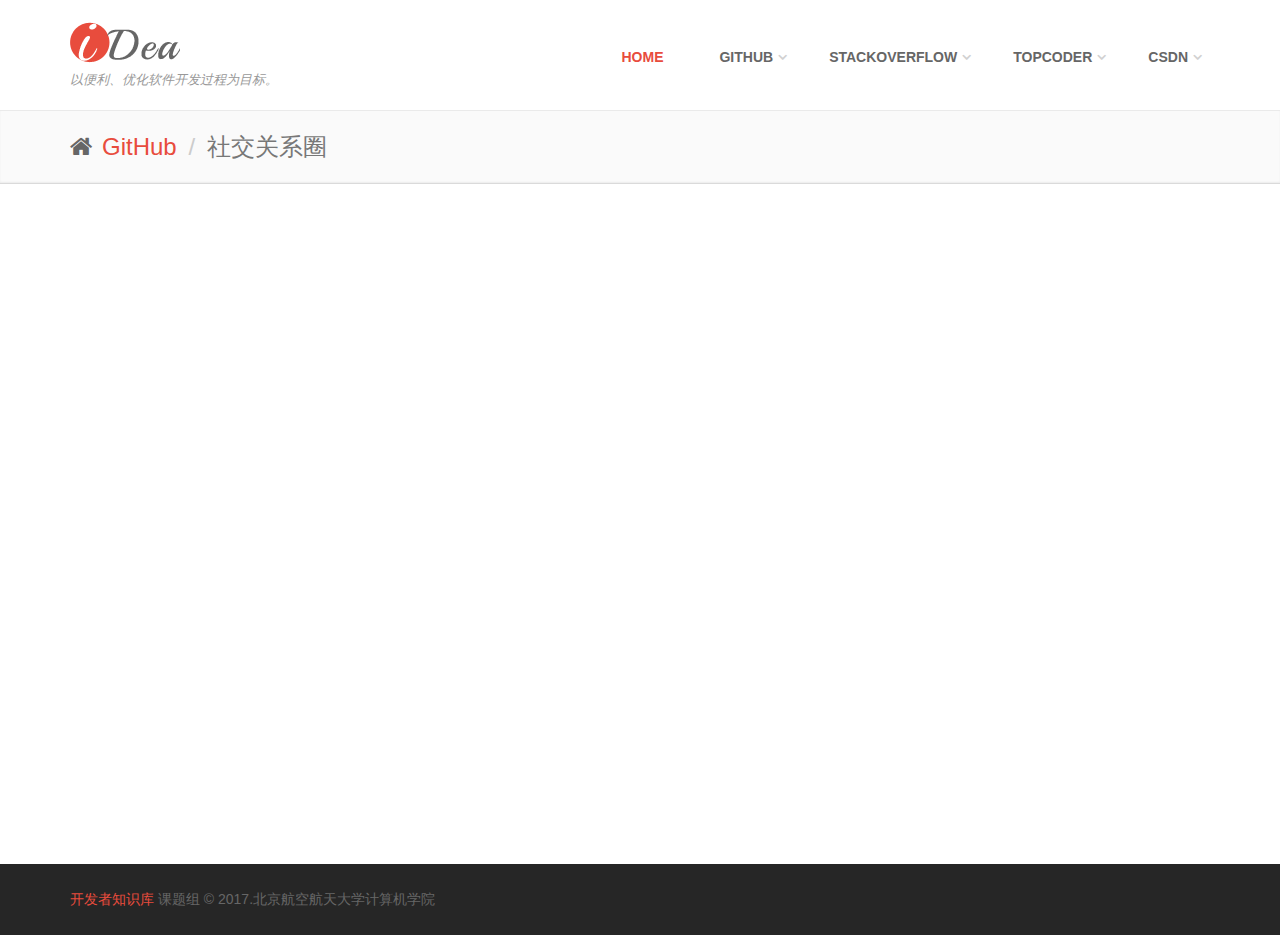
<file: GitHubRelationship/templates/demo.html>
<!DOCTYPE html>
<!--[if IE 9]> <html lang="en" class="ie9"> <![endif]-->
<!--[if !IE]><!-->
<html lang="en">
<!--<![endif]-->
	<head>
		<meta charset="utf-8">
		<title>开发者知识库</title>
		<meta name="description" content="开发者知识库——以Github,Stackoverflow,Topcoder和CSDN为研究平台的协助软件开发的开发者知识库">
		<meta name="author" content="北航计算机学院课题组">

		<!-- Mobile Meta -->
		<meta name="viewport" content="width=device-width, initial-scale=1.0">

		<!-- Favicon -->
		<link rel="shortcut icon" href="../static/images/favicon.ico">

		<!-- Web Fonts -->


		<!-- Bootstrap core CSS -->
		<link href="../static/bootstrap/css/bootstrap.css" rel="stylesheet">

		<!-- Font Awesome CSS -->
		<link href="../static/fonts/font-awesome/css/font-awesome.css" rel="stylesheet">

		<!-- Fontello CSS -->
		<link href="../static/fonts/fontello/css/fontello.css" rel="stylesheet">

		<!-- Plugins -->
		<link href="../static/plugins/rs-plugin/css/settings.css" media="screen" rel="stylesheet">
		<link href="../static/plugins/rs-plugin/css/extralayers.css" media="screen" rel="stylesheet">
		<link href="../static/plugins/magnific-popup/magnific-popup.css" rel="stylesheet">
		<link href="../static/plugins/owl-carousel/owl.carousel.css" rel="stylesheet">
		<link href="../static/css/animations.css" rel="stylesheet">

		<!-- iDea core CSS file -->
		<link href="../static/css/style.css" rel="stylesheet">

		<!-- Color Scheme (In order to change the color scheme, replace the red.css with the color scheme that you prefer)-->
		<link href="../static/css/skins/red.css" rel="stylesheet">

		<!-- Custom css -->
		<link href="../static/css/custom.css" rel="stylesheet">
	</head>

	<!-- body classes:
			"boxed": boxed layout mode e.g. <body class="boxed">
			"pattern-1 ... pattern-9": background patterns for boxed layout mode e.g. <body class="boxed pattern-1">
	-->
	<body class="front">
		<!-- scrollToTop -->
		<!-- ================ -->
		<div class="scrollToTop"><i class="icon-up-open-big">开发者知识库</i></div>

		<!-- page wrapper start -->
		<!-- ================ -->
		<div class="page-wrapper">

			<!-- header start (remove fixed class from header in order to disable fixed navigation mode) -->
			<!-- ================ -->
			<header class="header fixed clearfix">
				<div class="container">
					<div class="row">
						<div class="col-md-3">

							<!-- header-left start -->
							<!-- ================ -->
							<div class="header-left clearfix">

								<!-- logo -->
								<div class="logo">
									<a href="../"><img id="logo" src="../static/images/logo_red.png" alt="iDea"></a>
								</div>

								<!-- name-and-slogan -->
								<div class="site-slogan">
									以便利、优化软件开发过程为目标。
								</div>

							</div>
							<!-- header-left end -->

						</div>
						<div class="col-md-9">

							<!-- header-right start -->
							<!-- ================ -->
							<div class="header-right clearfix">

								<!-- main-navigation start -->
								<!-- ================ -->
								<div class="main-navigation animated">

									<!-- navbar start -->
									<!-- ================ -->
									<nav class="navbar navbar-default" role="navigation">
										<div class="container-fluid">

											<!-- Toggle get grouped for better mobile display -->
											<div class="navbar-header">
												<button type="button" class="navbar-toggle" data-toggle="collapse" data-target="#navbar-collapse-1">
													<span class="sr-only">Toggle navigation</span>
													<span class="icon-bar"></span>
													<span class="icon-bar"></span>
													<span class="icon-bar"></span>
												</button>
											</div>

											<!-- Collect the nav links, forms, and other content for toggling -->
											<div class="collapse navbar-collapse" id="navbar-collapse-1">
												<ul class="nav navbar-nav navbar-right">
													<li id="home" class="active">
														<a href="index" class="dropdown-toggle" data-toggle="dropdown">Home</a>
													</li>
													<!--Github mega-menu start -->
													<li id="github" class="dropdown mega-menu">
														<a href="#" class="dropdown-toggle" data-toggle="dropdown">Github</a>
														<ul class="dropdown-menu">
															<li>
																<div class="row">
																	<div class="col-md-3">
																		<h4>查找信息</h4>
																		<div class="divider"></div>
																		<ul class="menu">
																			<li><a href="#"><i class="icon-right-open"></i>查找开发者</a></li>
																			<li><a href="#"><i class="icon-right-open"></i>查找开源项目</a></li>
																		</ul>
																	</div>
																	<div class="col-md-3">
																		<h4>开发者关系</h4>
																		<div class="divider"></div>
																		<ul class="menu">
																			<li><a href="../follow"><i class="icon-right-open"></i>社交关系圈</a></li>
																			<li><a href="../collaboration"><i class="icon-right-open"></i>项目协作关系圈</a></li>
																		</ul>
																	</div>
																	<div class="col-lg-3">
																		<h4>智能推荐</h4>
																		<div class="divider"></div>
																		<ul class="menu">
																			<li><a href="#"><i class="icon-right-open"></i>推荐Reviewer</a></li>
																			<li><a href="#"><i class="icon-right-open"></i>推荐团队</a></li>
																			<li><a href="#"><i class="icon-right-open"></i>推荐开发资源</a></li>
																		</ul>
																	</div>
																	<div class="col-lg-3">
																		<h4>开发工具</h4>
																		<div class="divider"></div>
																		<ul class="menu">
																			<li><a href="#"><i class="icon-right-open"></i>Eclipse插件下载</a></li>
																			<li><a href="#"><i class="icon-right-open"></i>其它工具下载</a></li>
																			<li><a href="#"><i class="icon-right-open"></i>API的使用</a></li>
																		</ul>
																	</div>
																</div>
															</li>
														</ul>
													</li>
													<!--Github mega-menu end -->
													<!--Stackoverflow mega-menu start -->
													<li id="stackoverflow" class="dropdown mega-menu">
														<a href="#" class="dropdown-toggle" data-toggle="dropdown">Stackoverflow</a>
														<ul class="dropdown-menu">
															<li>
																<div class="row">
																	<div class="col-md-3">
																		<h4>搜索</h4>
																		<div class="divider"></div>
																		<ul class="menu">
																			<li><a href="#"><i class="icon-right-open"></i>查找用户</a></li>
																			<li><a href="#"><i class="icon-right-open"></i>查找Question</a></li>
																		</ul>
																	</div>
																	<div class="col-md-3">
																		<h4>开发者关系</h4>
																		<div class="divider"></div>
																		<ul class="menu">
																			<li><a href="#"><i class="icon-right-open"></i>社交关系圈</a></li>
																			<li><a href="#"><i class="icon-right-open"></i>问答关系圈</a></li>
																			<li><a href="#"><i class="icon-right-open"></i>兴趣分析圈</a></li>
																		</ul>
																	</div>
																	<div class="col-lg-3">
																		<h4>智能推荐</h4>
																		<div class="divider"></div>
																		<ul class="menu">
																			<li><a href="#"><i class="icon-right-open"></i>推荐回答者</a></li>
																		</ul>
																	</div>
																	<div class="col-lg-3">
																		<h4>开发工具</h4>
																		<div class="divider"></div>
																		<ul class="menu">
																			<li><a href="#"><i class="icon-right-open"></i>Eclipse插件下载</a></li>
																			<li><a href="#"><i class="icon-right-open"></i>其它工具下载</a></li>
																			<li><a href="#"><i class="icon-right-open"></i>API的使用</a></li>
																		</ul>
																	</div>
																</div>
															</li>
														</ul>
													</li>
													<!--Stackoverflow mega-menu end -->
													<!--Topcoder mega-menu start -->
													<li id="topcoder" class="dropdown mega-menu">
														<a href="#" class="dropdown-toggle" data-toggle="dropdown">Topcoder</a>
														<ul class="dropdown-menu">
															<li>
																<div class="row">
																	<div class="col-md-3">
																		<h4>查找信息</h4>
																		<div class="divider"></div>
																		<ul class="menu">
																			<li><a href="#"><i class="icon-right-open"></i>查找开发者</a></li>
																			<li><a href="#"><i class="icon-right-open"></i>查找竞赛</a></li>
																		</ul>
																	</div>
																	<div class="col-md-3">
																		<h4>开发者关系</h4>
																		<div class="divider"></div>
																		<ul class="menu">
																			<li><a href="#"><i class="icon-right-open"></i>社交关系圈</a></li>
																			<li><a href="#"><i class="icon-right-open"></i>竞争合作关系</a></li>
																			<li><a href="#"><i class="icon-right-open"></i>兴趣分析圈</a></li>
																		</ul>
																	</div>
																	<div class="col-lg-3">
																		<h4>智能推荐</h4>
																		<div class="divider"></div>
																		<ul class="menu">
																			<li><a href="#"><i class="icon-right-open"></i>推荐开发者</a></li>
																			<li><a href="#"><i class="icon-right-open"></i>推荐团队</a></li>
																			<li><a href="#"><i class="icon-right-open"></i>推荐竞赛</a></li>
																		</ul>
																	</div>
																	<div class="col-lg-3">
																		<h4>开发工具</h4>
																		<div class="divider"></div>
																		<ul class="menu">
																			<li><a href="#"><i class="icon-right-open"></i>Eclipse插件下载</a></li>
																			<li><a href="#"><i class="icon-right-open"></i>其它工具下载</a></li>
																			<li><a href="#"><i class="icon-right-open"></i>API的使用</a></li>
																		</ul>
																	</div>
																</div>
															</li>
														</ul>
													</li>
													<!--Topcoder mega-menu end -->
													<!--CSDN mega-menu start -->
													<li id="csdn" class="dropdown mega-menu">
														<a href="#" class="dropdown-toggle" data-toggle="dropdown">CSDN</a>
														<ul class="dropdown-menu">
															<li>
																<div class="row">
																	<div class="col-md-3">
																		<h4>查找信息</h4>
																		<div class="divider"></div>
																		<ul class="menu">
																			<li><a href="#"><i class="icon-right-open"></i>查找开发者</a></li>
																			<li><a href="#"><i class="icon-right-open"></i>查找开源项目</a></li>
																			<li><a href="#"><i class="icon-right-open"></i>问题解答</a></li>
																			<li><a href="#"><i class="icon-right-open"></i>中文博客</a></li>
																		</ul>
																	</div>
																	<div class="col-md-3">
																		<h4>用户关系分析</h4>
																		<div class="divider"></div>
																		<ul class="menu">
																			<li><a href="#"><i class="icon-right-open"></i>社交关系圈</a></li>
																			<li><a href="#"><i class="icon-right-open"></i>协作关系</a></li>
																			<li><a href="#"><i class="icon-right-open"></i>兴趣分析圈</a></li>
																		</ul>
																	</div>
																	<div class="col-lg-3">
																		<h4>智能推荐</h4>
																		<div class="divider"></div>
																		<ul class="menu">
																			<li><a href="#"><i class="icon-right-open"></i>推荐团队</a></li>
																			<li><a href="#"><i class="icon-right-open"></i>推荐问题回答者</a></li>
																			<li><a href="#"><i class="icon-right-open"></i>推荐博客教程</a></li>
																		</ul>
																	</div>
																	<div class="col-lg-3">
																		<h4>开发工具</h4>
																		<div class="divider"></div>
																		<ul class="menu">
																			<li><a href="#"><i class="icon-right-open"></i>Eclipse插件下载</a></li>
																			<li><a href="#"><i class="icon-right-open"></i>其它工具下载</a></li>
																			<li><a href="#"><i class="icon-right-open"></i>API的使用</a></li>
																		</ul>
																	</div>
																</div>
															</li>
														</ul>
													</li>
													<!--CSDN mega-menu end -->
												</ul>
											</div>

										</div>
									</nav>
									<!-- navbar end -->

								</div>
								<!-- main-navigation end -->

							</div>
							<!-- header-right end -->

						</div>
					</div>
				</div>
			</header>
			</div>
			<!-- header end -->
			<!-- page-intro start-->
<!-- ================ -->
     <div class="page-intro">
         <div class="container">
             <div class="row">
                 <div class="col-md-12">
                     <ol class="breadcrumb">
                        <li><i class="fa fa-home pr-10"></i><a href=#>GitHub</a></li>
                        <li class="active">社交关系圈</li>
                    </ol>
                </div>
            </div>
        </div>
    </div>
 <!-- page-intro end -->
	<div>
    	<section class="main-container">

        	<div class="container">
            	<div class="row">

                <!-- main start -->
                 <!-- ================ -->
                	<!-- <div class="main col-md-6 col-md-offset-3">
                            
                    	<form role="search" method="get" enctype="multipart/form-data">
                                
                         	<div class="form-group has-feedback">
                           		<input type="text" class="form-control" placeholder="请输入用户ID或登录名"  name="username">
                            	<i class="fa fa-search form-control-feedback"></i>
                        	</div>
                    	</form>
                    
                    
                	</div> -->
                <!-- main end -->

           		</div>
         	</div>
    	</section>
    <!-- main-container end -->
 	</div>
			<div id="svg_d3" class="svg" style='width:80%;height:600px;margin:0 auto;'></div>

			<!-- footer start (Add "light" class to #footer in order to enable light footer) -->
			<!-- ================ -->
		<div>
			<footer id="footer">
				<!-- .subfooter start -->
				<!-- ================ -->
				<div class="subfooter">
					<div class="container">
						<p><a href="#" target="_blank" title="开发者知识库">开发者知识库</a> 课题组 &copy; 2017.北京航空航天大学计算机学院</p>
					</div>
				</div>
				<!-- .subfooter end -->

			</footer>
			<!-- footer end -->

		</div>
		<!-- page-wrapper end -->

		<style type="text/css">

.link {
  fill: none;
  stroke: #666;
  stroke-width: 1.5px;
}

#licensing {
  fill: green;
}

.link.licensing {
  stroke: green;
}

.link.follow {
  stroke-dasharray: 0,2 1;
}

circle {
  fill: #ccc;
  stroke: #333;
  stroke-width: 1.5px;
}

text {
  font: 12px Microsoft YaHei;
  pointer-events: none;
  text-shadow: 0 1px 0 #fff, 1px 0 0 #fff, 0 -1px 0 #fff, -1px 0 0 #fff;
}

.linetext {
    font-size: 12px Microsoft YaHei;
}

</style>
        <script src="http://d3js.org/d3.v3.min.js" charset="utf-8"></script>
        <script type="text/javascript">      
        var nodes = [{'inDegree': 2, 'label': 'mike', 'modularity': 1, 'outDegree': 3, 'id': 1, 'degree': 4}, {'inDegree': 1, 'label': 'marry', 'modularity': 1, 'outDegree': 2, 'id': 2, 'degree': 3}];
           
    var edges = [{'target': 0, 'source': 1}, {'target': 1, 'source': 0}];


console.log(nodes);
        console.log(edges);
var width = 1000,
    height = 600;


var force = d3.layout.force()//layout将json格式转化为力学图可用的格式
    .nodes(d3.values(nodes))//设定节点数组
    .links(edges)//设定连线数组
    .size([width, height])//作用域的大小
    .linkDistance(180)//连接线长度
    .charge(-1500)//顶点的电荷数。该参数决定是排斥还是吸引，数值越小越互相排斥
    .on("tick", tick)//指时间间隔，隔一段时间刷新一次画面
    .start();//开始转换

var svg = d3.select("#svg_d3").append("svg")
    .attr("width", width)
    .attr("height", height);

var label_text_1 = svg.append("text")
                            .attr("class","labeltext")
                            .attr("x",10)
                            .attr("y",16)
                            .text("运动状态：开始");

        var label_text_2 = svg.append("text")
                            .attr("class","labeltext")
                            .attr("x",10)
                            .attr("y",40)
                            .text("拖拽状态：结束");

//箭头
var marker=
    svg.append("marker")
    .attr("id", "follow")
    .attr("markerUnits","userSpaceOnUse")
    .attr("viewBox", "0 -5 10 10")//坐标系的区域
    .attr("refX",32)//箭头坐标
    .attr("refY", -1)
    .attr("markerWidth", 12)//标识的大小
    .attr("markerHeight", 12)
    .attr("orient", "auto")//绘制方向，可设定为：auto（自动确认方向）和 角度值
    .attr("stroke-width",2)//箭头宽度
    .append("path")
    .attr("d", "M0,-5L10,0L0,5")//箭头的路径
    .attr('fill','#000000');//箭头颜色

//设置连接线    
var edges_line = svg.selectAll(".edgepath")
    .data(force.links())
    .enter()
    .append("path")
    .attr({
          'd': function(d) {return 'M '+d.source.x+' '+d.source.y+' L '+ d.target.x +' '+d.target.y},
          'class':'edgepath',
          //'fill-opacity':0,
          //'stroke-opacity':0,
          //'fill':'blue',
          //'stroke':'red',
          'id':function(d,i) {return 'edgepath'+i;}})
    .style("stroke",function(d){
         var lineColor;
         lineColor="#A254A2";
         return lineColor;
     })
    .style("pointer-events", "none")
    .style("stroke-width",0.5)//线条粗细
    .attr("marker-end", "url(#follow)" );//根据箭头标记的id号标记箭头
var drag = force.drag()
                    .on("dragstart",function(d,i){
                        d.fixed = true;    //拖拽开始后设定被拖拽对象为固定
                        label_text_2.text("拖拽状态：开始");
                    })
                    .on("dragend",function(d,i){
                        label_text_2.text("拖拽状态：结束");
                    })
                    .on("drag",function(d,i){
                        label_text_2.text("拖拽状态：进行中");
                    });

//圆圈
var circle = svg.append("g").selectAll("circle")
    .data(force.nodes())//表示使用force.nodes数据
    .enter().append("circle")
    .style("fill",function(node){
        var color;//圆圈背景色
        color="#F9EBF9";
        return color;
    })
    .style('stroke',function(node){ 
        var color;//圆圈线条的颜色
        color="#B43232";
        return color;
    })
    .attr("r", 28)//设置圆圈半径
    .on("click",function(node){
        //单击时让连接线加粗
        edges_line.style("stroke-width",function(line){
            console.log(line);
            console.log(line.source);
            if(line.source.label==node.label || line.target.label==node.label){
                return 4;
            }else{
                return 0.5;
            }
        });
        //d3.select(this).style('stroke-width',2);
    })
    .call(drag);//将当前选中的元素传到drag函数中，使顶点可以被拖动
    

  //圆圈的提示文字
circle.append("svg:title")  
        .text(function(node) { 
            return "follow:"+node.outDegree+";follower:"+node.inDegree;
        });

var text = svg.append("g").selectAll("text")
    .data(force.nodes())
    //返回缺失元素的占位对象（placeholder），指向绑定的数据中比选定元素集多出的一部分元素。
    .enter()
    .append("text")
    .attr("dy", ".35em")  
    .attr("text-anchor", "middle")//在圆圈中加上数据  
    .style('fill',function(node){
        var color;//文字颜色
        color="#B43232";
        return color;
    })
    //直接显示文字    
    .text(function(d) { 
        return d.label; 
    });


//力学图运动开始时
        force.on("start", function(){
            label_text_1.text("运动状态：开始");
        });
            
        //力学图运动结束时
        force.on("end", function(){
            label_text_1.text("运动状态：结束");
        });

function tick() {
  circle.attr("transform", transform1);//圆圈
  text.attr("transform", transform2);//顶点文字


            //修改标签文字
            label_text_1.text("运动状态：进行中");

            //限制结点的边界
            nodes.forEach(function(d,i){
                d.x = d.x - 30 < 0     ? 60 : d.x ;
                d.x = d.x + 30 > width ? width - 30 : d.x ;
                d.y = d.y - 30 < 0      ? 60 : d.y ;
                d.y = d.y + 30  > height ? height - 30  : d.y ;
            });


  edges_line.attr('d', function(d) { 
      var path='M '+d.source.x+' '+d.source.y+' L '+ d.target.x +' '+d.target.y;
      return path;
  });  
    
  
}

//设置连接线的坐标,使用椭圆弧路径段双向编码
function linkArc(d) {
  return 'M '+d.source.x+' '+d.source.y+' L '+ d.target.x +' '+d.target.y
}
//设置圆圈和文字的坐标
function transform1(d) {
  return "translate(" + d.x + "," + d.y + ")";
}
function transform2(d) {
      return "translate(" + (d.x) + "," + d.y + ")";
}


     
        </script>  

		<!-- JavaScript files placed at the end of the document so the pages load faster
		================================================== -->
		<!-- Jquery and Bootstap core js files -->
		<script type="text/javascript" src="../static/plugins/jquery.min.js"></script>
		<script type="text/javascript" src="../static/bootstrap/js/bootstrap.min.js"></script>

		<!-- Modernizr javascript -->
		<script type="text/javascript" src="../static/plugins/modernizr.js"></script>

		<!-- jQuery REVOLUTION Slider  -->
		<script type="text/javascript" src="../static/plugins/rs-plugin/js/jquery.themepunch.tools.min.js"></script>
		<script type="text/javascript" src="../static/plugins/rs-plugin/js/jquery.themepunch.revolution.min.js"></script>

		<!-- Isotope javascript -->
		<script type="text/javascript" src="../static/plugins/isotope/isotope.pkgd.min.js"></script>

		<!-- Owl carousel javascript -->
		<script type="text/javascript" src="../static/plugins/owl-carousel/owl.carousel.js"></script>

		<!-- Magnific Popup javascript -->
		<script type="text/javascript" src="../static/plugins/magnific-popup/jquery.magnific-popup.min.js"></script>

		<!-- Appear javascript -->
		<script type="text/javascript" src="../static/plugins/jquery.appear.js"></script>

		<!-- Count To javascript -->
		<script type="text/javascript" src="../static/plugins/jquery.countTo.js"></script>

		<!-- Parallax javascript -->
		<script src="../static/plugins/jquery.parallax-1.1.3.js"></script>

		<!-- Contact form -->
		<script src="../static/plugins/jquery.validate.js"></script>

		<!-- Initialization of Plugins -->
		<script type="text/javascript" src="../static/js/template.js"></script>

		<!-- Custom Scripts -->
		<script type="text/javascript" src="../static/js/custom.js"></script>

		<!-- D3 Scripts -->
		<script type="text/javascript" src="../static/js/d3.js"></script>
		<script type="text/javascript" src="../static/js/d3.min.js"></script>

	</body>
</html>
</file>
<file: GitHubRelationship/static/fonts/fontello/css/fontello.css>
@font-face {
  font-family: 'fontello';
  src: url('../font/fontello.eot?705405');
  src: url('../font/fontello.eot?705405#iefix') format('embedded-opentype'),
       url('../font/fontello.woff?705405') format('woff'),
       url('../font/fontello.ttf?705405') format('truetype'),
       url('../font/fontello.svg?705405#fontello') format('svg');
  font-weight: normal;
  font-style: normal;
}
/* Chrome hack: SVG is rendered more smooth in Windozze. 100% magic, uncomment if you need it. */
/* Note, that will break hinting! In other OS-es font will be not as sharp as it could be */
/*
@media screen and (-webkit-min-device-pixel-ratio:0) {
  @font-face {
    font-family: 'fontello';
    src: url('../font/fontello.svg?705405#fontello') format('svg');
  }
}
*/
 
 [class^="icon-"]:before, [class*=" icon-"]:before {
  font-family: "fontello";
  font-style: normal;
  font-weight: normal;
  speak: none;
 
  display: inline-block;
  text-decoration: inherit;
  width: 1em;
  margin-right: .2em;
  text-align: center;
  /* opacity: .8; */
 
  /* For safety - reset parent styles, that can break glyph codes*/
  font-variant: normal;
  text-transform: none;
     
  /* fix buttons height, for twitter bootstrap */
  line-height: 1em;
 
  /* Animation center compensation - margins should be symmetric */
  /* remove if not needed */
  margin-left: .2em;
 
  /* you can be more comfortable with increased icons size */
  /* font-size: 120%; */
 
  /* Uncomment for 3D effect */
  /* text-shadow: 1px 1px 1px rgba(127, 127, 127, 0.3); */
}
 
.icon-note:before { content: '\e800'; } /* '' */
.icon-note-beamed:before { content: '\e801'; } /* '' */
.icon-music:before { content: '\e802'; } /* '' */
.icon-left-open-mini:before { content: '\e803'; } /* '' */
.icon-search:before { content: '\e804'; } /* '' */
.icon-flashlight:before { content: '\e805'; } /* '' */
.icon-mail:before { content: '\e806'; } /* '' */
.icon-heart:before { content: '\e807'; } /* '' */
.icon-heart-empty:before { content: '\e808'; } /* '' */
.icon-star:before { content: '\e809'; } /* '' */
.icon-star-empty:before { content: '\e80a'; } /* '' */
.icon-user:before { content: '\e80b'; } /* '' */
.icon-users:before { content: '\e80c'; } /* '' */
.icon-user-add:before { content: '\e80d'; } /* '' */
.icon-video:before { content: '\e80e'; } /* '' */
.icon-picture:before { content: '\e80f'; } /* '' */
.icon-camera:before { content: '\e810'; } /* '' */
.icon-layout:before { content: '\e811'; } /* '' */
.icon-menu:before { content: '\e812'; } /* '' */
.icon-check:before { content: '\e813'; } /* '' */
.icon-cancel:before { content: '\e814'; } /* '' */
.icon-cancel-circled:before { content: '\e815'; } /* '' */
.icon-cancel-squared:before { content: '\e816'; } /* '' */
.icon-plus:before { content: '\e817'; } /* '' */
.icon-plus-circled:before { content: '\e818'; } /* '' */
.icon-plus-squared:before { content: '\e819'; } /* '' */
.icon-minus:before { content: '\e81a'; } /* '' */
.icon-minus-circled:before { content: '\e81b'; } /* '' */
.icon-minus-squared:before { content: '\e81c'; } /* '' */
.icon-help:before { content: '\e81d'; } /* '' */
.icon-help-circled:before { content: '\e81e'; } /* '' */
.icon-info:before { content: '\e81f'; } /* '' */
.icon-info-circled:before { content: '\e820'; } /* '' */
.icon-back:before { content: '\e821'; } /* '' */
.icon-home:before { content: '\e822'; } /* '' */
.icon-link:before { content: '\e823'; } /* '' */
.icon-attach:before { content: '\e824'; } /* '' */
.icon-lock:before { content: '\e825'; } /* '' */
.icon-lock-open:before { content: '\e826'; } /* '' */
.icon-eye:before { content: '\e827'; } /* '' */
.icon-tag:before { content: '\e828'; } /* '' */
.icon-bookmark:before { content: '\e829'; } /* '' */
.icon-bookmarks:before { content: '\e82a'; } /* '' */
.icon-flag:before { content: '\e82b'; } /* '' */
.icon-thumbs-up:before { content: '\e82c'; } /* '' */
.icon-thumbs-down:before { content: '\e82d'; } /* '' */
.icon-download:before { content: '\e82e'; } /* '' */
.icon-upload:before { content: '\e82f'; } /* '' */
.icon-upload-cloud:before { content: '\e830'; } /* '' */
.icon-reply:before { content: '\e831'; } /* '' */
.icon-reply-all:before { content: '\e832'; } /* '' */
.icon-forward:before { content: '\e833'; } /* '' */
.icon-quote:before { content: '\e834'; } /* '' */
.icon-code:before { content: '\e835'; } /* '' */
.icon-export:before { content: '\e836'; } /* '' */
.icon-pencil:before { content: '\e837'; } /* '' */
.icon-feather:before { content: '\e838'; } /* '' */
.icon-print:before { content: '\e839'; } /* '' */
.icon-retweet:before { content: '\e83a'; } /* '' */
.icon-keyboard:before { content: '\e83b'; } /* '' */
.icon-comment:before { content: '\e83c'; } /* '' */
.icon-chat:before { content: '\e83d'; } /* '' */
.icon-bell:before { content: '\e83e'; } /* '' */
.icon-attention:before { content: '\e83f'; } /* '' */
.icon-alert:before { content: '\e840'; } /* '' */
.icon-vcard:before { content: '\e841'; } /* '' */
.icon-address:before { content: '\e842'; } /* '' */
.icon-location:before { content: '\e843'; } /* '' */
.icon-map:before { content: '\e844'; } /* '' */
.icon-direction:before { content: '\e845'; } /* '' */
.icon-compass:before { content: '\e846'; } /* '' */
.icon-cup:before { content: '\e847'; } /* '' */
.icon-trash:before { content: '\e848'; } /* '' */
.icon-doc:before { content: '\e849'; } /* '' */
.icon-docs:before { content: '\e84a'; } /* '' */
.icon-doc-landscape:before { content: '\e84b'; } /* '' */
.icon-doc-text:before { content: '\e84c'; } /* '' */
.icon-doc-text-inv:before { content: '\e84d'; } /* '' */
.icon-newspaper:before { content: '\e84e'; } /* '' */
.icon-book-open:before { content: '\e84f'; } /* '' */
.icon-book:before { content: '\e850'; } /* '' */
.icon-folder:before { content: '\e851'; } /* '' */
.icon-archive:before { content: '\e852'; } /* '' */
.icon-box:before { content: '\e853'; } /* '' */
.icon-rss:before { content: '\e854'; } /* '' */
.icon-phone:before { content: '\e855'; } /* '' */
.icon-cog:before { content: '\e856'; } /* '' */
.icon-tools:before { content: '\e857'; } /* '' */
.icon-share:before { content: '\e858'; } /* '' */
.icon-shareable:before { content: '\e859'; } /* '' */
.icon-basket:before { content: '\e85a'; } /* '' */
.icon-bag:before { content: '\e85b'; } /* '' */
.icon-calendar:before { content: '\e85c'; } /* '' */
.icon-login:before { content: '\e85d'; } /* '' */
.icon-logout:before { content: '\e85e'; } /* '' */
.icon-mic:before { content: '\e85f'; } /* '' */
.icon-mute:before { content: '\e860'; } /* '' */
.icon-sound:before { content: '\e861'; } /* '' */
.icon-volume:before { content: '\e862'; } /* '' */
.icon-clock:before { content: '\e863'; } /* '' */
.icon-hourglass:before { content: '\e864'; } /* '' */
.icon-lamp:before { content: '\e865'; } /* '' */
.icon-light-down:before { content: '\e866'; } /* '' */
.icon-light-up:before { content: '\e867'; } /* '' */
.icon-adjust:before { content: '\e868'; } /* '' */
.icon-block:before { content: '\e869'; } /* '' */
.icon-resize-full:before { content: '\e86a'; } /* '' */
.icon-resize-small:before { content: '\e86b'; } /* '' */
.icon-popup:before { content: '\e86c'; } /* '' */
.icon-publish:before { content: '\e86d'; } /* '' */
.icon-window:before { content: '\e86e'; } /* '' */
.icon-arrow-combo:before { content: '\e86f'; } /* '' */
.icon-down-circled:before { content: '\e870'; } /* '' */
.icon-left-circled:before { content: '\e871'; } /* '' */
.icon-right-circled:before { content: '\e872'; } /* '' */
.icon-up-circled:before { content: '\e873'; } /* '' */
.icon-down-open:before { content: '\e874'; } /* '' */
.icon-left-open:before { content: '\e875'; } /* '' */
.icon-right-open:before { content: '\e876'; } /* '' */
.icon-up-open:before { content: '\e877'; } /* '' */
.icon-down-open-mini:before { content: '\e878'; } /* '' */
.icon-right-open-mini:before { content: '\e879'; } /* '' */
.icon-up-open-mini:before { content: '\e87a'; } /* '' */
.icon-down-open-big:before { content: '\e87b'; } /* '' */
.icon-left-open-big:before { content: '\e87c'; } /* '' */
.icon-right-open-big:before { content: '\e87d'; } /* '' */
.icon-up-open-big:before { content: '\e87e'; } /* '' */
.icon-down:before { content: '\e87f'; } /* '' */
.icon-left:before { content: '\e880'; } /* '' */
.icon-right:before { content: '\e881'; } /* '' */
.icon-up:before { content: '\e882'; } /* '' */
.icon-down-dir:before { content: '\e883'; } /* '' */
.icon-left-dir:before { content: '\e884'; } /* '' */
.icon-right-dir:before { content: '\e885'; } /* '' */
.icon-up-dir:before { content: '\e886'; } /* '' */
.icon-down-bold:before { content: '\e887'; } /* '' */
.icon-left-bold:before { content: '\e888'; } /* '' */
.icon-right-bold:before { content: '\e889'; } /* '' */
.icon-up-bold:before { content: '\e88a'; } /* '' */
.icon-down-thin:before { content: '\e88b'; } /* '' */
.icon-left-thin:before { content: '\e88c'; } /* '' */
.icon-right-thin:before { content: '\e88d'; } /* '' */
.icon-up-thin:before { content: '\e88e'; } /* '' */
.icon-ccw:before { content: '\e88f'; } /* '' */
.icon-cw:before { content: '\e890'; } /* '' */
.icon-arrows-ccw:before { content: '\e891'; } /* '' */
.icon-level-down:before { content: '\e892'; } /* '' */
.icon-level-up:before { content: '\e893'; } /* '' */
.icon-shuffle:before { content: '\e894'; } /* '' */
.icon-loop:before { content: '\e895'; } /* '' */
.icon-switch:before { content: '\e896'; } /* '' */
.icon-play:before { content: '\e897'; } /* '' */
.icon-stop:before { content: '\e898'; } /* '' */
.icon-pause:before { content: '\e899'; } /* '' */
.icon-record:before { content: '\e89a'; } /* '' */
.icon-to-end:before { content: '\e89b'; } /* '' */
.icon-to-start:before { content: '\e89c'; } /* '' */
.icon-fast-forward:before { content: '\e89d'; } /* '' */
.icon-fast-backward:before { content: '\e89e'; } /* '' */
.icon-progress-0:before { content: '\e89f'; } /* '' */
.icon-progress-1:before { content: '\e8a0'; } /* '' */
.icon-progress-2:before { content: '\e8a1'; } /* '' */
.icon-progress-3:before { content: '\e8a2'; } /* '' */
.icon-target:before { content: '\e8a3'; } /* '' */
.icon-palette:before { content: '\e8a4'; } /* '' */
.icon-list:before { content: '\e8a5'; } /* '' */
.icon-list-add:before { content: '\e8a6'; } /* '' */
.icon-signal:before { content: '\e8a7'; } /* '' */
.icon-trophy:before { content: '\e8a8'; } /* '' */
.icon-battery:before { content: '\e8a9'; } /* '' */
.icon-back-in-time:before { content: '\e8aa'; } /* '' */
.icon-monitor:before { content: '\e8ab'; } /* '' */
.icon-mobile:before { content: '\e8ac'; } /* '' */
.icon-network:before { content: '\e8ad'; } /* '' */
.icon-cd:before { content: '\e8ae'; } /* '' */
.icon-inbox:before { content: '\e8af'; } /* '' */
.icon-install:before { content: '\e8b0'; } /* '' */
.icon-globe:before { content: '\e8b1'; } /* '' */
.icon-cloud:before { content: '\e8b2'; } /* '' */
.icon-cloud-thunder:before { content: '\e8b3'; } /* '' */
.icon-flash:before { content: '\e8b4'; } /* '' */
.icon-moon:before { content: '\e8b5'; } /* '' */
.icon-flight:before { content: '\e8b6'; } /* '' */
.icon-paper-plane:before { content: '\e8b7'; } /* '' */
.icon-leaf:before { content: '\e8b8'; } /* '' */
.icon-lifebuoy:before { content: '\e8b9'; } /* '' */
.icon-mouse:before { content: '\e8ba'; } /* '' */
.icon-briefcase:before { content: '\e8bb'; } /* '' */
.icon-suitcase:before { content: '\e8bc'; } /* '' */
.icon-dot:before { content: '\e8bd'; } /* '' */
.icon-dot-2:before { content: '\e8be'; } /* '' */
.icon-dot-3:before { content: '\e8bf'; } /* '' */
.icon-brush:before { content: '\e8c0'; } /* '' */
.icon-magnet:before { content: '\e8c1'; } /* '' */
.icon-infinity:before { content: '\e8c2'; } /* '' */
.icon-erase:before { content: '\e8c3'; } /* '' */
.icon-chart-pie:before { content: '\e8c4'; } /* '' */
.icon-chart-line:before { content: '\e8c5'; } /* '' */
.icon-chart-bar:before { content: '\e8c6'; } /* '' */
.icon-chart-area:before { content: '\e8c7'; } /* '' */
.icon-tape:before { content: '\e8c8'; } /* '' */
.icon-graduation-cap:before { content: '\e8c9'; } /* '' */
.icon-language:before { content: '\e8ca'; } /* '' */
.icon-ticket:before { content: '\e8cb'; } /* '' */
.icon-water:before { content: '\e8cc'; } /* '' */
.icon-droplet:before { content: '\e8cd'; } /* '' */
.icon-air:before { content: '\e8ce'; } /* '' */
.icon-credit-card:before { content: '\e8cf'; } /* '' */
.icon-floppy:before { content: '\e8d0'; } /* '' */
.icon-clipboard:before { content: '\e8d1'; } /* '' */
.icon-megaphone:before { content: '\e8d2'; } /* '' */
.icon-database:before { content: '\e8d3'; } /* '' */
.icon-drive:before { content: '\e8d4'; } /* '' */
.icon-bucket:before { content: '\e8d5'; } /* '' */
.icon-thermometer:before { content: '\e8d6'; } /* '' */
.icon-key:before { content: '\e8d7'; } /* '' */
.icon-flow-cascade:before { content: '\e8d8'; } /* '' */
.icon-flow-branch:before { content: '\e8d9'; } /* '' */
.icon-flow-tree:before { content: '\e8da'; } /* '' */
.icon-flow-line:before { content: '\e8db'; } /* '' */
.icon-flow-parallel:before { content: '\e8dc'; } /* '' */
.icon-rocket:before { content: '\e8dd'; } /* '' */
.icon-gauge:before { content: '\e8de'; } /* '' */
.icon-traffic-cone:before { content: '\e8df'; } /* '' */
.icon-cc:before { content: '\e8e0'; } /* '' */
.icon-cc-by:before { content: '\e8e1'; } /* '' */
.icon-cc-nc:before { content: '\e8e2'; } /* '' */
.icon-cc-nc-eu:before { content: '\e8e3'; } /* '' */
.icon-cc-nc-jp:before { content: '\e8e4'; } /* '' */
.icon-cc-sa:before { content: '\e8e5'; } /* '' */
.icon-cc-nd:before { content: '\e8e6'; } /* '' */
.icon-cc-pd:before { content: '\e8e7'; } /* '' */
.icon-cc-zero:before { content: '\e8e8'; } /* '' */
.icon-cc-share:before { content: '\e8e9'; } /* '' */
.icon-cc-remix:before { content: '\e8ea'; } /* '' */
.icon-github:before { content: '\e8eb'; } /* '' */
.icon-github-circled:before { content: '\e8ec'; } /* '' */
.icon-flickr:before { content: '\e8ed'; } /* '' */
.icon-flickr-circled:before { content: '\e8ee'; } /* '' */
.icon-vimeo:before { content: '\e8ef'; } /* '' */
.icon-vimeo-circled:before { content: '\e8f0'; } /* '' */
.icon-twitter:before { content: '\e8f1'; } /* '' */
.icon-twitter-circled:before { content: '\e8f2'; } /* '' */
.icon-facebook:before { content: '\e8f3'; } /* '' */
.icon-facebook-circled:before { content: '\e8f4'; } /* '' */
.icon-facebook-squared:before { content: '\e8f5'; } /* '' */
.icon-gplus:before { content: '\e8f6'; } /* '' */
.icon-gplus-circled:before { content: '\e8f7'; } /* '' */
.icon-pinterest:before { content: '\e8f8'; } /* '' */
.icon-pinterest-circled:before { content: '\e8f9'; } /* '' */
.icon-tumblr:before { content: '\e8fa'; } /* '' */
.icon-tumblr-circled:before { content: '\e8fb'; } /* '' */
.icon-linkedin:before { content: '\e8fc'; } /* '' */
.icon-linkedin-circled:before { content: '\e8fd'; } /* '' */
.icon-dribbble:before { content: '\e8fe'; } /* '' */
.icon-dribbble-circled:before { content: '\e8ff'; } /* '' */
.icon-stumbleupon:before { content: '\e900'; } /* '' */
.icon-stumbleupon-circled:before { content: '\e901'; } /* '' */
.icon-lastfm:before { content: '\e902'; } /* '' */
.icon-lastfm-circled:before { content: '\e903'; } /* '' */
.icon-rdio:before { content: '\e904'; } /* '' */
.icon-rdio-circled:before { content: '\e905'; } /* '' */
.icon-spotify:before { content: '\e906'; } /* '' */
.icon-spotify-circled:before { content: '\e907'; } /* '' */
.icon-qq:before { content: '\e908'; } /* '' */
.icon-instagram:before { content: '\e909'; } /* '' */
.icon-dropbox:before { content: '\e90a'; } /* '' */
.icon-evernote:before { content: '\e90b'; } /* '' */
.icon-flattr:before { content: '\e90c'; } /* '' */
.icon-skype:before { content: '\e90d'; } /* '' */
.icon-skype-circled:before { content: '\e90e'; } /* '' */
.icon-renren:before { content: '\e90f'; } /* '' */
.icon-sina-weibo:before { content: '\e910'; } /* '' */
.icon-paypal:before { content: '\e911'; } /* '' */
.icon-picasa:before { content: '\e912'; } /* '' */
.icon-soundcloud:before { content: '\e913'; } /* '' */
.icon-mixi:before { content: '\e914'; } /* '' */
.icon-behance:before { content: '\e915'; } /* '' */
.icon-google-circles:before { content: '\e916'; } /* '' */
.icon-vkontakte:before { content: '\e917'; } /* '' */
.icon-smashing:before { content: '\e918'; } /* '' */
.icon-sweden:before { content: '\e919'; } /* '' */
.icon-db-shape:before { content: '\e91a'; } /* '' */
.icon-logo-db:before { content: '\e91b'; } /* '' */
</file>
<file: GitHubRelationship/static/plugins/rs-plugin/css/settings.css>
/*-----------------------------------------------------------------------------

	-	Revolution Slider 4.1 Captions -

		Screen Stylesheet

version:   	1.4.5
date:      	27/11/13
author:		themepunch
email:     	info@themepunch.com
website:   	http://www.themepunch.com
-----------------------------------------------------------------------------*/



/*************************
	-	CAPTIONS	-
**************************/

.tp-static-layers	{	position:absolute; z-index:505; top:0px;left:0px}

.tp-hide-revslider,.tp-caption.tp-hidden-caption	{	visibility:hidden !important; display:none !important}


.tp-caption { z-index:1; white-space:nowrap}

.tp-caption-demo .tp-caption	{	position:relative !important; display:inline-block; margin-bottom:10px; margin-right:20px !important}


.tp-caption.whitedivider3px {

	color: #000000;
	text-shadow: none;
	background-color: rgb(255, 255, 255);
	background-color: rgba(255, 255, 255, 1);
	text-decoration: none;
	min-width: 408px;
	min-height: 3px;
	background-position: initial initial;
	background-repeat: initial initial;
	border-width: 0px;
	border-color: #000000;
	border-style: none;
}


.tp-caption.finewide_large_white {
color:#ffffff;
text-shadow:none;
font-size:60px;
line-height:60px;
font-weight:300;
font-family:"Open Sans", sans-serif;
background-color:transparent;
text-decoration:none;
text-transform:uppercase;
letter-spacing:8px;
border-width:0px;
border-color:rgb(0, 0, 0);
border-style:none;
}

.tp-caption.whitedivider3px {
color:#000000;
text-shadow:none;
background-color:rgb(255, 255, 255);
background-color:rgba(255, 255, 255, 1);
text-decoration:none;
font-size:0px;
line-height:0;
min-width:468px;
min-height:3px;
border-width:0px;
border-color:rgb(0, 0, 0);
border-style:none;
}

.tp-caption.finewide_medium_white {
color:#ffffff;
text-shadow:none;
font-size:37px;
line-height:37px;
font-weight:300;
font-family:"Open Sans", sans-serif;
background-color:transparent;
text-decoration:none;
text-transform:uppercase;
letter-spacing:5px;
border-width:0px;
border-color:rgb(0, 0, 0);
border-style:none;
}

.tp-caption.boldwide_small_white {
font-size:25px;
line-height:25px;
font-weight:800;
font-family:"Open Sans", sans-serif;
color:rgb(255, 255, 255);
text-decoration:none;
background-color:transparent;
text-shadow:none;
text-transform:uppercase;
letter-spacing:5px;
border-width:0px;
border-color:rgb(0, 0, 0);
border-style:none;
}

.tp-caption.whitedivider3px_vertical {
color:#000000;
text-shadow:none;
background-color:rgb(255, 255, 255);
background-color:rgba(255, 255, 255, 1);
text-decoration:none;
font-size:0px;
line-height:0;
min-width:3px;
min-height:130px;
border-width:0px;
border-color:rgb(0, 0, 0);
border-style:none;
}

.tp-caption.finewide_small_white {
color:#ffffff;
text-shadow:none;
font-size:25px;
line-height:25px;
font-weight:300;
font-family:"Open Sans", sans-serif;
background-color:transparent;
text-decoration:none;
text-transform:uppercase;
letter-spacing:5px;
border-width:0px;
border-color:rgb(0, 0, 0);
border-style:none;
}

.tp-caption.finewide_verysmall_white_mw {
font-size:13px;
line-height:25px;
font-weight:400;
font-family:"Open Sans", sans-serif;
color:#ffffff;
text-decoration:none;
background-color:transparent;
text-shadow:none;
text-transform:uppercase;
letter-spacing:5px;
max-width:470px;
white-space:normal !important;
border-width:0px;
border-color:rgb(0, 0, 0);
border-style:none;
}

.tp-caption.lightgrey_divider {
text-decoration:none;
background-color:rgb(235, 235, 235);
background-color:rgba(235, 235, 235, 1);
width:370px;
height:3px;
background-position:initial initial;
background-repeat:initial initial;
border-width:0px;
border-color:rgb(34, 34, 34);
border-style:none;
}

.tp-caption.finewide_large_white {
color: #FFF;
text-shadow: none;
font-size: 60px;
line-height: 60px;
font-weight: 300;
font-family: "Open Sans", sans-serif;
background-color: rgba(0, 0, 0, 0);
text-decoration: none;
text-transform: uppercase;
letter-spacing: 8px;
border-width: 0px;
border-color: #000;
border-style: none;
}

.tp-caption.finewide_medium_white {
color: #FFF;
text-shadow: none;
font-size: 34px;
line-height: 34px;
font-weight: 300;
font-family: "Open Sans", sans-serif;
background-color: rgba(0, 0, 0, 0);
text-decoration: none;
text-transform: uppercase;
letter-spacing: 5px;
border-width: 0px;
border-color: #000;
border-style: none;
}

.tp-caption.huge_red {
position:absolute;
color:rgb(223,75,107);
font-weight:400;
font-size:150px;
line-height:130px;
font-family: 'Oswald', sans-serif;
margin:0px;
border-width:0px;
border-style:none;
white-space:nowrap;
background-color:rgb(45,49,54);
padding:0px;
}

.tp-caption.middle_yellow {
position:absolute;
color:rgb(251,213,114);
font-weight:600;
font-size:50px;
line-height:50px;
font-family: 'Open Sans', sans-serif;
margin:0px;
border-width:0px;
border-style:none;
white-space:nowrap;
}

.tp-caption.huge_thin_yellow {
	position:absolute;
color:rgb(251,213,114);
font-weight:300;
font-size:90px;
line-height:90px;
font-family: 'Open Sans', sans-serif;
margin:0px;
letter-spacing: 20px;
border-width:0px;
border-style:none;
white-space:nowrap;
}

.tp-caption.big_dark {
position:absolute;
color:#333;
font-weight:700;
font-size:70px;
line-height:70px;
font-family:"Open Sans";
margin:0px;
border-width:0px;
border-style:none;
white-space:nowrap;
}

.tp-caption.medium_dark {
position:absolute;
color:#333;
font-weight:300;
font-size:40px;
line-height:40px;
font-family:"Open Sans";
margin:0px;
letter-spacing: 5px;
border-width:0px;
border-style:none;
white-space:nowrap;
}


.tp-caption.medium_grey {
position:absolute;
color:#fff;
text-shadow:0px 2px 5px rgba(0, 0, 0, 0.5);
font-weight:700;
font-size:20px;
line-height:20px;
font-family:Arial;
padding:2px 4px;
margin:0px;
border-width:0px;
border-style:none;
background-color:#888;
white-space:nowrap;
}

.tp-caption.small_text {
position:absolute;
color:#fff;
text-shadow:0px 2px 5px rgba(0, 0, 0, 0.5);
font-weight:700;
font-size:14px;
line-height:20px;
font-family:Arial;
margin:0px;
border-width:0px;
border-style:none;
white-space:nowrap;
}

.tp-caption.medium_text {
position:absolute;
color:#fff;
text-shadow:0px 2px 5px rgba(0, 0, 0, 0.5);
font-weight:700;
font-size:20px;
line-height:20px;
font-family:Arial;
margin:0px;
border-width:0px;
border-style:none;
white-space:nowrap;
}


.tp-caption.large_bold_white_25 {
font-size:55px;
line-height:65px;
font-weight:700;
font-family:"Open Sans";
color:#fff;
text-decoration:none;
background-color:transparent;
text-align:center;
text-shadow:#000 0px 5px 10px;
border-width:0px;
border-color:rgb(255, 255, 255);
border-style:none;
}

.tp-caption.medium_text_shadow {
font-size:25px;
line-height:25px;
font-weight:600;
font-family:"Open Sans";
color:#fff;
text-decoration:none;
background-color:transparent;
text-align:center;
text-shadow:#000 0px 5px 10px;
border-width:0px;
border-color:rgb(255, 255, 255);
border-style:none;
}

.tp-caption.large_text {
position:absolute;
color:#fff;
text-shadow:0px 2px 5px rgba(0, 0, 0, 0.5);
font-weight:700;
font-size:40px;
line-height:40px;
font-family:Arial;
margin:0px;
border-width:0px;
border-style:none;
white-space:nowrap;
}

.tp-caption.medium_bold_grey {
font-size:30px;
line-height:30px;
font-weight:800;
font-family:"Open Sans";
color:rgb(102, 102, 102);
text-decoration:none;
background-color:transparent;
text-shadow:none;
margin:0px;
padding:1px 4px 0px;
border-width:0px;
border-color:rgb(255, 214, 88);
border-style:none;
}

.tp-caption.very_large_text {
position:absolute;
color:#fff;
text-shadow:0px 2px 5px rgba(0, 0, 0, 0.5);
font-weight:700;
font-size:60px;
line-height:60px;
font-family:Arial;
margin:0px;
border-width:0px;
border-style:none;
white-space:nowrap;
letter-spacing:-2px;
}

.tp-caption.very_big_white {
position:absolute;
color:#fff;
text-shadow:none;
font-weight:800;
font-size:60px;
line-height:60px;
font-family:Arial;
margin:0px;
border-width:0px;
border-style:none;
white-space:nowrap;
padding:0px 4px;
padding-top:1px;
background-color:#000;
}

.tp-caption.very_big_black {
position:absolute;
color:#000;
text-shadow:none;
font-weight:700;
font-size:60px;
line-height:60px;
font-family:Arial;
margin:0px;
border-width:0px;
border-style:none;
white-space:nowrap;
padding:0px 4px;
padding-top:1px;
background-color:#fff;
}

.tp-caption.modern_medium_fat {
position:absolute;
color:#000;
text-shadow:none;
font-weight:800;
font-size:24px;
line-height:20px;
font-family:"Open Sans", sans-serif;
margin:0px;
border-width:0px;
border-style:none;
white-space:nowrap;
}

.tp-caption.modern_medium_fat_white {
position:absolute;
color:#fff;
text-shadow:none;
font-weight:800;
font-size:24px;
line-height:20px;
font-family:"Open Sans", sans-serif;
margin:0px;
border-width:0px;
border-style:none;
white-space:nowrap;
}

.tp-caption.modern_medium_light {
position:absolute;
color:#000;
text-shadow:none;
font-weight:300;
font-size:24px;
line-height:20px;
font-family:"Open Sans", sans-serif;
margin:0px;
border-width:0px;
border-style:none;
white-space:nowrap;
}

.tp-caption.modern_big_bluebg {
position:absolute;
color:#fff;
text-shadow:none;
font-weight:800;
font-size:30px;
line-height:36px;
font-family:"Open Sans", sans-serif;
padding:3px 10px;
margin:0px;
border-width:0px;
border-style:none;
background-color:#4e5b6c;
letter-spacing:0;
}

.tp-caption.modern_big_redbg {
position:absolute;
color:#fff;
text-shadow:none;
font-weight:300;
font-size:30px;
line-height:36px;
font-family:"Open Sans", sans-serif;
padding:3px 10px;
padding-top:1px;
margin:0px;
border-width:0px;
border-style:none;
background-color:#de543e;
letter-spacing:0;
}

.tp-caption.modern_small_text_dark {
position:absolute;
color:#555;
text-shadow:none;
font-size:14px;
line-height:22px;
font-family:Arial;
margin:0px;
border-width:0px;
border-style:none;
white-space:nowrap;
}

.tp-caption.boxshadow {
-moz-box-shadow:0px 0px 20px rgba(0, 0, 0, 0.5);
-webkit-box-shadow:0px 0px 20px rgba(0, 0, 0, 0.5);
box-shadow:0px 0px 20px rgba(0, 0, 0, 0.5);
}

.tp-caption.black {
color:#000;
text-shadow:none;
}

.tp-caption.noshadow {
text-shadow:none;
}

.tp-caption a {
color:#ff7302;
text-shadow:none;
-webkit-transition:all 0.2s ease-out;
-moz-transition:all 0.2s ease-out;
-o-transition:all 0.2s ease-out;
-ms-transition:all 0.2s ease-out;
}

.tp-caption a:hover {
color:#ffa902;
}

.tp-caption.thinheadline_dark {
position:absolute;
color:rgba(0,0,0,0.85);
text-shadow:none;
font-weight:300;
font-size:30px;
line-height:30px;
font-family:"Open Sans";
background-color:transparent;
}

.tp-caption.thintext_dark {
position:absolute;
color:rgba(0,0,0,0.85);
text-shadow:none;
font-weight:300;
font-size:16px;
line-height:26px;
font-family:"Open Sans";
background-color:transparent;
}

.tp-caption.medium_bg_red a {
	color: #fff;
    text-decoration: none;
}

.tp-caption.medium_bg_red a:hover {
	color: #fff;
    text-decoration: underline;
}

.tp-caption.smoothcircle {
font-size:30px;
line-height:75px;
font-weight:800;
font-family:"Open Sans";
color:rgb(255, 255, 255);
text-decoration:none;
background-color:rgb(0, 0, 0);
background-color:rgba(0, 0, 0, 0.498039);
padding:50px 25px;
text-align:center;
border-radius:500px 500px 500px 500px;
border-width:0px;
border-color:rgb(0, 0, 0);
border-style:none;
}

.tp-caption.largeblackbg {
font-size:50px;
line-height:70px;
font-weight:300;
font-family:"Open Sans";
color:rgb(255, 255, 255);
text-decoration:none;
background-color:rgb(0, 0, 0);
padding:0px 20px 5px;
text-shadow:none;
border-width:0px;
border-color:rgb(255, 255, 255);
border-style:none;
}

.tp-caption.largepinkbg {
position:absolute;
color:#fff;
text-shadow:none;
font-weight:300;
font-size:50px;
line-height:70px;
font-family:"Open Sans";
background-color:#db4360;
padding:0px 20px;
-webkit-border-radius:0px;
-moz-border-radius:0px;
border-radius:0px;
}

.tp-caption.largewhitebg {
position:absolute;
color:#000;
text-shadow:none;
font-weight:300;
font-size:50px;
line-height:70px;
font-family:"Open Sans";
background-color:#fff;
padding:0px 20px;
-webkit-border-radius:0px;
-moz-border-radius:0px;
border-radius:0px;
}

.tp-caption.largegreenbg {
position:absolute;
color:#fff;
text-shadow:none;
font-weight:300;
font-size:50px;
line-height:70px;
font-family:"Open Sans";
background-color:#67ae73;
padding:0px 20px;
-webkit-border-radius:0px;
-moz-border-radius:0px;
border-radius:0px;
}

.tp-caption.excerpt {
font-size:36px;
line-height:36px;
font-weight:700;
font-family:Arial;
color:#ffffff;
text-decoration:none;
background-color:rgba(0, 0, 0, 1);
text-shadow:none;
margin:0px;
letter-spacing:-1.5px;
padding:1px 4px 0px 4px;
width:150px;
white-space:normal !important;
height:auto;
border-width:0px;
border-color:rgb(255, 255, 255);
border-style:none;
}

.tp-caption.large_bold_grey {
font-size:60px;
line-height:60px;
font-weight:800;
font-family:"Open Sans";
color:rgb(102, 102, 102);
text-decoration:none;
background-color:transparent;
text-shadow:none;
margin:0px;
padding:1px 4px 0px;
border-width:0px;
border-color:rgb(255, 214, 88);
border-style:none;
}

.tp-caption.medium_thin_grey {
font-size:34px;
line-height:30px;
font-weight:300;
font-family:"Open Sans";
color:rgb(102, 102, 102);
text-decoration:none;
background-color:transparent;
padding:1px 4px 0px;
text-shadow:none;
margin:0px;
border-width:0px;
border-color:rgb(255, 214, 88);
border-style:none;
}

.tp-caption.small_thin_grey {
font-size:18px;
line-height:26px;
font-weight:300;
font-family:"Open Sans";
color:rgb(117, 117, 117);
text-decoration:none;
background-color:transparent;
padding:1px 4px 0px;
text-shadow:none;
margin:0px;
border-width:0px;
border-color:rgb(255, 214, 88);
border-style:none;
}

.tp-caption.lightgrey_divider {
text-decoration:none;
background-color:rgba(235, 235, 235, 1);
width:370px;
height:3px;
background-position:initial initial;
background-repeat:initial initial;
border-width:0px;
border-color:rgb(34, 34, 34);
border-style:none;
}

.tp-caption.large_bold_darkblue {
font-size:58px;
line-height:60px;
font-weight:800;
font-family:"Open Sans";
color:rgb(52, 73, 94);
text-decoration:none;
background-color:transparent;
border-width:0px;
border-color:rgb(255, 214, 88);
border-style:none;
}

.tp-caption.medium_bg_darkblue {
font-size:20px;
line-height:20px;
font-weight:800;
font-family:"Open Sans";
color:rgb(255, 255, 255);
text-decoration:none;
background-color:rgb(52, 73, 94);
padding:10px;
border-width:0px;
border-color:rgb(255, 214, 88);
border-style:none;
}

.tp-caption.medium_bold_red {
font-size:24px;
line-height:30px;
font-weight:800;
font-family:"Open Sans";
color:rgb(227, 58, 12);
text-decoration:none;
background-color:transparent;
padding:0px;
border-width:0px;
border-color:rgb(255, 214, 88);
border-style:none;
}

.tp-caption.medium_light_red {
font-size:21px;
line-height:26px;
font-weight:300;
font-family:"Open Sans";
color:rgb(227, 58, 12);
text-decoration:none;
background-color:transparent;
padding:0px;
border-width:0px;
border-color:rgb(255, 214, 88);
border-style:none;
}

.tp-caption.medium_bg_red {
font-size:20px;
line-height:20px;
font-weight:800;
font-family:"Open Sans";
color:rgb(255, 255, 255);
text-decoration:none;
background-color:rgb(227, 58, 12);
padding:10px;
border-width:0px;
border-color:rgb(255, 214, 88);
border-style:none;
}

.tp-caption.medium_bold_orange {
font-size:24px;
line-height:30px;
font-weight:800;
font-family:"Open Sans";
color:rgb(243, 156, 18);
text-decoration:none;
background-color:transparent;
border-width:0px;
border-color:rgb(255, 214, 88);
border-style:none;
}

.tp-caption.medium_bg_orange {
font-size:20px;
line-height:20px;
font-weight:800;
font-family:"Open Sans";
color:rgb(255, 255, 255);
text-decoration:none;
background-color:rgb(243, 156, 18);
padding:10px;
border-width:0px;
border-color:rgb(255, 214, 88);
border-style:none;
}

.tp-caption.grassfloor {
text-decoration:none;
background-color:rgba(160, 179, 151, 1);
width:4000px;
height:150px;
border-width:0px;
border-color:rgb(34, 34, 34);
border-style:none;
}

.tp-caption.large_bold_white {
font-size:58px;
line-height:60px;
font-weight:800;
font-family:"Open Sans";
color:rgb(255, 255, 255);
text-decoration:none;
background-color:transparent;
border-width:0px;
border-color:rgb(255, 214, 88);
border-style:none;
}

.tp-caption.medium_light_white {
font-size:30px;
line-height:36px;
font-weight:300;
font-family:"Open Sans";
color:rgb(255, 255, 255);
text-decoration:none;
background-color:transparent;
padding:0px;
border-width:0px;
border-color:rgb(255, 214, 88);
border-style:none;
}

.tp-caption.mediumlarge_light_white {
font-size:34px;
line-height:40px;
font-weight:300;
font-family:"Open Sans";
color:rgb(255, 255, 255);
text-decoration:none;
background-color:transparent;
padding:0px;
border-width:0px;
border-color:rgb(255, 214, 88);
border-style:none;
}

.tp-caption.mediumlarge_light_white_center {
font-size:34px;
line-height:40px;
font-weight:300;
font-family:"Open Sans";
color:#ffffff;
text-decoration:none;
background-color:transparent;
padding:0px 0px 0px 0px;
text-align:center;
border-width:0px;
border-color:rgb(255, 214, 88);
border-style:none;
}

.tp-caption.medium_bg_asbestos {
font-size:20px;
line-height:20px;
font-weight:800;
font-family:"Open Sans";
color:rgb(255, 255, 255);
text-decoration:none;
background-color:rgb(127, 140, 141);
padding:10px;
border-width:0px;
border-color:rgb(255, 214, 88);
border-style:none;
}

.tp-caption.medium_light_black {
font-size:30px;
line-height:36px;
font-weight:300;
font-family:"Open Sans";
color:rgb(0, 0, 0);
text-decoration:none;
background-color:transparent;
padding:0px;
border-width:0px;
border-color:rgb(255, 214, 88);
border-style:none;
}

.tp-caption.large_bold_black {
font-size:58px;
line-height:60px;
font-weight:800;
font-family:"Open Sans";
color:rgb(0, 0, 0);
text-decoration:none;
background-color:transparent;
border-width:0px;
border-color:rgb(255, 214, 88);
border-style:none;
}

.tp-caption.mediumlarge_light_darkblue {
font-size:34px;
line-height:40px;
font-weight:300;
font-family:"Open Sans";
color:rgb(52, 73, 94);
text-decoration:none;
background-color:transparent;
padding:0px;
border-width:0px;
border-color:rgb(255, 214, 88);
border-style:none;
}

.tp-caption.small_light_white {
font-size:17px;
line-height:28px;
font-weight:300;
font-family:"Open Sans";
color:rgb(255, 255, 255);
text-decoration:none;
background-color:transparent;
padding:0px;
border-width:0px;
border-color:rgb(255, 214, 88);
border-style:none;
}

.tp-caption.roundedimage {
border-width:0px;
border-color:rgb(34, 34, 34);
border-style:none;
}

.tp-caption.large_bg_black {
font-size:40px;
line-height:40px;
font-weight:800;
font-family:"Open Sans";
color:rgb(255, 255, 255);
text-decoration:none;
background-color:rgb(0, 0, 0);
padding:10px 20px 15px;
border-width:0px;
border-color:rgb(255, 214, 88);
border-style:none;
}

.tp-caption.mediumwhitebg {
font-size:30px;
line-height:30px;
font-weight:300;
font-family:"Open Sans";
color:rgb(0, 0, 0);
text-decoration:none;
background-color:rgb(255, 255, 255);
padding:5px 15px 10px;
text-shadow:none;
border-width:0px;
border-color:rgb(0, 0, 0);
border-style:none;
}

.tp-caption.medium_bg_orange_new1 {
font-size:20px;
line-height:20px;
font-weight:800;
font-family:"Open Sans";
color:rgb(255, 255, 255);
text-decoration:none;
background-color:rgb(243, 156, 18);
padding:10px;
border-width:0px;
border-color:rgb(255, 214, 88);
border-style:none;
}



.tp-caption.boxshadow{
		-moz-box-shadow: 0px 0px 20px rgba(0, 0, 0, 0.5);
		-webkit-box-shadow: 0px 0px 20px rgba(0, 0, 0, 0.5);
		box-shadow: 0px 0px 20px rgba(0, 0, 0, 0.5);
	}

.tp-caption.black{
		color: #000;
		text-shadow: none;
		font-weight: 300;
		font-size: 19px;
		line-height: 19px;
		font-family: 'Open Sans', sans;
	}

.tp-caption.noshadow {
		text-shadow: none;
	}


.tp_inner_padding	{	box-sizing:border-box;
						-webkit-box-sizing:border-box;
						-moz-box-sizing:border-box;
						max-height:none !important;	}


/*.tp-caption			{	transform:none !important}*/


/*********************************
	-	SPECIAL TP CAPTIONS -
**********************************/
.tp-caption .frontcorner		{
										width: 0;
										height: 0;
										border-left: 40px solid transparent;
										border-right: 0px solid transparent;
										border-top: 40px solid #00A8FF;
										position: absolute;left:-40px;top:0px;
									}

.tp-caption .backcorner		{
										width: 0;
										height: 0;
										border-left: 0px solid transparent;
										border-right: 40px solid transparent;
										border-bottom: 40px solid #00A8FF;
										position: absolute;right:0px;top:0px;
									}

.tp-caption .frontcornertop		{
										width: 0;
										height: 0;
										border-left: 40px solid transparent;
										border-right: 0px solid transparent;
										border-bottom: 40px solid #00A8FF;
										position: absolute;left:-40px;top:0px;
									}

.tp-caption .backcornertop		{
										width: 0;
										height: 0;
										border-left: 0px solid transparent;
										border-right: 40px solid transparent;
										border-top: 40px solid #00A8FF;
										position: absolute;right:0px;top:0px;
									}

/******************************
	-	BUTTONS	-
*******************************/

.tp-simpleresponsive .button				{	padding:6px 13px 5px; border-radius: 3px; -moz-border-radius: 3px; -webkit-border-radius: 3px; height:30px;
												cursor:pointer;
												color:#fff !important; text-shadow:0px 1px 1px rgba(0, 0, 0, 0.6) !important; font-size:15px; line-height:45px !important;
												background:url(../images/gradient/g30.png) repeat-x top; font-family: arial, sans-serif; font-weight: bold; letter-spacing: -1px;
											}

.tp-simpleresponsive  .button.big			{	color:#fff; text-shadow:0px 1px 1px rgba(0, 0, 0, 0.6); font-weight:bold; padding:9px 20px; font-size:19px;  line-height:57px !important; background:url(../images/gradient/g40.png) repeat-x top}


.tp-simpleresponsive  .purchase:hover,
.tp-simpleresponsive  .button:hover,
.tp-simpleresponsive  .button.big:hover		{	background-position:bottom, 15px 11px}



	@media only screen and (min-width: 768px) and (max-width: 959px) {

	 }



	@media only screen and (min-width: 480px) and (max-width: 767px) {
		.tp-simpleresponsive  .button	{	padding:4px 8px 3px; line-height:25px !important; font-size:11px !important;font-weight:normal;	}
		.tp-simpleresponsive  a.button { -webkit-transition: none; -moz-transition: none; -o-transition: none; -ms-transition: none;	 }


	}

    @media only screen and (min-width: 0px) and (max-width: 479px) {
		.tp-simpleresponsive  .button	{	padding:2px 5px 2px; line-height:20px !important; font-size:10px !important}
		.tp-simpleresponsive  a.button { -webkit-transition: none; -moz-transition: none; -o-transition: none; -ms-transition: none;	 }
	}





/*	BUTTON COLORS	*/



.tp-simpleresponsive  .button.green, .tp-simpleresponsive  .button:hover.green,
.tp-simpleresponsive  .purchase.green, .tp-simpleresponsive  .purchase:hover.green			{ background-color:#21a117; -webkit-box-shadow:  0px 3px 0px 0px #104d0b;        -moz-box-shadow:   0px 3px 0px 0px #104d0b;        box-shadow:   0px 3px 0px 0px #104d0b;  }


.tp-simpleresponsive  .button.blue, .tp-simpleresponsive  .button:hover.blue,
.tp-simpleresponsive  .purchase.blue, .tp-simpleresponsive  .purchase:hover.blue			{ background-color:#1d78cb; -webkit-box-shadow:  0px 3px 0px 0px #0f3e68;        -moz-box-shadow:   0px 3px 0px 0px #0f3e68;        box-shadow:   0px 3px 0px 0px #0f3e68}


.tp-simpleresponsive  .button.red, .tp-simpleresponsive  .button:hover.red,
.tp-simpleresponsive  .purchase.red, .tp-simpleresponsive  .purchase:hover.red				{ background-color:#cb1d1d; -webkit-box-shadow:  0px 3px 0px 0px #7c1212;        -moz-box-shadow:   0px 3px 0px 0px #7c1212;        box-shadow:   0px 3px 0px 0px #7c1212}

.tp-simpleresponsive  .button.orange, .tp-simpleresponsive  .button:hover.orange,
.tp-simpleresponsive  .purchase.orange, .tp-simpleresponsive  .purchase:hover.orange		{ background-color:#ff7700; -webkit-box-shadow:  0px 3px 0px 0px #a34c00;        -moz-box-shadow:   0px 3px 0px 0px #a34c00;        box-shadow:   0px 3px 0px 0px #a34c00}

.tp-simpleresponsive  .button.darkgrey, .tp-simpleresponsive  .button.grey,
.tp-simpleresponsive  .button:hover.darkgrey, .tp-simpleresponsive  .button:hover.grey,
.tp-simpleresponsive  .purchase.darkgrey, .tp-simpleresponsive  .purchase:hover.darkgrey	{ background-color:#555; -webkit-box-shadow:  0px 3px 0px 0px #222;        -moz-box-shadow:   0px 3px 0px 0px #222;        box-shadow:   0px 3px 0px 0px #222}

.tp-simpleresponsive  .button.lightgrey, .tp-simpleresponsive  .button:hover.lightgrey,
.tp-simpleresponsive  .purchase.lightgrey, .tp-simpleresponsive  .purchase:hover.lightgrey	{ background-color:#888; -webkit-box-shadow:  0px 3px 0px 0px #555;        -moz-box-shadow:   0px 3px 0px 0px #555;        box-shadow:   0px 3px 0px 0px #555}



/****************************************************************

	-	SET THE ANIMATION EVEN MORE SMOOTHER ON ANDROID   -

******************************************************************/

/*.tp-simpleresponsive				{	-webkit-perspective: 1500px;
										-moz-perspective: 1500px;
										-o-perspective: 1500px;
										-ms-perspective: 1500px;
										perspective: 1500px;
									}*/




/**********************************************
	-	FULLSCREEN AND FULLWIDHT CONTAINERS	-
**********************************************/

.fullscreen-container {
		width:100%;
		position:relative;
		padding:0;
}



.fullwidthbanner-container{
	width:100%;
	position:relative;
	padding:0;
	overflow:hidden;
}

.fullwidthbanner-container .fullwidthbanner{
	width:100%;
	position:relative;
}



/************************************************
	  - SOME CAPTION MODIFICATION AT START  -
*************************************************/
.tp-simpleresponsive .caption,
.tp-simpleresponsive .tp-caption {
	/*-ms-filter: "progid:DXImageTransform.Microsoft.Alpha(Opacity=0)";		-moz-opacity: 0;	-khtml-opacity: 0;	opacity: 0; */
	position:absolute;visibility: hidden;
	-webkit-font-smoothing: antialiased !important;
}


.tp-simpleresponsive img	{	max-width:none}



/******************************
	-	IE8 HACKS	-
*******************************/
.noFilterClass {
	filter:none !important;
}


/******************************
	-	SHADOWS		-
******************************/
.tp-bannershadow  {
		position:absolute;

		margin-left:auto;
		margin-right:auto;
		-moz-user-select: none;
        -khtml-user-select: none;
        -webkit-user-select: none;
        -o-user-select: none;
	}

.tp-bannershadow.tp-shadow1 {	background:url(../assets/shadow1.png) no-repeat; background-size:100% 100%; width:890px; height:60px; bottom:-60px}
.tp-bannershadow.tp-shadow2 {	background:url(../assets/shadow2.png) no-repeat; background-size:100% 100%; width:890px; height:60px;bottom:-60px}
.tp-bannershadow.tp-shadow3 {	background:url(../assets/shadow3.png) no-repeat; background-size:100% 100%; width:890px; height:60px;bottom:-60px}


/********************************
	-	FULLSCREEN VIDEO	-
*********************************/
.caption.fullscreenvideo {	left:0px; top:0px; position:absolute;width:100%;height:100%}
.caption.fullscreenvideo iframe,
.caption.fullscreenvideo video	{ width:100% !important; height:100% !important; display: none}

.tp-caption.fullscreenvideo	{	left:0px; top:0px; position:absolute;width:100%;height:100%}


.tp-caption.fullscreenvideo iframe,
.tp-caption.fullscreenvideo iframe video	{ width:100% !important; height:100% !important; display: none}


.fullcoveredvideo video,
.fullscreenvideo video					{	background: #000}

.fullcoveredvideo .tp-poster		{	background-position: center center;background-size: cover;width:100%;height:100%;top:0px;left:0px}

.html5vid.videoisplaying .tp-poster	{	display: none}

.tp-video-play-button		{	background:#000;
								background:rgba(0,0,0,0.3);
								padding:5px;
								border-radius:5px;-moz-border-radius:5px;-webkit-border-radius:5px;
								position: absolute;
								top: 50%;
								left: 50%;
								font-size: 40px;
								color: #FFF;
								z-index: 3;
								margin-top: -27px;
								margin-left: -28px;
								text-align: center;
								cursor: pointer;
							}

.html5vid .tp-revstop		{	width:15px;height:20px; border-left:5px solid #fff; border-right:5px solid #fff; position:relative;margin:10px 20px; box-sizing:border-box;-moz-box-sizing:border-box;-webkit-box-sizing:border-box}
.html5vid .tp-revstop	{	display:none}
.html5vid.videoisplaying .revicon-right-dir	{	display:none}
.html5vid.videoisplaying .tp-revstop	{	display:block}

.html5vid.videoisplaying .tp-video-play-button	{	display:none}
.html5vid:hover .tp-video-play-button { display:block}

.fullcoveredvideo .tp-video-play-button	{	display:none !important}


/********************************
	-	FULLSCREEN VIDEO ENDS	-
*********************************/


/********************************
	-	DOTTED OVERLAYS	-
*********************************/
.tp-dottedoverlay						{	background-repeat:repeat;width:100%;height:100%;position:absolute;top:0px;left:0px;z-index:4}
.tp-dottedoverlay.twoxtwo				{	background:url(../assets/gridtile.png)}
.tp-dottedoverlay.twoxtwowhite			{	background:url(../assets/gridtile_white.png)}
.tp-dottedoverlay.threexthree			{	background:url(../assets/gridtile_3x3.png)}
.tp-dottedoverlay.threexthreewhite		{	background:url(../assets/gridtile_3x3_white.png)}
/********************************
	-	DOTTED OVERLAYS ENDS	-
*********************************/


/************************
	-	NAVIGATION	-
*************************/

/** BULLETS **/

.tpclear		{	clear:both}


.tp-bullets									{	z-index:1000; position:absolute;
												-ms-filter: "progid:DXImageTransform.Microsoft.Alpha(Opacity=100)";
												-moz-opacity: 1;
												-khtml-opacity: 1;
												opacity: 1;
												-webkit-transition: opacity 0.2s ease-out; -moz-transition: opacity 0.2s ease-out; -o-transition: opacity 0.2s ease-out; -ms-transition: opacity 0.2s ease-out;-webkit-transform: translateZ(5px);
											}
.tp-bullets.hidebullets					{
												-ms-filter: "progid:DXImageTransform.Microsoft.Alpha(Opacity=0)";
												-moz-opacity: 0;
												-khtml-opacity: 0;
												opacity: 0;
											}


.tp-bullets.simplebullets.navbar						{ 	border:1px solid #666; border-bottom:1px solid #444; background:url(../assets/boxed_bgtile.png); height:40px; padding:0px 10px; -webkit-border-radius: 5px; -moz-border-radius: 5px; border-radius: 5px }

.tp-bullets.simplebullets.navbar-old					{ 	 background:url(../assets/navigdots_bgtile.png); height:35px; padding:0px 10px; -webkit-border-radius: 5px; -moz-border-radius: 5px; border-radius: 5px }


.tp-bullets.simplebullets.round .bullet					{	cursor:pointer; position:relative;	background:url(../assets/bullet.png) no-Repeat top left;	width:20px;	height:20px;  margin-right:0px; float:left; margin-top:0px; margin-left:3px}
.tp-bullets.simplebullets.round .bullet.last			{	margin-right:3px}

.tp-bullets.simplebullets.round-old .bullet				{	cursor:pointer; position:relative;	background:url(../assets/bullets.png) no-Repeat bottom left;	width:23px;	height:23px;  margin-right:0px; float:left; margin-top:0px}
.tp-bullets.simplebullets.round-old .bullet.last		{	margin-right:0px}


/**	SQUARE BULLETS **/
.tp-bullets.simplebullets.square .bullet				{	cursor:pointer; position:relative;	background:url(../assets/bullets2.png) no-Repeat bottom left;	width:19px;	height:19px;  margin-right:0px; float:left; margin-top:0px}
.tp-bullets.simplebullets.square .bullet.last			{	margin-right:0px}


/**	SQUARE BULLETS **/
.tp-bullets.simplebullets.square-old .bullet			{	cursor:pointer; position:relative;	background:url(../assets/bullets2.png) no-Repeat bottom left;	width:19px;	height:19px;  margin-right:0px; float:left; margin-top:0px}
.tp-bullets.simplebullets.square-old .bullet.last		{	margin-right:0px}


/** navbar NAVIGATION VERSION **/
.tp-bullets.simplebullets.navbar .bullet			{	cursor:pointer; position:relative;	background:url(../assets/bullet_boxed.png) no-Repeat top left;	width:18px;	height:19px;   margin-right:5px; float:left; margin-top:0px}

.tp-bullets.simplebullets.navbar .bullet.first		{	margin-left:0px !important}
.tp-bullets.simplebullets.navbar .bullet.last		{	margin-right:0px !important}



/** navbar NAVIGATION VERSION **/
.tp-bullets.simplebullets.navbar-old .bullet			{	cursor:pointer; position:relative;	background:url(../assets/navigdots.png) no-Repeat bottom left;	width:15px;	height:15px;  margin-left:5px !important; margin-right:5px !important;float:left; margin-top:10px}
.tp-bullets.simplebullets.navbar-old .bullet.first		{	margin-left:0px !important}
.tp-bullets.simplebullets.navbar-old .bullet.last		{	margin-right:0px !important}


.tp-bullets.simplebullets .bullet:hover,
.tp-bullets.simplebullets .bullet.selected				{	background-position:top left}

.tp-bullets.simplebullets.round .bullet:hover,
.tp-bullets.simplebullets.round .bullet.selected,
.tp-bullets.simplebullets.navbar .bullet:hover,
.tp-bullets.simplebullets.navbar .bullet.selected		{	background-position:bottom left}



/*************************************
	-	TP ARROWS 	-
**************************************/
.tparrows												{	-ms-filter: "progid:DXImageTransform.Microsoft.Alpha(Opacity=100)";
															-moz-opacity: 1;
															-khtml-opacity: 1;
															opacity: 1;
															-webkit-transition: opacity 0.2s ease-out; -moz-transition: opacity 0.2s ease-out; -o-transition: opacity 0.2s ease-out; -ms-transition: opacity 0.2s ease-out;
															-webkit-transform: translateZ(5000px);
															-webkit-transform-style: flat;
															-webkit-backface-visibility: hidden;
															z-index:600;
															position: relative;

														}
.tparrows.hidearrows									{
															-ms-filter: "progid:DXImageTransform.Microsoft.Alpha(Opacity=0)";
															-moz-opacity: 0;
															-khtml-opacity: 0;
															opacity: 0;
														}
.tp-leftarrow											{	z-index:100;cursor:pointer; position:relative;	background:url(../assets/large_left.png) no-Repeat top left;	width:40px;	height:40px;   }
.tp-rightarrow											{	z-index:100;cursor:pointer; position:relative;	background:url(../assets/large_right.png) no-Repeat top left;	width:40px;	height:40px;   }


.tp-leftarrow.round										{	z-index:100;cursor:pointer; position:relative;	background:url(../assets/small_left.png) no-Repeat top left;	width:19px;	height:14px;  margin-right:0px; float:left; margin-top:0px;	}
.tp-rightarrow.round									{	z-index:100;cursor:pointer; position:relative;	background:url(../assets/small_right.png) no-Repeat top left;	width:19px;	height:14px;  margin-right:0px; float:left;	margin-top:0px}


.tp-leftarrow.round-old									{	z-index:100;cursor:pointer; position:relative;	background:url(../assets/arrow_left.png) no-Repeat top left;	width:26px;	height:26px;  margin-right:0px; float:left; margin-top:0px;	}
.tp-rightarrow.round-old								{	z-index:100;cursor:pointer; position:relative;	background:url(../assets/arrow_right.png) no-Repeat top left;	width:26px;	height:26px;  margin-right:0px; float:left;	margin-top:0px}


.tp-leftarrow.navbar									{	z-index:100;cursor:pointer; position:relative;	background:url(../assets/small_left_boxed.png) no-Repeat top left;	width:20px;	height:15px;   float:left;	margin-right:6px; margin-top:12px}
.tp-rightarrow.navbar									{	z-index:100;cursor:pointer; position:relative;	background:url(../assets/small_right_boxed.png) no-Repeat top left;	width:20px;	height:15px;   float:left;	margin-left:6px; margin-top:12px}


.tp-leftarrow.navbar-old								{	z-index:100;cursor:pointer; position:relative;	background:url(../assets/arrowleft.png) no-Repeat top left;		width:9px;	height:16px;   float:left;	margin-right:6px; margin-top:10px}
.tp-rightarrow.navbar-old								{	z-index:100;cursor:pointer; position:relative;	background:url(../assets/arrowright.png) no-Repeat top left;	width:9px;	height:16px;   float:left;	margin-left:6px; margin-top:10px}

.tp-leftarrow.navbar-old.thumbswitharrow				{	margin-right:10px}
.tp-rightarrow.navbar-old.thumbswitharrow				{	margin-left:0px}

.tp-leftarrow.square									{	z-index:100;cursor:pointer; position:relative;	background:url(../assets/arrow_left2.png) no-Repeat top left;	width:12px;	height:17px;   float:left;	margin-right:0px; margin-top:0px}
.tp-rightarrow.square									{	z-index:100;cursor:pointer; position:relative;	background:url(../assets/arrow_right2.png) no-Repeat top left;	width:12px;	height:17px;   float:left;	margin-left:0px; margin-top:0px}


.tp-leftarrow.square-old								{	z-index:100;cursor:pointer; position:relative;	background:url(../assets/arrow_left2.png) no-Repeat top left;	width:12px;	height:17px;   float:left;	margin-right:0px; margin-top:0px}
.tp-rightarrow.square-old								{	z-index:100;cursor:pointer; position:relative;	background:url(../assets/arrow_right2.png) no-Repeat top left;	width:12px;	height:17px;   float:left;	margin-left:0px; margin-top:0px}


.tp-leftarrow.default									{	z-index:100;cursor:pointer; position:relative;	background:url(../assets/large_left.png) no-Repeat 0 0;	width:40px;	height:40px;

														}
.tp-rightarrow.default									{	z-index:100;cursor:pointer; position:relative;	background:url(../assets/large_right.png) no-Repeat 0 0;	width:40px;	height:40px;

														}




.tp-leftarrow:hover,
.tp-rightarrow:hover 									{	background-position:bottom left}






/****************************************************************************************************
	-	TP THUMBS 	-
*****************************************************************************************************

 - tp-thumbs & tp-mask Width is the width of the basic Thumb Container (500px basic settings)

 - .bullet width & height is the dimension of a simple Thumbnail (basic 100px x 50px)

 *****************************************************************************************************/


.tp-bullets.tp-thumbs						{	z-index:1000; position:absolute; padding:3px;background-color:#fff;
												width:500px;height:50px; 			/* THE DIMENSIONS OF THE THUMB CONTAINER */
												margin-top:-50px;
											}


.fullwidthbanner-container .tp-thumbs		{  padding:3px}

.tp-bullets.tp-thumbs .tp-mask				{	width:500px; height:50px;  			/* THE DIMENSIONS OF THE THUMB CONTAINER */
												overflow:hidden; position:relative}


.tp-bullets.tp-thumbs .tp-mask .tp-thumbcontainer	{	width:5000px; position:absolute}

.tp-bullets.tp-thumbs .bullet				{   width:100px; height:50px; 			/* THE DIMENSION OF A SINGLE THUMB */
												cursor:pointer; overflow:hidden;background:none;margin:0;float:left;
												-ms-filter: "progid:DXImageTransform.Microsoft.Alpha(Opacity=50)";
												/*filter: alpha(opacity=50);	*/
												-moz-opacity: 0.5;
												-khtml-opacity: 0.5;
												opacity: 0.5;

												-webkit-transition: all 0.2s ease-out; -moz-transition: all 0.2s ease-out; -o-transition: all 0.2s ease-out; -ms-transition: all 0.2s ease-out;
											}


.tp-bullets.tp-thumbs .bullet:hover,
.tp-bullets.tp-thumbs .bullet.selected		{ 	-ms-filter: "progid:DXImageTransform.Microsoft.Alpha(Opacity=100)";

												-moz-opacity: 1;
												-khtml-opacity: 1;
												opacity: 1;
											}
.tp-thumbs img								{	width:100%}


/************************************
		-	TP BANNER TIMER		-
*************************************/
.tp-bannertimer								{	width:100%; height:10px; background:url(../assets/timer.png);position:absolute; z-index:200;top:0px}
.tp-bannertimer.tp-bottom					{	bottom:0px;height:5px; top:auto}




/***************************************
	-	RESPONSIVE SETTINGS 	-
****************************************/




    @media only screen and (min-width: 0px) and (max-width: 479px) {
				.responsive .tp-bullets	{	display:none}
				.responsive .tparrows	{	display:none}
	}





/*********************************************

	-	BASIC SETTINGS FOR THE BANNER	-

***********************************************/

 .tp-simpleresponsive img {
		-moz-user-select: none;
        -khtml-user-select: none;
        -webkit-user-select: none;
        -o-user-select: none;
}



.tp-simpleresponsive a{	text-decoration:none}

.tp-simpleresponsive ul {
	list-style:none;
	padding:0;
	margin:0;
}

.tp-simpleresponsive >ul >li{
	list-stye:none;
	position:absolute;
	visibility:hidden;
}
/*  CAPTION SLIDELINK   **/
.caption.slidelink a div,
.tp-caption.slidelink a div {	width:3000px; height:1500px;  background:url(../assets/coloredbg.png) repeat}

.tp-caption.slidelink a span	{	background:url(../assets/coloredbg.png) repeat}



/*****************************************
	-	NAVIGATION FANCY EXAMPLES	-
*****************************************/

.tparrows .tp-arr-imgholder								{ display: none}
.tparrows .tp-arr-titleholder							{ display: none}



/*****************************************
	-	NAVIGATION FANCY EXAMPLES	-
*****************************************/

/* NAVIGATION PREVIEW 1 */
.tparrows.preview1 							{	width:100px;height:100px;-webkit-transform-style: preserve-3d; -webkit-perspective: 1000; -moz-perspective: 1000; -webkit-backface-visibility: hidden; -moz-backface-visibility: hidden;background: transparent}
.tparrows.preview1:after					{	position:absolute; left:0px;top:0px; font-family: "revicons"; color:#fff; font-size:30px; width:100px;height:100px;text-align: center; background:#fff;background:rgba(0,0,0,0.15);z-index:2;line-height:100px; -webkit-transition: background 0.3s, color 0.3s; -moz-transition: background 0.3s, color 0.3s; transition: background 0.3s, color 0.3s}
.tp-rightarrow.preview1:after				{	content: '\e825';  }
.tp-leftarrow.preview1:after				{	content: '\e824';  }

.tparrows.preview1:hover:after 				{	background:rgba(255,255,255,1); color:#aaa}

.tparrows.preview1 .tp-arr-imgholder 		{	background-size:cover; background-position:center center; display:block;width:100%;height:100%;position:absolute;top:0px;
												-webkit-transition: -webkit-transform 0.3s;
												transition: transform 0.3s;
												-webkit-backface-visibility: hidden;
												backface-visibility: hidden;
											}
/*.tparrows.preview1 .tp-arr-iwrapper			{	  -webkit-transition: all 0.3s;transition: all 0.3s;
												-ms-filter:"progid:DXImageTransform.Microsoft.Alpha(Opacity=0)";filter: alpha(opacity=0);-moz-opacity: 0.0;-khtml-opacity: 0.0;opacity: 0.0}
.tparrows.preview1:hover .tp-arr-iwrapper	{	  -ms-filter:"progid:DXImageTransform.Microsoft.Alpha(Opacity=100)";filter: alpha(opacity=100);-moz-opacity: 1;-khtml-opacity: 1;opacity: 1}*/


.tp-rightarrow.preview1 .tp-arr-imgholder	{	right:100%;
												-webkit-transform: rotateY(-90deg);
												transform: rotateY(-90deg);
												-webkit-transform-origin: 100% 50%;
												transform-origin: 100% 50%;
												  -ms-filter:"progid:DXImageTransform.Microsoft.Alpha(Opacity=0)";filter: alpha(opacity=0);-moz-opacity: 0.0;-khtml-opacity: 0.0;opacity: 0.0;



											}
.tp-leftarrow.preview1 .tp-arr-imgholder	{	left:100%;
												-webkit-transform: rotateY(90deg);
												transform: rotateY(90deg);
												-webkit-transform-origin: 0% 50%;
												transform-origin: 0% 50%;
												  -ms-filter:"progid:DXImageTransform.Microsoft.Alpha(Opacity=0)";filter: alpha(opacity=0);-moz-opacity: 0.0;-khtml-opacity: 0.0;opacity: 0.0;



											}


.tparrows.preview1:hover .tp-arr-imgholder	{	-webkit-transform: rotateY(0deg);
												transform: rotateY(0deg);
												  -ms-filter:"progid:DXImageTransform.Microsoft.Alpha(Opacity=100)";filter: alpha(opacity=100);-moz-opacity: 1;-khtml-opacity: 1;opacity: 1;

											}


	@media only screen and (min-width: 768px) and (max-width: 979px) {
		.tparrows.preview1,
		.tparrows.preview1:after	{	width:80px; height:80px;line-height:80px; font-size:24px}

	}

    @media only screen and (min-width: 480px) and (max-width: 767px) {
		.tparrows.preview1,
		.tparrows.preview1:after	{	width:60px; height:60px;line-height:60px;font-size:20px}

	}



    @media only screen and (min-width: 0px) and (max-width: 479px) {
		.tparrows.preview1,
		.tparrows.preview1:after	{	width:40px; height:40px;line-height:40px; font-size:12px}
    }

/* PREVIEW 1 BULLETS */

.tp-bullets.preview1 						{ 	height: 21px}
.tp-bullets.preview1 .bullet 				{	cursor: pointer;
											    position: relative !important;
											    background: rgba(0, 0, 0, 0.15) !important;
											    /*-webkit-border-radius: 10px;
											    border-radius: 10px;*/
											    -webkit-box-shadow: none;
											    -moz-box-shadow: none;
											    box-shadow: none;
											    width: 5px !important;
											    height: 5px !important;
											    border: 8px solid rgba(0, 0, 0, 0) !important;
											    display: inline-block;
											    margin-right: 5px !important;
											    margin-bottom: 0px !important;
											    -webkit-transition: background-color 0.2s, border-color 0.2s;
											    -moz-transition: background-color 0.2s, border-color 0.2s;
											    -o-transition: background-color 0.2s, border-color 0.2s;
											    -ms-transition: background-color 0.2s, border-color 0.2s;
											    transition: background-color 0.2s, border-color 0.2s;
											    float:none !important;
											    box-sizing:content-box;
												-moz-box-sizing:content-box;
												-webkit-box-sizing:content-box;
}
.tp-bullets.preview1 .bullet.last 			{	margin-right: 0px}
.tp-bullets.preview1 .bullet:hover,
.tp-bullets.preview1 .bullet.selected 		{	-webkit-box-shadow: none;
											    -moz-box-shadow: none;
											    box-shadow: none;
												background: #aaa !important;
												width: 5px !important;
											    height: 5px !important;
											    border: 8px solid rgba(255, 255, 255, 1) !important;
}




/* NAVIGATION PREVIEW 2 */
.tparrows.preview2 							{	min-width:60px; min-height:60px; background:#fff; ;

												border-radius:30px;-moz-border-radius:30px;-webkit-border-radius:30px;
												overflow:hidden;
												-webkit-transition: -webkit-transform 1.3s;
												-webkit-transition: width 0.3s, background-color 0.3s, opacity 0.3s;
												transition: width 0.3s, background-color 0.3s, opacity 0.3s;
												backface-visibility: hidden;
}
.tparrows.preview2:after					{	position:absolute; top:50%; font-family: "revicons"; color:#aaa; font-size:25px; margin-top: -12px; -webkit-transition: color 0.3s; -moz-transition: color 0.3s; transition: color 0.3s }
.tp-rightarrow.preview2:after				{	content: '\e81e';  right:18px}
.tp-leftarrow.preview2:after				{	content: '\e81f';  left:18px}


.tparrows.preview2 .tp-arr-titleholder 		{	background-size:cover; background-position:center center; display:block; visibility:hidden;position:relative;top:0px;
												-webkit-transition: -webkit-transform 0.3s;
												transition: transform 0.3s;
												-webkit-backface-visibility: hidden;
												backface-visibility: hidden;
												white-space: nowrap;
												color: #000;
												text-transform: uppercase;
												font-weight: 400;
												font-size: 14px;
												line-height: 60px;
												padding:0px 10px;
											}

.tp-rightarrow.preview2 .tp-arr-titleholder	{	 right:50px;
												-webkit-transform: translateX(-100%);
												transform: translateX(-100%);
											}
.tp-leftarrow.preview2 .tp-arr-titleholder	{	left:50px;
												-webkit-transform: translateX(100%);
												transform: translateX(100%);
											}

.tparrows.preview2.hovered					{	width:300px}
.tparrows.preview2:hover					{	background:#fff}
.tparrows.preview2:hover:after				{	color:#000}
.tparrows.preview2:hover .tp-arr-titleholder{	-webkit-transform: translateX(0px);
													transform: translateX(0px);
													visibility: visible;
													position: absolute;
											}

/* PREVIEW 2 BULLETS */

.tp-bullets.preview2 						{ 	height: 17px}
.tp-bullets.preview2 .bullet 				{	cursor: pointer;
											    position: relative !important;
											    background: rgba(0, 0, 0, 0.5) !important;
											    -webkit-border-radius: 10px;
											    border-radius: 10px;
											    -webkit-box-shadow: none;
											    -moz-box-shadow: none;
											    box-shadow: none;
											    width: 6px !important;
											    height: 6px !important;
											    border: 5px solid rgba(0, 0, 0, 0) !important;
											    display: inline-block;
											    margin-right: 2px !important;
											    margin-bottom: 0px !important;
											    -webkit-transition: background-color 0.2s, border-color 0.2s;
											    -moz-transition: background-color 0.2s, border-color 0.2s;
											    -o-transition: background-color 0.2s, border-color 0.2s;
											    -ms-transition: background-color 0.2s, border-color 0.2s;
											    transition: background-color 0.2s, border-color 0.2s;
											    float:none !important;
											    box-sizing:content-box;
												-moz-box-sizing:content-box;
												-webkit-box-sizing:content-box;
}
.tp-bullets.preview2 .bullet.last 			{	margin-right: 0px}
.tp-bullets.preview2 .bullet:hover,
.tp-bullets.preview2 .bullet.selected 		{	-webkit-box-shadow: none;
											    -moz-box-shadow: none;
											    box-shadow: none;
												background: rgba(255, 255, 255, 1) !important;
												width: 6px !important;
											    height: 6px !important;
											    border: 5px solid rgba(0, 0, 0, 1) !important;
}

.tp-arr-titleholder.alwayshidden			{	display:none !important}


	@media only screen and (min-width: 768px) and (max-width: 979px) {
		.tparrows.preview2 {	min-width:40px; min-height:40px; width:40px;height:40px;
								border-radius:20px;-moz-border-radius:20px;-webkit-border-radius:20px;
							}
		.tparrows.preview2:after					{	position:absolute; top:50%; font-family: "revicons"; font-size:20px; margin-top: -12px}
		.tp-rightarrow.preview2:after				{	content: '\e81e';  right:11px}
		.tp-leftarrow.preview2:after				{	content: '\e81f';  left:11px}
		.tparrows.preview2 .tp-arr-titleholder		{	font-size:12px; line-height:40px; letter-spacing: 0px}
		.tp-rightarrow.preview2 .tp-arr-titleholder	{	right:35px}
		.tp-leftarrow.preview2 .tp-arr-titleholder	{	left:35px}

	}

    @media only screen and (min-width: 480px) and (max-width: 767px) {
   		 .tparrows.preview2 						{	min-width:30px; min-height:30px; width:30px;height:30px;
														border-radius:15px;-moz-border-radius:15px;-webkit-border-radius:15px;
													}
		.tparrows.preview2:after					{	position:absolute; top:50%; font-family: "revicons"; font-size:14px; margin-top: -12px}
		.tp-rightarrow.preview2:after				{	content: '\e81e';  right:8px}
		.tp-leftarrow.preview2:after				{	content: '\e81f';  left:8px}
		.tparrows.preview2 .tp-arr-titleholder		{	font-size:10px; line-height:30px; letter-spacing: 0px}
		.tp-rightarrow.preview2 .tp-arr-titleholder	{	right:25px}
		.tp-leftarrow.preview2 .tp-arr-titleholder	{	left:25px}
		.tparrows.preview2 .tp-arr-titleholder		{	display:none;visibility:none}


	}

    @media only screen and (min-width: 0px) and (max-width: 479px) {
		.tparrows.preview2 							{	min-width:30px; min-height:30px; width:30px;height:30px;
														border-radius:15px;-moz-border-radius:15px;-webkit-border-radius:15px;
													}
		.tparrows.preview2:after					{	position:absolute; top:50%; font-family: "revicons"; font-size:14px; margin-top: -12px}
		.tp-rightarrow.preview2:after				{	content: '\e81e';  right:8px}
		.tp-leftarrow.preview2:after				{	content: '\e81f';  left:8px}
		.tparrows.preview2 .tp-arr-titleholder		{	display:none;visibility:none}
		.tparrows.preview2:hover					{	width:30px !important; height:30px !important}
    }



/* NAVIGATION PREVIEW 3 */
.tparrows.preview3 							{	width:70px; height:70px; background:#fff; background:rgba(255,255,255,1); -webkit-transform-style: flat}
.tparrows.preview3:after					{	position:absolute;  line-height: 70px;text-align: center; font-family: "revicons"; color:#aaa; font-size:30px; top:0px;left:0px;;background:#fff; z-index:100; width:70px;height:70px; -webkit-transition: color 0.3s; -moz-transition: color 0.3s; transition: color 0.3s}
.tparrows.preview3:hover:after					{	color:#000}
.tp-rightarrow.preview3:after				{	content: '\e825';  }
.tp-leftarrow.preview3:after				{	content: '\e824';  }


.tparrows.preview3 .tp-arr-iwrapper			{
												  -webkit-transform: scale(0,1);
												  transform: scale(0,1);
												  -webkit-transform-origin: 100% 50%;
												  transform-origin: 100% 50%;
												  -webkit-transition: -webkit-transform 0.2s;
												  transition: transform 0.2s;
												  z-index:0;position: absolute; background: #000; background: rgba(0,0,0,0.75);
												  display: table;min-height:90px;top:-10px}

.tp-leftarrow.preview3 .tp-arr-iwrapper		{	 -webkit-transform: scale(0,1);
												  transform: scale(0,1);
												  -webkit-transform-origin: 0% 50%;
												  transform-origin: 0% 50%;
											}

.tparrows.preview3 .tp-arr-imgholder 		{	display:block;background-size:cover; background-position:center center; display:table-cell;min-width:90px;height:90px;
												position:relative;top:0px}

.tp-rightarrow.preview3 .tp-arr-iwrapper	{	right:0px;padding-right:70px}
.tp-leftarrow.preview3 .tp-arr-iwrapper		{	left:0px; direction: rtl;padding-left:70px}
.tparrows.preview3 .tp-arr-titleholder		{	display:table-cell; padding:30px;font-size:16px; color:#fff;white-space: nowrap; position: relative; clear:right;vertical-align: middle}

.tparrows.preview3:hover .tp-arr-iwrapper	{
												-webkit-transform: scale(1,1);
												  transform: scale(1,1);

											}

/* PREVIEW 3 BULLETS */
.tp-bullets.preview3 						{ 	height: 17px}
.tp-bullets.preview3 .bullet 				{	cursor: pointer;
											    position: relative !important;
											    background: rgba(0, 0, 0, 0.5) !important;
											    -webkit-border-radius: 10px;
											    border-radius: 10px;
											    -webkit-box-shadow: none;
											    -moz-box-shadow: none;
											    box-shadow: none;
											    width: 6px !important;
											    height: 6px !important;
											    border: 5px solid rgba(0, 0, 0, 0) !important;
											    display: inline-block;
											    margin-right: 2px !important;
											    margin-bottom: 0px !important;
											    -webkit-transition: background-color 0.2s, border-color 0.2s;
											    -moz-transition: background-color 0.2s, border-color 0.2s;
											    -o-transition: background-color 0.2s, border-color 0.2s;
											    -ms-transition: background-color 0.2s, border-color 0.2s;
											    transition: background-color 0.2s, border-color 0.2s;
											    float:none !important;
											    box-sizing:content-box;
												-moz-box-sizing:content-box;
												-webkit-box-sizing:content-box;
}
.tp-bullets.preview3 .bullet.last 			{	margin-right: 0px}
.tp-bullets.preview3 .bullet:hover,
.tp-bullets.preview3 .bullet.selected 		{	-webkit-box-shadow: none;
											    -moz-box-shadow: none;
											    box-shadow: none;
												background: rgba(255, 255, 255, 1) !important;
												width: 6px !important;
											    height: 6px !important;
											    border: 5px solid rgba(0, 0, 0, 1) !important;
}


	@media only screen and (min-width: 768px) and (max-width: 979px) {
		.tparrows.preview3:after,
		.tparrows.preview3 							{	width:50px; height:50px; line-height:50px;font-size:20px}
		.tparrows.preview3 .tp-arr-iwrapper			{	min-height:70px}
		.tparrows.preview3 .tp-arr-imgholder 		{	min-width:70px;height:70px}
		.tp-rightarrow.preview3 .tp-arr-iwrapper	{	padding-right:50px}
		.tp-leftarrow.preview3 .tp-arr-iwrapper		{	padding-left:50px}
		.tparrows.preview3 .tp-arr-titleholder		{	padding:10px;font-size:16px}



	}

    @media only screen  and (max-width: 767px) {

		.tparrows.preview3:after,
		.tparrows.preview3 							{	width:50px; height:50px; line-height:50px;font-size:20px}
		.tparrows.preview3 .tp-arr-iwrapper			{	min-height:70px}
	}





/* NAVIGATION PREVIEW 4 */
.tparrows.preview4 							{	width:30px; height:110px;  background:transparent;-webkit-transform-style: preserve-3d; -webkit-perspective: 1000; -moz-perspective: 1000}
.tparrows.preview4:after					{	position:absolute;  line-height: 110px;text-align: center; font-family: "revicons"; color:#fff; font-size:20px; top:0px;left:0px;z-index:0; width:30px;height:110px; background: #000; background: rgba(0,0,0,0.25);
												-webkit-transition: all 0.2s ease-in-out;
											    -moz-transition: all 0.2s ease-in-out;
											    -o-transition: all 0.2s ease-in-out;
											    transition: all 0.2s ease-in-out;
												   -ms-filter:"progid:DXImageTransform.Microsoft.Alpha(Opacity=100)";filter: alpha(opacity=100);-moz-opacity: 1;-khtml-opacity: 1;opacity: 1;

											}

.tp-rightarrow.preview4:after				{	content: '\e825';  }
.tp-leftarrow.preview4:after				{	content: '\e824';  }


.tparrows.preview4 .tp-arr-allwrapper		{	visibility:hidden;width:180px;position: absolute;z-index: 1;min-height:120px;top:0px;left:-150px; overflow: hidden;-webkit-perspective: 1000px;-webkit-transform-style: flat}

.tp-leftarrow.preview4 .tp-arr-allwrapper	{	left:0px}
.tparrows.preview4 .tp-arr-iwrapper			{	position: relative}

.tparrows.preview4 .tp-arr-imgholder 		{	display:block;background-size:cover; background-position:center center;width:180px;height:110px;
												position:relative;top:0px;

												-webkit-backface-visibility: hidden;
												backface-visibility: hidden;



											}


.tparrows.preview4 .tp-arr-imgholder2 		{	display:block;background-size:cover; background-position:center center; width:180px;height:110px;
												position:absolute;top:0px; left:180px;
												-webkit-backface-visibility: hidden;
												backface-visibility: hidden;

											}

.tp-leftarrow.preview4 .tp-arr-imgholder2 	{	left:-180px}




.tparrows.preview4 .tp-arr-titleholder		{	display:block; font-size:12px; line-height:25px; padding:0px 10px;text-align:left;color:#fff; position: relative;
												background: #000;
												color: #FFF;
												text-transform: uppercase;
												white-space: nowrap;
												letter-spacing: 1px;
												font-weight: 700;
												font-size: 11px;
												line-height: 2.75;
												-webkit-transition: all 0.3s;
												transition: all 0.3s;
												-webkit-transform: rotateX(-90deg);
												transform: rotateX(-90deg);
												-webkit-transform-origin: 50% 0;
												transform-origin: 50% 0;
												-webkit-backface-visibility: hidden;
												backface-visibility: hidden;
												  -ms-filter:"progid:DXImageTransform.Microsoft.Alpha(Opacity=0)";filter: alpha(opacity=0);-moz-opacity: 0.0;-khtml-opacity: 0.0;opacity: 0.0;


}



.tparrows.preview4:after				{	transform-origin: 100% 100%; -webkit-transform-origin: 100% 100%}
.tp-leftarrow.preview4:after			{	transform-origin: 0% 0%; -webkit-transform-origin: 0% 0%}




@media only screen and (min-width: 768px)  {
		.tparrows.preview4:hover:after				{	-webkit-transform: rotateY(-90deg); transform:rotateY(-90deg)}
		.tp-leftarrow.preview4:hover:after			{	-webkit-transform: rotateY(90deg); transform:rotateY(90deg)}


		.tparrows.preview4:hover .tp-arr-titleholder	{	-webkit-transition-delay: 0.4s;
															transition-delay: 0.4s;
															-webkit-transform: rotateX(0deg);
															transform: rotateX(0deg);
															-ms-filter:"progid:DXImageTransform.Microsoft.Alpha(Opacity=100)";filter: alpha(opacity=100);-moz-opacity: 1;-khtml-opacity: 1;opacity: 1;

														}
}

/* PREVIEW 4 BULLETS */

.tp-bullets.preview4 						{ 	height: 17px}
.tp-bullets.preview4 .bullet 				{	cursor: pointer;
											    position: relative !important;
											    background: rgba(0, 0, 0, 0.5) !important;
											    -webkit-border-radius: 10px;
											    border-radius: 10px;
											    -webkit-box-shadow: none;
											    -moz-box-shadow: none;
											    box-shadow: none;
											    width: 6px !important;
											    height: 6px !important;
											    border: 5px solid rgba(0, 0, 0, 0) !important;
											    display: inline-block;
											    margin-right: 2px !important;
											    margin-bottom: 0px !important;
											    -webkit-transition: background-color 0.2s, border-color 0.2s;
											    -moz-transition: background-color 0.2s, border-color 0.2s;
											    -o-transition: background-color 0.2s, border-color 0.2s;
											    -ms-transition: background-color 0.2s, border-color 0.2s;
											    transition: background-color 0.2s, border-color 0.2s;
											    float:none !important;
											    box-sizing:content-box;
												-moz-box-sizing:content-box;
												-webkit-box-sizing:content-box;
}
.tp-bullets.preview4 .bullet.last 			{	margin-right: 0px}
.tp-bullets.preview4 .bullet:hover,
.tp-bullets.preview4 .bullet.selected 		{	-webkit-box-shadow: none;
											    -moz-box-shadow: none;
											    box-shadow: none;
												background: rgba(255, 255, 255, 1) !important;
												width: 6px !important;
											    height: 6px !important;
											    border: 5px solid rgba(0, 0, 0, 1) !important;
}


    @media only screen  and (max-width: 767px) {
   		 .tparrows.preview4 						{	width:20px; height:80px}
   		 .tparrows.preview4:after					{	width:20px; height:80px; line-height:80px; font-size:14px}

   		 .tparrows.preview1 .tp-arr-allwrapper,
   		 .tparrows.preview2 .tp-arr-allwrapper,
   		 .tparrows.preview3 .tp-arr-allwrapper,
   		 .tparrows.preview4 .tp-arr-allwrapper		{	display: none !important}
    }



/******************************
	-	LOADER FORMS	-
********************************/

.tp-loader 	{
				top:50%; left:50%;
				z-index:10000;
				position:absolute;


			}

.tp-loader.spinner0 {
  width: 40px;
  height: 40px;
  background:url(../assets/loader.gif) no-repeat center center;
  background-color: #fff;
  box-shadow: 0px 0px 20px 0px rgba(0,0,0,0.15);
  -webkit-box-shadow: 0px 0px 20px 0px rgba(0,0,0,0.15);
  margin-top:-20px;
  margin-left:-20px;
  -webkit-animation: tp-rotateplane 1.2s infinite ease-in-out;
  animation: tp-rotateplane 1.2s infinite ease-in-out;
  border-radius: 3px;
	-moz-border-radius: 3px;
	-webkit-border-radius: 3px;
}


.tp-loader.spinner1 {
  width: 40px;
  height: 40px;
  background-color: #fff;
  box-shadow: 0px 0px 20px 0px rgba(0,0,0,0.15);
  -webkit-box-shadow: 0px 0px 20px 0px rgba(0,0,0,0.15);
  margin-top:-20px;
  margin-left:-20px;
  -webkit-animation: tp-rotateplane 1.2s infinite ease-in-out;
  animation: tp-rotateplane 1.2s infinite ease-in-out;
  border-radius: 3px;
	-moz-border-radius: 3px;
	-webkit-border-radius: 3px;
}



.tp-loader.spinner5 	{	background:url(../assets/loader.gif) no-repeat 10px 10px;
							background-color:#fff;
							margin:-22px -22px;
							width:44px;height:44px;
							border-radius: 3px;
							-moz-border-radius: 3px;
							-webkit-border-radius: 3px;
						}


@-webkit-keyframes tp-rotateplane {
  0% { -webkit-transform: perspective(120px) }
  50% { -webkit-transform: perspective(120px) rotateY(180deg) }
  100% { -webkit-transform: perspective(120px) rotateY(180deg)  rotateX(180deg) }
}

@keyframes tp-rotateplane {
  0% {
    transform: perspective(120px) rotateX(0deg) rotateY(0deg);
    -webkit-transform: perspective(120px) rotateX(0deg) rotateY(0deg)
  } 50% {
    transform: perspective(120px) rotateX(-180.1deg) rotateY(0deg);
    -webkit-transform: perspective(120px) rotateX(-180.1deg) rotateY(0deg)
  } 100% {
    transform: perspective(120px) rotateX(-180deg) rotateY(-179.9deg);
    -webkit-transform: perspective(120px) rotateX(-180deg) rotateY(-179.9deg);
  }
}


.tp-loader.spinner2 {
  width: 40px;
  height: 40px;
  margin-top:-20px;margin-left:-20px;
  background-color: #ff0000;
   box-shadow: 0px 0px 20px 0px rgba(0,0,0,0.15);
  -webkit-box-shadow: 0px 0px 20px 0px rgba(0,0,0,0.15);
  border-radius: 100%;
  -webkit-animation: tp-scaleout 1.0s infinite ease-in-out;
  animation: tp-scaleout 1.0s infinite ease-in-out;
}

@-webkit-keyframes tp-scaleout {
  0% { -webkit-transform: scale(0.0) }
  100% {
    -webkit-transform: scale(1.0);
    opacity: 0;
  }
}

@keyframes tp-scaleout {
  0% {
    transform: scale(0.0);
    -webkit-transform: scale(0.0);
  } 100% {
    transform: scale(1.0);
    -webkit-transform: scale(1.0);
    opacity: 0;
  }
}




.tp-loader.spinner3 {
  margin: -9px 0px 0px -35px;
  width: 70px;
  text-align: center;

}

.tp-loader.spinner3 .bounce1,
.tp-loader.spinner3 .bounce2,
.tp-loader.spinner3 .bounce3 {
  width: 18px;
  height: 18px;
  background-color: #fff;
  box-shadow: 0px 0px 20px 0px rgba(0,0,0,0.15);
  -webkit-box-shadow: 0px 0px 20px 0px rgba(0,0,0,0.15);
  border-radius: 100%;
  display: inline-block;
  -webkit-animation: tp-bouncedelay 1.4s infinite ease-in-out;
  animation: tp-bouncedelay 1.4s infinite ease-in-out;
  /* Prevent first frame from flickering when animation starts */
  -webkit-animation-fill-mode: both;
  animation-fill-mode: both;
}

.tp-loader.spinner3 .bounce1 {
  -webkit-animation-delay: -0.32s;
  animation-delay: -0.32s;
}

.tp-loader.spinner3 .bounce2 {
  -webkit-animation-delay: -0.16s;
  animation-delay: -0.16s;
}

@-webkit-keyframes tp-bouncedelay {
  0%, 80%, 100% { -webkit-transform: scale(0.0) }
  40% { -webkit-transform: scale(1.0) }
}

@keyframes tp-bouncedelay {
  0%, 80%, 100% {
    transform: scale(0.0);
    -webkit-transform: scale(0.0);
  } 40% {
    transform: scale(1.0);
    -webkit-transform: scale(1.0);
  }
}




.tp-loader.spinner4 {
  margin: -20px 0px 0px -20px;
  width: 40px;
  height: 40px;
  text-align: center;
  -webkit-animation: tp-rotate 2.0s infinite linear;
  animation: tp-rotate 2.0s infinite linear;
}

.tp-loader.spinner4 .dot1,
.tp-loader.spinner4 .dot2 {
  width: 60%;
  height: 60%;
  display: inline-block;
  position: absolute;
  top: 0;
  background-color: #fff;
  border-radius: 100%;
  -webkit-animation: tp-bounce 2.0s infinite ease-in-out;
  animation: tp-bounce 2.0s infinite ease-in-out;
  box-shadow: 0px 0px 20px 0px rgba(0,0,0,0.15);
  -webkit-box-shadow: 0px 0px 20px 0px rgba(0,0,0,0.15);
}

.tp-loader.spinner4 .dot2 {
  top: auto;
  bottom: 0px;
  -webkit-animation-delay: -1.0s;
  animation-delay: -1.0s;
}

@-webkit-keyframes tp-rotate { 100% { -webkit-transform: rotate(360deg) }}
@keyframes tp-rotate { 100% { transform: rotate(360deg); -webkit-transform: rotate(360deg) }}

@-webkit-keyframes tp-bounce {
  0%, 100% { -webkit-transform: scale(0.0) }
  50% { -webkit-transform: scale(1.0) }
}

@keyframes tp-bounce {
  0%, 100% {
    transform: scale(0.0);
    -webkit-transform: scale(0.0);
  } 50% {
    transform: scale(1.0);
    -webkit-transform: scale(1.0);
  }
}



.tp-transparentimg {	content:"url(../assets/transparent.png)"}
.tp-3d				{	-webkit-transform-style: preserve-3d;
						 -webkit-transform-origin: 50% 50%;
					}



.tp-caption img {
background: transparent;
-ms-filter: "progid:DXImageTransform.Microsoft.gradient(startColorstr=#00FFFFFF,endColorstr=#00FFFFFF)";
filter: progid:DXImageTransform.Microsoft.gradient(startColorstr=#00FFFFFF,endColorstr=#00FFFFFF);
zoom: 1;
}


@font-face {
  font-family: 'revicons';
  src: url('../font/revicons.eot?5510888');
  src: url('../font/revicons.eot?5510888#iefix') format('embedded-opentype'),
       url('../font/revicons.woff?5510888') format('woff'),
       url('../font/revicons.ttf?5510888') format('truetype'),
       url('../font/revicons.svg?5510888#revicons') format('svg');
  font-weight: normal;
  font-style: normal;
}
/* Chrome hack: SVG is rendered more smooth in Windozze. 100% magic, uncomment if you need it. */
/* Note, that will break hinting! In other OS-es font will be not as sharp as it could be */
/*
@media screen and (-webkit-min-device-pixel-ratio:0) {
  @font-face {
    font-family: 'revicons';
    src: url('../font/revicons.svg?5510888#revicons') format('svg');
  }
}
*/

 [class^="revicon-"]:before, [class*=" revicon-"]:before {
  font-family: "revicons";
  font-style: normal;
  font-weight: normal;
  speak: none;

  display: inline-block;
  text-decoration: inherit;
  width: 1em;
  margin-right: .2em;
  text-align: center;
  /* opacity: .8; */

  /* For safety - reset parent styles, that can break glyph codes*/
  font-variant: normal;
  text-transform: none;

  /* fix buttons height, for twitter bootstrap */
  line-height: 1em;

  /* Animation center compensation - margins should be symmetric */
  /* remove if not needed */
  margin-left: .2em;

  /* you can be more comfortable with increased icons size */
  /* font-size: 120%; */

  /* Uncomment for 3D effect */
  /* text-shadow: 1px 1px 1px rgba(127, 127, 127, 0.3); */
}

.revicon-search-1:before { content: '\e802'} /* '' */
.revicon-pencil-1:before { content: '\e831'} /* '' */
.revicon-picture-1:before { content: '\e803'} /* '' */
.revicon-cancel:before { content: '\e80a'} /* '' */
.revicon-info-circled:before { content: '\e80f'} /* '' */
.revicon-trash:before { content: '\e801'} /* '' */
.revicon-left-dir:before { content: '\e817'} /* '' */
.revicon-right-dir:before { content: '\e818'} /* '' */
.revicon-down-open:before { content: '\e83b'} /* '' */
.revicon-left-open:before { content: '\e819'} /* '' */
.revicon-right-open:before { content: '\e81a'} /* '' */
.revicon-angle-left:before { content: '\e820'} /* '' */
.revicon-angle-right:before { content: '\e81d'} /* '' */
.revicon-left-big:before { content: '\e81f'} /* '' */
.revicon-right-big:before { content: '\e81e'} /* '' */
.revicon-magic:before { content: '\e807'} /* '' */
.revicon-picture:before { content: '\e800'} /* '' */
.revicon-export:before { content: '\e80b'} /* '' */
.revicon-cog:before { content: '\e832'} /* '' */
.revicon-login:before { content: '\e833'} /* '' */
.revicon-logout:before { content: '\e834'} /* '' */
.revicon-video:before { content: '\e805'} /* '' */
.revicon-arrow-combo:before { content: '\e827'} /* '' */
.revicon-left-open-1:before { content: '\e82a'} /* '' */
.revicon-right-open-1:before { content: '\e82b'} /* '' */
.revicon-left-open-mini:before { content: '\e822'} /* '' */
.revicon-right-open-mini:before { content: '\e823'} /* '' */
.revicon-left-open-big:before { content: '\e824'} /* '' */
.revicon-right-open-big:before { content: '\e825'} /* '' */
.revicon-left:before { content: '\e836'} /* '' */
.revicon-right:before { content: '\e826'} /* '' */
.revicon-ccw:before { content: '\e808'} /* '' */
.revicon-arrows-ccw:before { content: '\e806'} /* '' */
.revicon-palette:before { content: '\e829'} /* '' */
.revicon-list-add:before { content: '\e80c'} /* '' */
.revicon-doc:before { content: '\e809'} /* '' */
.revicon-left-open-outline:before { content: '\e82e'} /* '' */
.revicon-left-open-2:before { content: '\e82c'} /* '' */
.revicon-right-open-outline:before { content: '\e82f'} /* '' */
.revicon-right-open-2:before { content: '\e82d'} /* '' */
.revicon-equalizer:before { content: '\e83a'} /* '' */
.revicon-layers-alt:before { content: '\e804'} /* '' */
.revicon-popup:before { content: '\e828'} /* '' */
</file>
<file: GitHubRelationship/static/plugins/rs-plugin/css/extralayers.css>
/**********************************************************
***********************************************************
***********************************************************



   SOME MORE LAYER EXAMPLES, USE ONLY WHICH YOU NEED,
   TO SAVE LOAD TIME 



***********************************************************
***********************************************************
***********************************************************/





.tp-caption.medium_grey {
position:absolute;
color:#fff;
text-shadow:0px 2px 5px rgba(0, 0, 0, 0.5);
font-weight:700;
font-size:20px;
line-height:20px;
font-family:Arial;
padding:2px 4px;
margin:0px;
border-width:0px;
border-style:none;
background-color:#888;
white-space:nowrap;
}

.tp-caption.small_text {
position:absolute;
color:#fff;
text-shadow:0px 2px 5px rgba(0, 0, 0, 0.5);
font-weight:700;
font-size:14px;
line-height:20px;
font-family:Arial;
margin:0px;
border-width:0px;
border-style:none;
white-space:nowrap;
}

.tp-caption.medium_text {
position:absolute;
color:#fff;
text-shadow:0px 2px 5px rgba(0, 0, 0, 0.5);
font-weight:700;
font-size:20px;
line-height:20px;
font-family:Arial;
margin:0px;
border-width:0px;
border-style:none;
white-space:nowrap;
}

.tp-caption.large_text {
position:absolute;
color:#fff;
text-shadow:0px 2px 5px rgba(0, 0, 0, 0.5);
font-weight:700;
font-size:40px;
line-height:40px;
font-family:Arial;
margin:0px;
border-width:0px;
border-style:none;
white-space:nowrap;
}

.tp-caption.very_large_text {
position:absolute;
color:#fff;
text-shadow:0px 2px 5px rgba(0, 0, 0, 0.5);
font-weight:700;
font-size:60px;
line-height:60px;
font-family:Arial;
margin:0px;
border-width:0px;
border-style:none;
white-space:nowrap;
letter-spacing:-2px;
}

.tp-caption.very_big_white {
position:absolute;
color:#fff;
text-shadow:none;
font-weight:800;
font-size:60px;
line-height:60px;
font-family:Arial;
margin:0px;
border-width:0px;
border-style:none;
white-space:nowrap;
padding:0px 4px;
padding-top:1px;
background-color:#000;
}

.tp-caption.very_big_black {
position:absolute;
color:#000;
text-shadow:none;
font-weight:700;
font-size:60px;
line-height:60px;
font-family:Arial;
margin:0px;
border-width:0px;
border-style:none;
white-space:nowrap;
padding:0px 4px;
padding-top:1px;
background-color:#fff;
}

.tp-caption.modern_medium_fat {
position:absolute;
color:#000;
text-shadow:none;
font-weight:800;
font-size:24px;
line-height:20px;
font-family:"Open Sans", sans-serif;
margin:0px;
border-width:0px;
border-style:none;
white-space:nowrap;
}

.tp-caption.modern_medium_fat_white {
position:absolute;
color:#fff;
text-shadow:none;
font-weight:800;
font-size:24px;
line-height:20px;
font-family:"Open Sans", sans-serif;
margin:0px;
border-width:0px;
border-style:none;
white-space:nowrap;
}

.tp-caption.modern_medium_light {
position:absolute;
color:#000;
text-shadow:none;
font-weight:300;
font-size:24px;
line-height:20px;
font-family:"Open Sans", sans-serif;
margin:0px;
border-width:0px;
border-style:none;
white-space:nowrap;
}

.tp-caption.modern_big_bluebg {
position:absolute;
color:#fff;
text-shadow:none;
font-weight:800;
font-size:30px;
line-height:36px;
font-family:"Open Sans", sans-serif;
padding:3px 10px;
margin:0px;
border-width:0px;
border-style:none;
background-color:#4e5b6c;
letter-spacing:0;
}

.tp-caption.modern_big_redbg {
position:absolute;
color:#fff;
text-shadow:none;
font-weight:300;
font-size:30px;
line-height:36px;
font-family:"Open Sans", sans-serif;
padding:3px 10px;
padding-top:1px;
margin:0px;
border-width:0px;
border-style:none;
background-color:#de543e;
letter-spacing:0;
}

.tp-caption.modern_small_text_dark {
position:absolute;
color:#555;
text-shadow:none;
font-size:14px;
line-height:22px;
font-family:Arial;
margin:0px;
border-width:0px;
border-style:none;
white-space:nowrap;
}

.tp-caption.boxshadow {
-moz-box-shadow:0px 0px 20px rgba(0, 0, 0, 0.5);
-webkit-box-shadow:0px 0px 20px rgba(0, 0, 0, 0.5);
box-shadow:0px 0px 20px rgba(0, 0, 0, 0.5);
}

.tp-caption.black {
color:#000;
text-shadow:none;
}

.tp-caption.noshadow {
text-shadow:none;
}

.tp-caption.thinheadline_dark {
position:absolute;
color:rgba(0,0,0,0.85);
text-shadow:none;
font-weight:300;
font-size:30px;
line-height:30px;
font-family:"Open Sans";
background-color:transparent;
}

.tp-caption.thintext_dark {
position:absolute;
color:rgba(0,0,0,0.85);
text-shadow:none;
font-weight:300;
font-size:16px;
line-height:26px;
font-family:"Open Sans";
background-color:transparent;
}

.tp-caption.largeblackbg {
position:absolute;
color:#fff;
text-shadow:none;
font-weight:300;
font-size:50px;
line-height:70px;
font-family:"Open Sans";
background-color:#000;
padding:0px 20px;
-webkit-border-radius:0px;
-moz-border-radius:0px;
border-radius:0px;
}

.tp-caption.largepinkbg {
position:absolute;
color:#fff;
text-shadow:none;
font-weight:300;
font-size:50px;
line-height:70px;
font-family:"Open Sans";
background-color:#db4360;
padding:0px 20px;
-webkit-border-radius:0px;
-moz-border-radius:0px;
border-radius:0px;
}

.tp-caption.largewhitebg {
position:absolute;
color:#000;
text-shadow:none;
font-weight:300;
font-size:50px;
line-height:70px;
font-family:"Open Sans";
background-color:#fff;
padding:0px 20px;
-webkit-border-radius:0px;
-moz-border-radius:0px;
border-radius:0px;
}

.tp-caption.largegreenbg {
position:absolute;
color:#fff;
text-shadow:none;
font-weight:300;
font-size:50px;
line-height:70px;
font-family:"Open Sans";
background-color:#67ae73;
padding:0px 20px;
-webkit-border-radius:0px;
-moz-border-radius:0px;
border-radius:0px;
}

.tp-caption.excerpt {
font-size:36px;
line-height:36px;
font-weight:700;
font-family:Arial;
color:#ffffff;
text-decoration:none;
background-color:rgba(0, 0, 0, 1);
text-shadow:none;
margin:0px;
letter-spacing:-1.5px;
padding:1px 4px 0px 4px;
width:150px;
white-space:normal !important;
height:auto;
border-width:0px;
border-color:rgb(255, 255, 255);
border-style:none;
}

.tp-caption.large_bold_grey {
font-size:60px;
line-height:60px;
font-weight:800;
font-family:"Open Sans";
color:rgb(102, 102, 102);
text-decoration:none;
background-color:transparent;
text-shadow:none;
margin:0px;
padding:1px 4px 0px;
border-width:0px;
border-color:rgb(255, 214, 88);
border-style:none;
}

.tp-caption.medium_thin_grey {
font-size:34px;
line-height:30px;
font-weight:300;
font-family:"Open Sans";
color:rgb(102, 102, 102);
text-decoration:none;
background-color:transparent;
padding:1px 4px 0px;
text-shadow:none;
margin:0px;
border-width:0px;
border-color:rgb(255, 214, 88);
border-style:none;
}

.tp-caption.small_thin_grey {
font-size:18px;
line-height:26px;
font-weight:300;
font-family:"Open Sans";
color:rgb(117, 117, 117);
text-decoration:none;
background-color:transparent;
padding:1px 4px 0px;
text-shadow:none;
margin:0px;
border-width:0px;
border-color:rgb(255, 214, 88);
border-style:none;
}

.tp-caption.lightgrey_divider {
text-decoration:none;
background-color:rgba(235, 235, 235, 1);
width:370px;
height:3px;
background-position:initial initial;
background-repeat:initial initial;
border-width:0px;
border-color:rgb(34, 34, 34);
border-style:none;
}

.tp-caption.large_bold_darkblue {
font-size:58px;
line-height:60px;
font-weight:800;
font-family:"Open Sans";
color:rgb(52, 73, 94);
text-decoration:none;
background-color:transparent;
border-width:0px;
border-color:rgb(255, 214, 88);
border-style:none;
}

.tp-caption.medium_bg_darkblue {
font-size:20px;
line-height:20px;
font-weight:800;
font-family:"Open Sans";
color:rgb(255, 255, 255);
text-decoration:none;
background-color:rgb(52, 73, 94);
padding:10px;
border-width:0px;
border-color:rgb(255, 214, 88);
border-style:none;
}

.tp-caption.medium_bold_red {
font-size:24px;
line-height:30px;
font-weight:800;
font-family:"Open Sans";
color:rgb(227, 58, 12);
text-decoration:none;
background-color:transparent;
padding:0px;
border-width:0px;
border-color:rgb(255, 214, 88);
border-style:none;
}

.tp-caption.medium_light_red {
font-size:21px;
line-height:26px;
font-weight:300;
font-family:"Open Sans";
color:rgb(227, 58, 12);
text-decoration:none;
background-color:transparent;
padding:0px;
border-width:0px;
border-color:rgb(255, 214, 88);
border-style:none;
}

.tp-caption.medium_bg_red {
font-size:20px;
line-height:20px;
font-weight:800;
font-family:"Open Sans";
color:rgb(255, 255, 255);
text-decoration:none;
background-color:rgb(227, 58, 12);
padding:10px;
border-width:0px;
border-color:rgb(255, 214, 88);
border-style:none;
}

.tp-caption.medium_bold_orange {
font-size:24px;
line-height:30px;
font-weight:800;
font-family:"Open Sans";
color:rgb(243, 156, 18);
text-decoration:none;
background-color:transparent;
border-width:0px;
border-color:rgb(255, 214, 88);
border-style:none;
}

.tp-caption.medium_bg_orange {
font-size:20px;
line-height:20px;
font-weight:800;
font-family:"Open Sans";
color:rgb(255, 255, 255);
text-decoration:none;
background-color:rgb(243, 156, 18);
padding:10px;
border-width:0px;
border-color:rgb(255, 214, 88);
border-style:none;
}

.tp-caption.grassfloor {
text-decoration:none;
background-color:rgba(160, 179, 151, 1);
width:4000px;
height:150px;
border-width:0px;
border-color:rgb(34, 34, 34);
border-style:none;
}

.tp-caption.large_bold_white {
font-size:58px;
line-height:60px;
font-weight:800;
font-family:"Open Sans";
color:rgb(255, 255, 255);
text-decoration:none;
background-color:transparent;
border-width:0px;
border-color:rgb(255, 214, 88);
border-style:none;
}

.tp-caption.medium_light_white {
font-size:30px;
line-height:36px;
font-weight:300;
font-family:"Open Sans";
color:rgb(255, 255, 255);
text-decoration:none;
background-color:transparent;
padding:0px;
border-width:0px;
border-color:rgb(255, 214, 88);
border-style:none;
}

.tp-caption.mediumlarge_light_white {
font-size:34px;
line-height:40px;
font-weight:300;
font-family:"Open Sans";
color:rgb(255, 255, 255);
text-decoration:none;
background-color:transparent;
padding:0px;
border-width:0px;
border-color:rgb(255, 214, 88);
border-style:none;
}

.tp-caption.mediumlarge_light_white_center {
font-size:34px;
line-height:40px;
font-weight:300;
font-family:"Open Sans";
color:#ffffff;
text-decoration:none;
background-color:transparent;
padding:0px 0px 0px 0px;
text-align:center;
border-width:0px;
border-color:rgb(255, 214, 88);
border-style:none;
}

.tp-caption.medium_bg_asbestos {
font-size:20px;
line-height:20px;
font-weight:800;
font-family:"Open Sans";
color:rgb(255, 255, 255);
text-decoration:none;
background-color:rgb(127, 140, 141);
padding:10px;
border-width:0px;
border-color:rgb(255, 214, 88);
border-style:none;
}

.tp-caption.medium_light_black {
font-size:30px;
line-height:36px;
font-weight:300;
font-family:"Open Sans";
color:rgb(0, 0, 0);
text-decoration:none;
background-color:transparent;
padding:0px;
border-width:0px;
border-color:rgb(255, 214, 88);
border-style:none;
}

.tp-caption.large_bold_black {
font-size:58px;
line-height:60px;
font-weight:800;
font-family:"Open Sans";
color:rgb(0, 0, 0);
text-decoration:none;
background-color:transparent;
border-width:0px;
border-color:rgb(255, 214, 88);
border-style:none;
}

.tp-caption.mediumlarge_light_darkblue {
font-size:34px;
line-height:40px;
font-weight:300;
font-family:"Open Sans";
color:rgb(52, 73, 94);
text-decoration:none;
background-color:transparent;
padding:0px;
border-width:0px;
border-color:rgb(255, 214, 88);
border-style:none;
}

.tp-caption.small_light_white {
font-size:17px;
line-height:28px;
font-weight:300;
font-family:"Open Sans";
color:rgb(255, 255, 255);
text-decoration:none;
background-color:transparent;
padding:0px;
border-width:0px;
border-color:rgb(255, 214, 88);
border-style:none;
}

.tp-caption.roundedimage {
border-width:0px;
border-color:rgb(34, 34, 34);
border-style:none;
}

.tp-caption.large_bg_black {
font-size:40px;
line-height:40px;
font-weight:800;
font-family:"Open Sans";
color:rgb(255, 255, 255);
text-decoration:none;
background-color:rgb(0, 0, 0);
padding:10px 20px 15px;
border-width:0px;
border-color:rgb(255, 214, 88);
border-style:none;
}

.tp-caption.mediumwhitebg {
font-size:30px;
line-height:30px;
font-weight:300;
font-family:"Open Sans";
color:rgb(0, 0, 0);
text-decoration:none;
background-color:rgb(255, 255, 255);
padding:5px 15px 10px;
text-shadow:none;
border-width:0px;
border-color:rgb(0, 0, 0);
border-style:none;
}

.tp-caption.large_bold_white_25 {
font-size:55px;
line-height:65px;
font-weight:700;
font-family:"Open Sans";
color:#fff;
text-decoration:none;
background-color:transparent;
text-align:center;
text-shadow:#000 0px 5px 10px;
border-width:0px;
border-color:rgb(255, 255, 255);
border-style:none;
}

.tp-caption.medium_text_shadow {
font-size:25px;
line-height:25px;
font-weight:600;
font-family:"Open Sans";
color:#fff;
text-decoration:none;
background-color:transparent;
text-align:center;
text-shadow:#000 0px 5px 10px;
border-width:0px;
border-color:rgb(255, 255, 255);
border-style:none;
}

.tp-caption.black_heavy_60 {
font-size:60px;
line-height:60px;
font-weight:900;
font-family:Raleway;
color:rgb(0, 0, 0);
text-decoration:none;
background-color:transparent;
text-shadow:none;
border-width:0px;
border-color:rgb(0, 0, 0);
border-style:none;
}

.tp-caption.white_heavy_40 {
font-size:40px;
line-height:40px;
font-weight:900;
font-family:Raleway;
color:rgb(255, 255, 255);
text-decoration:none;
background-color:transparent;
text-shadow:none;
border-width:0px;
border-color:rgb(0, 0, 0);
border-style:none;
}

.tp-caption.grey_heavy_72 {
font-size:72px;
line-height:72px;
font-weight:900;
font-family:Raleway;
color:rgb(213, 210, 210);
text-decoration:none;
background-color:transparent;
text-shadow:none;
border-width:0px;
border-color:rgb(0, 0, 0);
border-style:none;
}

.tp-caption.grey_regular_18 {
font-size:18px;
line-height:26px;
font-family:"Open Sans";
color:rgb(119, 119, 119);
text-decoration:none;
background-color:transparent;
text-shadow:none;
border-width:0px;
border-color:rgb(0, 0, 0);
border-style:none;
}

.tp-caption.black_thin_34 {
font-size:35px;
line-height:35px;
font-weight:100;
font-family:Raleway;
color:rgb(0, 0, 0);
text-decoration:none;
background-color:transparent;
text-shadow:none;
border-width:0px;
border-color:rgb(0, 0, 0);
border-style:none;
}

.tp-caption.arrowicon {
line-height:1px;
border-width:0px;
border-color:rgb(34, 34, 34);
border-style:none;
}

.tp-caption.light_heavy_60 {
font-size:60px;
line-height:60px;
font-weight:900;
font-family:Raleway;
color:rgb(255, 255, 255);
text-decoration:none;
background-color:transparent;
text-shadow:none;
border-width:0px;
border-color:rgb(0, 0, 0);
border-style:none;
}

.tp-caption.black_bold_40 {
font-size:40px;
line-height:40px;
font-weight:800;
font-family:Raleway;
color:rgb(0, 0, 0);
text-decoration:none;
background-color:transparent;
text-shadow:none;
border-width:0px;
border-color:rgb(0, 0, 0);
border-style:none;
}

.tp-caption.light_heavy_70 {
font-size:70px;
line-height:70px;
font-weight:900;
font-family:Raleway;
color:rgb(255, 255, 255);
text-decoration:none;
background-color:transparent;
text-shadow:none;
border-width:0px;
border-color:rgb(0, 0, 0);
border-style:none;
}

.tp-caption.black_heavy_70 {
font-size:70px;
line-height:70px;
font-weight:900;
font-family:Raleway;
color:rgb(0, 0, 0);
text-decoration:none;
background-color:transparent;
text-shadow:none;
border-width:0px;
border-color:rgb(0, 0, 0);
border-style:none;
}

.tp-caption.black_bold_bg_20 {
font-size:20px;
line-height:20px;
font-weight:900;
font-family:Raleway;
color:rgb(255, 255, 255);
text-decoration:none;
background-color:rgb(0, 0, 0);
padding:5px 8px;
text-shadow:none;
border-width:0px;
border-color:rgb(0, 0, 0);
border-style:none;
}

.tp-caption.greenbox30 {
line-height:30px;
text-decoration:none;
background-color:rgb(134, 181, 103);
padding:0px 14px;
border-width:0px;
border-color:rgb(34, 34, 34);
border-style:none;
}

.tp-caption.blue_heavy_60 {
font-size:60px;
line-height:60px;
font-weight:900;
font-family:Raleway;
color:rgb(255, 255, 255);
text-decoration:none;
background-color:rgb(49, 165, 203);
padding:3px 10px;
text-shadow:none;
border-width:0px;
border-color:rgb(0, 0, 0);
border-style:none;
}

.tp-caption.green_bold_bg_20 {
font-size:20px;
line-height:20px;
font-weight:900;
font-family:Raleway;
color:rgb(255, 255, 255);
text-decoration:none;
background-color:rgb(134, 181, 103);
padding:5px 8px;
text-shadow:none;
border-width:0px;
border-color:rgb(0, 0, 0);
border-style:none;
}

.tp-caption.whitecircle_600px {
line-height:1px;
width:800px;
height:800px;
text-decoration:none;
background:linear-gradient(to bottom,  rgba(238,238,238,1) 0%,rgba(255,255,255,1) 100%);
filter:progid;
background-color:transparent;
border-radius:400px 400px 400px 400px;
border-width:0px;
border-color:rgb(34, 34, 34);
border-style:none;
}

.tp-caption.fullrounded {
border-radius:400px 400px 400px 400px;
border-width:0px;
border-color:rgb(34, 34, 34);
border-style:none;
}

.tp-caption.light_heavy_40 {
font-size:40px;
line-height:40px;
font-weight:900;
font-family:Raleway;
color:rgb(255, 255, 255);
text-decoration:none;
background-color:transparent;
text-shadow:none;
border-width:0px;
border-color:rgb(0, 0, 0);
border-style:none;
}

.tp-caption.white_thin_34 {
font-size:35px;
line-height:35px;
font-weight:200;
font-family:Raleway;
color:rgb(255, 255, 255);
text-decoration:none;
background-color:transparent;
text-shadow:none;
border-width:0px;
border-color:rgb(0, 0, 0);
border-style:none;
}

.tp-caption.fullbg_gradient {
width:100%;
height:100%;
text-decoration:none;
background-color:#490202;
border-width:0px;
border-color:rgb(0, 0, 0);
border-style:none;
}

.tp-caption.light_medium_30 {
font-size:30px;
line-height:40px;
font-weight:700;
font-family:Raleway;
color:rgb(255, 255, 255);
text-decoration:none;
background-color:transparent;
text-shadow:none;
border-width:0px;
border-color:rgb(0, 0, 0);
border-style:none;
}

.tp-caption.red_bold_bg_20 {
font-size:20px;
line-height:20px;
font-weight:900;
font-family:Raleway;
color:rgb(255, 255, 255);
text-decoration:none;
background-color:rgb(224, 51, 0);
padding:5px 8px;
text-shadow:none;
border-width:0px;
border-color:rgb(0, 0, 0);
border-style:none;
}

.tp-caption.blue_bold_bg_20 {
font-size:20px;
line-height:20px;
font-weight:900;
font-family:Raleway;
color:rgb(255, 255, 255);
text-decoration:none;
background-color:rgb(53, 152, 220);
padding:5px 8px;
text-shadow:none;
border-width:0px;
border-color:rgb(0, 0, 0);
border-style:none;
}

.tp-caption.white_bold_bg_20 {
font-size:20px;
line-height:20px;
font-weight:900;
font-family:Raleway;
color:rgb(0, 0, 0);
text-decoration:none;
background-color:rgb(255, 255, 255);
padding:5px 8px;
text-shadow:none;
border-width:0px;
border-color:rgb(0, 0, 0);
border-style:none;
}

.tp-caption.white_heavy_70 {
font-size:70px;
line-height:70px;
font-weight:900;
font-family:Raleway;
color:rgb(255, 255, 255);
text-decoration:none;
background-color:transparent;
text-shadow:none;
border-width:0px;
border-color:rgb(0, 0, 0);
border-style:none;
}

.tp-caption.light_heavy_70_shadowed {
font-size:70px;
line-height:70px;
font-weight:900;
font-family:Raleway;
color:#ffffff;
text-decoration:none;
background-color:transparent;
text-shadow:0px 0px 7px rgba(0, 0, 0, 0.25);
border-width:0px;
border-color:rgb(0, 0, 0);
border-style:none;
}

.tp-caption.light_medium_30_shadowed {
font-size:30px;
line-height:40px;
font-weight:700;
font-family:Raleway;
color:#ffffff;
text-decoration:none;
background-color:transparent;
text-shadow:0px 0px 7px rgba(0, 0, 0, 0.25);
border-width:0px;
border-color:rgb(0, 0, 0);
border-style:none;
}

.tp-caption.blackboxed_heavy {
font-size:70px;
line-height:70px;
font-weight:800;
font-family:"Open Sans";
color:rgb(255, 255, 255);
text-decoration:none;
background-color:rgb(0, 0, 0);
padding:5px 20px;
text-shadow:rgba(0, 0, 0, 0.14902) 0px 0px 7px;
border-width:0px;
border-color:rgb(0, 0, 0);
border-style:none;
}

.tp-caption.bignumbers_white {
color:#ffffff;
background-color:rgba(0, 0, 0, 0);
font-size:84px;
line-height:84px;
font-weight:800;
font-family:Raleway;
text-decoration:none;
padding:0px 0px 0px 0px;
text-shadow:rgba(0, 0, 0, 0.247059) 0px 0px 7px;
border-width:0px;
border-color:rgb(255, 255, 255);
border-style:none solid none none;
}

.tp-caption.whiteline_long {
line-height:1px;
min-width:660px;
background-color:transparent;
text-decoration:none;
border-width:2px 0px 0px 0px;
border-color:rgb(255, 255, 255) rgb(34, 34, 34) rgb(34, 34, 34) rgb(34, 34, 34);
border-style:solid none none none;
}

.tp-caption.light_medium_20_shadowed {
font-size:20px;
line-height:30px;
font-weight:700;
font-family:Raleway;
color:#ffffff;
text-decoration:none;
background-color:transparent;
text-shadow:0px 0px 7px rgba(0, 0, 0, 0.25);
border-width:0px;
border-color:rgb(0, 0, 0);
border-style:none;
}

.tp-caption.fullgradient_overlay {
background:linear-gradient(to bottom,  rgba(0,0,0,0) 0%,rgba(0,0,0,0.5) 100%);
filter:progid;
width:100%;
height:100%;
border-width:0px;
border-color:rgb(34, 34, 34);
border-style:none;
}

.tp-caption.light_medium_20 {
font-size:20px;
line-height:30px;
font-weight:700;
font-family:Raleway;
color:#ffffff;
text-decoration:none;
background-color:transparent;
border-width:0px;
border-color:rgb(0, 0, 0);
border-style:none;
}

.tp-caption.reddishbg_heavy_70 {
font-size:70px;
line-height:70px;
font-weight:900;
font-family:Raleway;
color:rgb(255, 255, 255);
text-decoration:none;
background-color:rgba(100, 1, 24, 0.8);
padding:50px;
text-shadow:none;
border-width:0px;
border-color:rgb(0, 0, 0);
border-style:none;
}

.tp-caption.borderbox_725x130 {
min-width:725px;
min-height:130px;
background-color:transparent;
text-decoration:none;
border-width:2px;
border-color:rgb(255, 255, 255);
border-style:solid;
}

.tp-caption.light_heavy_34 {
font-size:34px;
line-height:34px;
font-weight:900;
font-family:Raleway;
color:rgb(255, 255, 255);
text-decoration:none;
background-color:transparent;
text-shadow:none;
border-width:0px;
border-color:rgb(0, 0, 0);
border-style:none;
}

.tp-caption.black_thin_30 {
font-size:30px;
line-height:30px;
font-weight:100;
font-family:Raleway;
color:rgb(0, 0, 0);
text-decoration:none;
background-color:transparent;
text-shadow:none;
border-width:0px;
border-color:rgb(0, 0, 0);
border-style:none;
}

.tp-caption.black_thin_whitebg_30 {
font-size:30px;
line-height:30px;
font-weight:300;
font-family:Raleway;
color:rgb(0, 0, 0);
text-decoration:none;
background-color:rgb(255, 255, 255);
padding:5px 10px;
text-shadow:none;
border-width:0px;
border-color:rgb(0, 0, 0);
border-style:none;
}

.tp-caption.white_heavy_60 {
font-size:60px;
line-height:60px;
font-weight:900;
font-family:Raleway;
color:rgb(255, 255, 255);
text-decoration:none;
background-color:transparent;
text-shadow:none;
border-width:0px;
border-color:rgb(0, 0, 0);
border-style:none;
}

.tp-caption.black_thin_blackbg_30 {
font-size:30px;
line-height:30px;
font-weight:300;
font-family:Raleway;
color:rgb(255, 255, 255);
text-decoration:none;
background-color:rgb(0, 0, 0);
padding:5px 10px;
text-shadow:none;
border-width:0px;
border-color:rgb(0, 0, 0);
border-style:none;
}

.tp-caption.light_thin_60 {
font-size:60px;
line-height:60px;
font-weight:100;
font-family:Raleway;
color:rgb(255, 255, 255);
text-decoration:none;
background-color:transparent;
text-shadow:none;
border-width:0px;
border-color:rgb(0, 0, 0);
border-style:none;
}

.tp-caption.greenbgfull {
background-color:#85b85f;
width:100%;
height:100%;
border-width:0px;
border-color:rgb(34, 34, 34);
border-style:none;
}

.tp-caption.bluebgfull {
text-decoration:none;
width:100%;
height:100%;
background-color:rgb(61, 164, 207);
border-width:0px;
border-color:rgb(34, 34, 34);
border-style:none;
}

.tp-caption.blackbgfull {
text-decoration:none;
width:100%;
height:100%;
background-color:rgba(0, 0, 0, 0.247059);
border-width:0px;
border-color:rgb(34, 34, 34);
border-style:none;
}

.tp-caption.wave_repeat1 {
width:100%;
height:600px;
background-repeat:repeat-x;
background-color:transparent;
text-decoration:none;
border-width:0px;
border-color:rgb(34, 34, 34);
border-style:none;
}

.tp-caption.wavebg2 {
width:200%;
height:300px;
text-decoration:none;
background-image:url(http://themepunch.com/revolution/wp-content/uploads/2014/05/wave21.png);
border-width:0px;
border-color:rgb(34, 34, 34);
border-style:none;
}

.tp-caption.wavebg1 {
width:200%;
height:300px;
text-decoration:none;
background-image:url(http://themepunch.com/revolution/wp-content/uploads/2014/05/wave11.png);
border-width:0px;
border-color:rgb(34, 34, 34);
border-style:none;
}

.tp-caption.wavebg3 {
width:200%;
height:300px;
text-decoration:none;
background-image:url(http://themepunch.com/revolution/wp-content/uploads/2014/05/wave3.png);
border-width:0px;
border-color:rgb(34, 34, 34);
border-style:none;
}

.tp-caption.wavebg4 {
width:200%;
height:300px;
text-decoration:none;
background-image:url(http://themepunch.com/revolution/wp-content/uploads/2014/05/wave4.png);
border-width:0px;
border-color:rgb(34, 34, 34);
border-style:none;
}

.tp-caption.greenishbg_heavy_70 {
font-size:70px;
line-height:70px;
font-weight:900;
font-family:Raleway;
color:rgb(255, 255, 255);
text-decoration:none;
padding:50px;
text-shadow:none;
background-color:rgba(40, 67, 62, 0.8);
border-width:0px;
border-color:rgb(0, 0, 0);
border-style:none;
}

.tp-caption.wavebg5 {
width:200%;
height:300px;
text-decoration:none;
background-image:url(http://themepunch.com/revolution/wp-content/uploads/2014/05/wave51.png);
border-width:0px;
border-color:rgb(34, 34, 34);
border-style:none;
}

.tp-caption.deepblue_sea {
width:100%;
height:1000px;
background-color:rgba(30, 46, 59, 1);
text-decoration:none;
border-width:0px;
border-color:rgb(34, 34, 34);
border-style:none;
}


.tp-caption a {
color:#ff7302;
text-shadow:none;
-webkit-transition:all 0.2s ease-out;
-moz-transition:all 0.2s ease-out;
-o-transition:all 0.2s ease-out;
-ms-transition:all 0.2s ease-out;
}

.tp-caption a:hover {
color:#ffa902;
}

.largeredbtn {  
font-family: "Raleway", sans-serif;
font-weight: 900;
font-size: 16px;
line-height: 60px;
color: #fff !important;
text-decoration: none;
padding-left: 40px;
padding-right: 80px;
padding-top: 22px;
padding-bottom: 22px;
background: rgb(234,91,31); /* Old browsers */
background: -moz-linear-gradient(top,  rgba(234,91,31,1) 0%, rgba(227,58,12,1) 100%); /* FF3.6+ */
background: -webkit-gradient(linear, left top, left bottom, color-stop(0%,rgba(234,91,31,1)), color-stop(100%,rgba(227,58,12,1))); /* Chrome,Safari4+ */
background: -webkit-linear-gradient(top,  rgba(234,91,31,1) 0%,rgba(227,58,12,1) 100%); /* Chrome10+,Safari5.1+ */
background: -o-linear-gradient(top,  rgba(234,91,31,1) 0%,rgba(227,58,12,1) 100%); /* Opera 11.10+ */
background: -ms-linear-gradient(top,  rgba(234,91,31,1) 0%,rgba(227,58,12,1) 100%); /* IE10+ */
background: linear-gradient(to bottom,  rgba(234,91,31,1) 0%,rgba(227,58,12,1) 100%); /* W3C */
filter: progid:DXImageTransform.Microsoft.gradient( startColorstr='#ea5b1f', endColorstr='#e33a0c',GradientType=0 ); /* IE6-9 */
}

.largeredbtn:hover {
background: rgb(227,58,12); /* Old browsers */
background: -moz-linear-gradient(top,  rgba(227,58,12,1) 0%, rgba(234,91,31,1) 100%); /* FF3.6+ */
background: -webkit-gradient(linear, left top, left bottom, color-stop(0%,rgba(227,58,12,1)), color-stop(100%,rgba(234,91,31,1))); /* Chrome,Safari4+ */
background: -webkit-linear-gradient(top,  rgba(227,58,12,1) 0%,rgba(234,91,31,1) 100%); /* Chrome10+,Safari5.1+ */
background: -o-linear-gradient(top,  rgba(227,58,12,1) 0%,rgba(234,91,31,1) 100%); /* Opera 11.10+ */
background: -ms-linear-gradient(top,  rgba(227,58,12,1) 0%,rgba(234,91,31,1) 100%); /* IE10+ */
background: linear-gradient(to bottom,  rgba(227,58,12,1) 0%,rgba(234,91,31,1) 100%); /* W3C */
filter: progid:DXImageTransform.Microsoft.gradient( startColorstr='#e33a0c', endColorstr='#ea5b1f',GradientType=0 ); /* IE6-9 */      
}

.fullrounded img {
   -webkit-border-radius: 400px;
-moz-border-radius: 400px;
border-radius: 400px; 
  }
</file>
<file: GitHubRelationship/static/css/style.css>
/* 1 Typography
----------------------------------------------------------------------------- */
html {
	height: 100%;
}
body {
	font-family: 'Open Sans', sans-serif;
	font-size: 15px;
	line-height: 1.50;
	color: #666666;
	background-color: #ffffff;
}
body.full-height, body.full-height .page-wrapper {
	background-color: #fafafa;
	min-height: 100%;
}
h1,
h2,
h3,
h4,
h5,
h6 {
	color: #343434;
	line-height: 1.2;
}
h1 a,
h2 a,
h3 a,
h4 a,
h5 a,
h6 a {
	color: #343434;
}
h1 {
	font-size: 38px;
	font-weight: 700;
}
h2 {
	font-size: 28px;
	margin-bottom: 15px;
}
h3 {
	font-size: 22px;
}
h4 {
	font-size: 18px;
	font-weight: 700;
}
h5 {
	font-size: 16px;
	text-transform: uppercase;
	font-weight: 700;
}
h6 {
	font-weight: 700;
}

.copyrights{
	text-indent:-9999px;
	height:0;
	line-height:0;
	font-size:0;
	overflow:hidden;
}
/* Medium devices (desktops, tablets, 992px and up) */
@media (min-width:992px) {
	.title {
		margin-top: 0;
	}
}

.sidebar .title {
	margin-bottom: 15px;
	margin-top: 20px;
	position: relative;
}
.page-header {
	margin-top: 20px;
	padding-top: 20px;
}
p {
	margin-bottom: 20px;
}
a {
	color: #e84c3d;
	-webkit-transition: all 0.2s ease-in-out;
	-moz-transition: all 0.2s ease-in-out;
	-ms-transition: all 0.2s ease-in-out;
	-o-transition: all 0.2s ease-in-out;
	transition: all 0.2s ease-in-out;
}
a:hover {
	color: #cd3c2e;
}
a:focus,
a:active {
	outline: none;
}
img {
	display: block;
	max-width: 100%;
	height: auto;
}
blockquote {
	border-left: none;
	display: block;
	margin: 20px auto 20px;
	font-size: 16px;
	position: relative;
	padding: 10px 10px 10px 0px;
	margin-left: 40px;
}
blockquote:after {
	content: "“";
	width: 25px;
	height: 25px;
	line-height: 64px;
	font-size: 64px;
	font-family: 'PT Serif', serif;
	position: absolute;
	top: 12px;
	left: -45px;
}
.blockquote:before {
	font-family: 'PT Serif', serif;
	content: "“";
	font-size: 40px;
}
blockquote.inline {
	padding: 0;
}
blockquote.inline p {
	width: 60%;
	display: inline-block;
	margin: 0;
}
blockquote.inline footer {
	width: 37%;
	display: inline-block;
	padding-left: 5px;
}
blockquote.inline:after {
	top: 0;
}
mark,
.mark {
	background-color: #e84c3d;
	color: #ffffff;
}
pre {
	padding: 20px;
	-webkit-border-radius: 0px;
	-moz-border-radius: 0px;
	border-radius: 0px;
}
.text-muted {
	color: #999999;
}
.text-default {
	color: #e84c3d;
}
.well {
	-webkit-border-radius: 0px;
	-moz-border-radius: 0px;
	border-radius: 0px;
	background-color: #f3f3f3;
	-webkit-box-shadow: inset 0 1px 2px rgba(0, 0, 0, .05);
	box-shadow: inset 0 1px 2px rgba(0, 0, 0, .05);
}
.icons-page i {
	color: #333;
	font-size: 20px;
}

/* Lists
---------------------------------- */
ul {
	list-style: square;
}
.list-icons,
.list {
	list-style: none;
	padding: 0;
}
.list-icons li,
.list li {
	padding: 5px 0;
}
.list-icons li i {
	width: 25px;
	text-align: center;
}
.list li .vertical-divider {
	padding-right: 15px;
	position: relative;
}
.list li .vertical-divider:after {
	position: absolute;
	content: "";
	height: 60%;
	width: 1px;
	background-color: #CECECE;
	right: 9px;
	top: 5px;
}
.list-inline {
	margin-top: 9px;
	margin-bottom: 8px;
}

/* Tables
---------------------------------- */
.table:not(.table-bordered) {
	border-bottom: 2px solid #f3f3f3;
}
.table > thead > tr > th {
	vertical-align: bottom;
	border-bottom: 1px solid #e84c3d;
	background-color: #e84c3d;
	color: #fff;
}
.table-bordered {
	border-color: #e84c3d;
}
tbody {
	background-color: #ffffff;
}
.table > thead > tr > th,
.table > tbody > tr > th,
.table > tfoot > tr > th,
.table > thead > tr > td,
.table > tbody > tr > td,
.table > tfoot > tr > td {
	padding: 8px 15px;
	border-top: 1px solid #f3f3f3;
}
.table-striped tbody {
	background-color: #fafafa;
}
.table-striped > tbody > tr:nth-child(odd) > td,
.table-striped > tbody > tr:nth-child(odd) > th {
	background-color: #f1f1f1;
}
.table-striped.table > tbody > tr > td {
	border-color: #e8e8e8;
}
.table-bordered > thead > tr > th,
.table-bordered > tbody > tr > th,
.table-bordered > tfoot > tr > th,
.table-bordered > thead > tr > td,
.table-bordered > tbody > tr > td,
.table-bordered > tfoot > tr > td {
	border-color: #f3f3f3;
}
.dl-horizontal dd {
	margin-bottom: 10px;
}

/* Small devices (tablets, 768px and up) */
@media (min-width:768px) {
	.dl-horizontal dd {
		margin-left: 150px;
	}
	.dl-horizontal dt {
		max-width: 120px;
	}
}

/* 2 Layout
----------------------------------------------------------------------------- */
.page-wrapper {
	background-color: #ffffff;
}
.header-top {
	background-color: #f1f1f1;
	border-bottom: 1px solid #dadada;
	-webkit-box-shadow: 0 -1px 3px rgba(0, 0, 0, 0.03) inset;
	box-shadow: 0 -1px 3px rgba(0, 0, 0, 0.03) inset;
}
.header-top.banner {
	padding: 0;
	-webkit-box-shadow: none;
	box-shadow: none;
	border-bottom: none;
}
.header {
	padding: 20px 0;
	border-bottom: 1px solid #eaeaea;
	background-color: #fff;
}
.header.header-small {
	padding: 10px 0;
}
.banner {
	background-color: #f1f1f1;
	border-bottom: 1px solid #eaeaea;
}
.page-intro {
	padding: 10px 0;
	-webkit-box-shadow: 0 -1px 2px rgba(0, 0, 0, 0.06) inset;
	box-shadow: 0 -1px 2px rgba(0, 0, 0, 0.06) inset;
	background-color: #fafafa;
	border-bottom: 1px solid #dadada;
}
.banner + .page-intro {
	margin-top: -56px !important;
	position: relative;
	background-color: rgba(250, 250, 250, 0.9);
	z-index: 2;
}
.page-top {
	padding: 40px 0;
}
.main-container {
	padding: 40px 0;
}
.full-height .main-container {
	padding-top: 220px;
}
.section {
	padding: 25px 0;
}
.footer {
	padding: 30px 0;
	background-color: #262626;
	border-top: 1px solid #3a3a3a;
	border-bottom: 1px solid #333333;
}
.subfooter {
	padding: 25px 0;
	background-color: #262626;
}
.block {
	padding-bottom: 40px;
}
.sidebar .block:first-child {
	margin-top: 2px;
}

/* Boxed Layout
---------------------------------- */
.boxed .page-wrapper {
	margin-right: auto;
	margin-left: auto;
	position: relative;
	-webkit-box-shadow: 0px 0px 10px #cacaca;;
	box-shadow: 0px 0px 10px #cacaca;;
}
.pattern-1 { 
	background-image: url("../images/pattern-1.png");
	background-repeat: repeat;
	background-position: 0 0; 
}
.pattern-4 .page-wrapper,
.pattern-5 .page-wrapper,
.pattern-6 .page-wrapper,
.pattern-7 .page-wrapper,
.pattern-8 .page-wrapper,
.pattern-9 .page-wrapper { 
	-webkit-box-shadow: none;
	box-shadow: none;
}
.pattern-2 { 
	background-image: url("../images/pattern-2.png");
	background-repeat: repeat;
	background-position: 0 0; 
}
.pattern-3 { 
	background-image: url("../images/pattern-3.png");
	background-repeat: repeat;
	background-position: 0 0; 
}
.pattern-4 { 
	background-image: url("../images/pattern-4.png");
	background-repeat: repeat;
	background-position: 0 0; 
}
.pattern-5 { 
	background-image: url("../images/pattern-5.png");
	background-repeat: repeat;
	background-position: 0 0; 
}
.pattern-6 { 
	background-image: url("../images/pattern-6.png");
	background-repeat: repeat;
	background-position: 0 0; 
}
.pattern-7 { 
	background-image: url("../images/pattern-7.png");
	background-repeat: repeat;
	background-position: 0 0; 
}
.pattern-8 { 
	background-image: url("../images/pattern-8.png");
	background-repeat: repeat;
	background-position: 0 0; 
}
.pattern-9 { 
	background-image: url("../images/pattern-9.png");
	background-repeat: repeat;
	background-position: 0 0; 
}
/* Small devices (tablets, 768px and up) */
@media (min-width:768px) {
	.boxed .page-wrapper {
		width: 750px;
	}
}

/* Medium devices (desktops, tablets, 992px and up) */
@media (min-width:992px) {
	.boxed .page-wrapper {
		width: 970px;
	}
}

/* Large devices (Large desktops 1200px and up) */
@media (min-width:1200px) {
	.boxed .page-wrapper {
		width: 1170px;
	}
}

/* Backgrounds
---------------------------------- */
.light .footer {
	background-color: #f7f7f7;
	border-top: 1px solid #DDDDDD;
	border-bottom: 1px solid #d1d1d1;
	position: relative;
}
.light .subfooter {
	background-color: #e7e7e7;
}
.white-bg {
	background-color: #ffffff !important;
	-webkit-box-shadow: 0 1px 2px rgba(0, 0, 0, .1);
	box-shadow: 0 1px 2px rgba(0, 0, 0, .1);
	border: none !important;
}
.header-top {
	font-size: 12px;
}
.header-top.white-bg {
	-webkit-box-shadow: none;
	box-shadow: none;
	border-bottom: 1px solid #dadada !important;
}
.gray-bg {
	background-color: #f1f1f1;
	-webkit-box-shadow: 0 2px 3px rgba(0, 0, 0, 0.13) !important;
	box-shadow: 0 2px 3px rgba(0, 0, 0, 0.13) !important;
	position: relative;
}
.gray-bg:before {
	position: absolute;
	top: 0;
	left: 0;
	background-color: transparent;
	height: 5px;
	content: "";
	width: 100%;
	-webkit-box-shadow: 0 -2px 3px rgba(0, 0, 0, 0.13);
	box-shadow: 0 -2px 3px rgba(0, 0, 0, 0.13);
}
.header.gray-bg {
	border-bottom: 1px solid #dadada;
}
.header.gray-bg,
.header.gray-bg:before {
	-webkit-box-shadow: none !important;
	box-shadow: none !important;
}
.dark-bg {
	background-color: #000000;
	color: #ffffff;
}
.dark-bg h1,
.dark-bg h2,
.dark-bg h3,
.dark-bg h4,
.dark-bg h5,
.dark-bg h6 {
	color: #ffffff;
}
.dark-bg a:not(.btn) {
	color: #fff;
	text-decoration: underline;
}
.dark-bg a:not(.btn):hover {
	color: #fff;
	text-decoration: none;
}
.default-bg {
	background-color: #e84c3d;
	color: #ffffff;
}
.default-bg h1,
.default-bg h2,
.default-bg h3,
.default-bg h4,
.default-bg h5,
.default-bg h6 {
	color: #ffffff;
}
.default-bg a:not(.btn) {
	color: #ffffff;
	text-decoration: underline;
}
.default-bg a:not(.btn):hover {
	color: #ffffff;
	text-decoration: none;
}
.default-bg.text-muted,
.default-bg.text-muted h1,
.default-bg.text-muted h2,
.default-bg.text-muted h3,
.default-bg.text-muted h4,
.default-bg.text-muted h5,
.default-bg.text-muted h6 {
	color: #f1f1f1;
}
.dark-bg.text-muted,
.dark-bg.text-muted h1,
.dark-bg.text-muted h2,
.dark-bg.text-muted h3,
.dark-bg.text-muted h4,
.dark-bg.text-muted h5,
.dark-bg.text-muted h6,
.gray-bg.text-muted,
.gray-bg.text-muted h1,
.gray-bg.text-muted h2,
.gray-bg.text-muted h3,
.gray-bg.text-muted h4,
.gray-bg.text-muted h5,
.gray-bg.text-muted h6 {
	color: #999999;
}

/* Parallax effect
---------------------------------- */
.no-touch .light-translucent-bg,
.no-touch .dark-translucent-bg,
.no-touch .default-translucent-bg,
.no-touch .parallax {
	background-attachment: fixed !important;
}
.light-translucent-bg,
.dark-translucent-bg,
.default-translucent-bg,
.parallax {
	-webkit-background-size: cover!important;
	-moz-background-size: cover!important;
	-o-background-size: cover!important;
	background-size: cover!important;
}
.parallax {
	background-position: 50% 0;
	background-repeat: no-repeat;
	z-index: 1;
	position: relative;
	padding: 50px 0;
}
.light-translucent-bg,
.dark-translucent-bg,
.default-translucent-bg {
	background-position: 50% 0;
	background-repeat: no-repeat;
	z-index: 1;
	position: relative;
}
.light-translucent-bg:after,
.dark-translucent-bg:after,
.default-translucent-bg:after {
	content: "";
	position: absolute;
	top: 0;
	left: 0;
	z-index: 2;
	width: 100%;
	height: 100%;
}
.light-translucent-bg {
	color: #333;
	border-bottom: 1px solid #dadada;
	border-top: 1px solid #dadada;
}
.header + .banner > .light-translucent-bg { border-top: none; }

.slider-banner-container .light-translucent-bg {
	border: none;
}
.light-translucent-bg .separator-2 {
	background-color: #333;
}
.light-translucent-bg:after {
	background-color: rgba(255, 255, 255, 0.7);
}
.dark-translucent-bg:after {
	background-color: rgba(0, 0, 0, 0.7);
}
.dark-translucent-bg,
.dark-translucent-bg h1,
.dark-translucent-bg h2,
.dark-translucent-bg h3,
.dark-translucent-bg h4,
.dark-translucent-bg h5,
.dark-translucent-bg h6 {
	color: #ffffff;
}
.dark-translucent-bg a:not(.btn) {
	text-decoration: underline;
	color: #ffffff;
}
.dark-translucent-bg a:not(.btn):hover {
	text-decoration: none;
	color: #ffffff;
}
.default-translucent-bg:after {
	background-color: rgba(232, 76, 61, 0.7);
}
.default-translucent-bg,
.default-translucent-bg h1,
.default-translucent-bg h2,
.default-translucent-bg h3,
.default-translucent-bg h4,
.default-translucent-bg h5,
.default-translucent-bg h6 {
	color: #ffffff;
}
.default-translucent-bg a:not(.btn) {
	text-decoration: underline;
	color: #ffffff;
}
.default-translucent-bg a:not(.btn):hover {
	text-decoration: none;
	color: #ffffff;
}
.light-translucent-bg .container,
.dark-translucent-bg .container,
.default-translucent-bg .container {
	z-index: 3;
	position: relative;
}
.parallax-bg {
	background: url("../images/parallax-bg.jpg") 50% 0px no-repeat;
}
.parallax-bg-2 {
	background: url("../images/parallax-bg-2.jpg") 50% 0px no-repeat;
}
.parallax-bg-3 {
	background: url("../images/parallax-bg-3.jpg") 50% 0px no-repeat;
}

/* Custom Grid
---------------------------------- */
.grid-space-20 {
	margin-right: -10.5px;
	margin-left: -10.5px;
}
.grid-space-20 .col-lg-6,
.grid-space-20 .col-lg-4,
.grid-space-20 .col-lg-3,
.grid-space-20 .col-md-6,
.grid-space-20 .col-md-4,
.grid-space-20 .col-md-3,
.grid-space-20 .col-sm-6,
.grid-space-20 .col-sm-4,
.grid-space-20 .col-sm-3,
.grid-space-20 .col-xs-6,
.grid-space-20 .col-xs-4,
.grid-space-20 .col-xs-3 {
	padding-left: 10px;
	padding-right: 10px;
}
.grid-space-10 {
	margin-right: -6px;
	margin-left: -6px;
}
.grid-space-10 .col-lg-6,
.grid-space-10 .col-lg-4,
.grid-space-10 .col-lg-3,
.grid-space-10 .col-md-6,
.grid-space-10 .col-md-4,
.grid-space-10 .col-md-3,
.grid-space-10 .col-sm-6,
.grid-space-10 .col-sm-4,
.grid-space-10 .col-sm-3,
.grid-space-10 .col-xs-6,
.grid-space-10 .col-xs-4,
.grid-space-10 .col-xs-3 {
	padding-left: 5px;
	padding-right: 5px;
}
.grid-space-0 {
	margin-right: 0;
	margin-left: 0;
}
.grid-space-0 .col-lg-6,
.grid-space-0 .col-lg-4,
.grid-space-0 .col-lg-3,
.grid-space-0 .col-md-6,
.grid-space-0 .col-md-4,
.grid-space-0 .col-md-3,
.grid-space-0 .col-sm-6,
.grid-space-0 .col-sm-4,
.grid-space-0 .col-sm-3,
.grid-space-0 .col-xs-6,
.grid-space-0 .col-xs-4,
.grid-space-0 .col-xs-3 {
	padding-left: 0;
	padding-right: 0;
}
.grid-space-0>div {
	margin-bottom: 0;
	padding-bottom: 0;
}

/* Small devices (tablets, phones less than 767px) */
@media (max-width:767px) {
	.footer-content {
		margin: 40px 0;
	}
}

/* Fixed navigation
---------------------------------- */
.fixed-header-on .header.fixed {
	position: fixed;
	width: 100%;
	top: 0;
	left: 0;
	z-index: 1006;
	opacity: 0;
	filter: alpha(opacity=0);
	border-bottom: 1px solid #f1f1f1;
	padding: 7px 0;
	background-color: rgba(255, 255, 255, 0.95);
}
.fixed-header-on.boxed .header.fixed {
	left: auto;
}
.fixed-header-on .header .logo {
	-webkit-transform: scale(0.80);
	-moz-transform: scale(0.80);
	-ms-transform: scale(0.80);
	-o-transform: scale(0.80);
	transform: scale(0.80);
	margin: 2px 0 -4px 0;
	display: none;
}
.fixed-header-on .header .site-slogan {
	display: none;
}
.fixed-header-on .header .navbar.navbar-default {
	margin: 0;
}
.fixed-header-on .header.fixed.animated {
	-webkit-animation-duration: 0.5s;
	animation-duration: 0.5s;
}

/* Small devices (tablets, 768px and up) */
@media (min-width:768px) {
	.fixed-header-on.boxed .header.fixed {
		width: 750px;
	}
}

/* Medium devices (desktops, tablets, 992px and up) */
@media (min-width:992px) {
	.fixed-header-on .header .logo {
		display: block;
	}
	.fixed-header-on.boxed .header.fixed {
		width: 970px;
	}
}

/* Large devices (Large desktops 1200px and up) */
@media (min-width:1200px) {
	.fixed-header-on.boxed .header.fixed {
		width: 1170px;
	}
}

/* Small devices (tablets, phones less than 767px) */
@media (max-width:767px) {
	/* Fixed header position */
	.header.fixed {
		position: relative !important;
		top: auto !important;
	}
}

/* Miscellaneous
---------------------------------- */
.pl-5 {
	padding-left: 5px;
}
.pl-10 {
	padding-left: 10px;
}
.pl-20 {
	padding-left: 20px;
}
.pr-5 {
	padding-right: 5px;
}
.pr-10 {
	padding-right: 10px;
}
.pr-20 {
	padding-right: 20px;
}
.mt-20 {
	margin-top: 20px;
}
.mb-20 {
	margin-bottom: 20px;
}
.space {
	padding-top: 20px;
	padding-bottom: 20px;
}
.space-top {
	padding-top: 20px;
}
.space-bottom {
	padding-bottom: 20px;
}
.margin-clear {
	margin-top: 0 !important;
	margin-bottom: 0 !important;
}
.padding-top-clear {
	padding-top: 0 !important;
}
.padding-bottom-clear {
	padding-bottom: 0 !important;
}
.border-clear {
	border: none !important;
}
.separator {
	display: block;
	width: 60px;
	height: 5px;
	margin: 15px auto 15px;
	background-color: #cccccc;
	position: relative;
	border: 1px solid #cccccc;
}
.separator:after {
	width: 30px;
	height: 5px;
	background: #333333;
	position: absolute;
	top: -1px;
	left: -1px;
	content: "";
}
.separator-2 {
	display: block;
	width: 30px;
	height: 5px;
	margin: 15px 0 15px;
	background-color: #cccccc;
	position: relative;
}
.sidebar .separator {
	width: 30px;
	height: 5px;
	margin: 15px 0 20px;
	background-color: #666;
	border-color: #666;
}
.sidebar .separator:after {
	content: "";
	background-color: transparent;
}
.dark-bg .separator-2 {
	background-color: #999999;
}
.default-bg .separator-2 {
	background-color: #ebebeb;
}
.object-non-visible {
	opacity: 0;
	filter: alpha(opacity=0);
}
.object-visible,
.touch .object-non-visible {
	opacity: 1 !important;
	filter: alpha(opacity=100) !important;
}

/* Targeting only Firefox for smoothest animations */
@-moz-document url-prefix() {
	.object-visible,
	.touch .object-non-visible {
		-webkit-transition: opacity 0.6s ease-in-out;
		-moz-transition: opacity 0.6s ease-in-out;
		-o-transition: opacity 0.6s ease-in-out;
		-ms-transition: opacity 0.6s ease-in-out;
		transition: opacity 0.6s ease-in-out;
	}
}
.vertical-divider-left,
.vertical-divider-left-lg {
	border-left: 1px solid #eeeeee;
	padding-left: 50px;
	margin-left: 20px;
}
.vertical-divider-right,
.vertical-divider-right-lg {
	border-right: 1px solid #eeeeee;
	padding-right: 50px;
	margin-right: 20px;
}
.grid span {
	padding: 15px 5px;
	background-color: #fafafa;
	border: 1px solid #f3f3f3;
	display: block;
	text-align: center;
	margin-bottom: 10px;
}

/* Medium devices (desktops, tablets, 992px and up) */
@media (min-width:992px) {
	.margin-top-clear {
		margin-top: 0 !important;
	}
	.margin-bottom-clear {
		margin-bottom: 0 !important;
	}
}

/* Large and Medium devices (desktops, tablets less than 1199px) */
@media (max-width:1199px) {
	/* miscellaneous */
	.portfolio-item.vertical-divider-left-lg,
	.side.vertical-divider-left-lg {
		border-left: none;
		padding-left: 0px;
		margin-left: 0px;
	}
	.portfolio-item.vertical-divider-right-lg,
	.side.vertical-divider-right-lg {
		border-right: none;
		padding-right: 0px;
		margin-right: 0px;
	}
}

/* Medium devices (desktops, tablets less than 991px) */
@media (max-width:991px) {
	/* miscellaneous */
	.portfolio-item.vertical-divider-left,
	.side.vertical-divider-left {
		border-left: none;
		padding-left: 0px;
		margin-left: 0px;
	}
	.portfolio-item.vertical-divider-right,
	.side.vertical-divider-right {
		border-right: none;
		padding-right: 0px;
		margin-right: 0px;
	}
}

/* 3 Sections
----------------------------------------------------------------------------- */
/* Footer
---------------------------------- */
.footer {
	font-size: 14px;
	color: #999999;
}
.footer h1,
.footer h2,
.footer h3,
.footer h4,
.footer h5,
.footer h6 {
	color: #999999;
}
.footer h2 {
	font-size: 24px;
	margin-bottom: 30px;
}
.light .footer,
.light .footer h1,
.light .footer h2,
.light .footer h3,
.light .footer h4,
.light .footer h5,
.light .footer h6 {
	color: #666;
}

/* Subfooter
---------------------------------- */
.subfooter {
	font-size: 14px;
}
.subfooter p {
	margin: 0;
}

/* Small devices (tablets, 768px and up) */
@media (min-width:768px) {
	/* subfooter */
	.subfooter {
		text-align: center;
	}
}

/* 4 Pages
----------------------------------------------------------------------------- */
/* Blog pages
---------------------------------- */
.blogpost {
	background-color: #fafafa;
	border: 1px solid #f3f3f3;
	margin: 0 0 70px;
	position: relative;
}
.blogpost .blogpost-body {
	padding: 20px 20px 0 20px;
	min-height: 140px;
}
.blogpost h2.title {
	margin-bottom: 0;
	margin-top: 0;
}
.blogpost .submitted {
	font-size: 12px;
	margin: 10px 0;
}
.blogpost .side {
	float: left;
	width: 80px;
}
.blogpost .post-info {
	float: left;
	top: 0;
	left: 25px;
	width: 80px;
	height: 90px;
	padding: 10px 15px;
	background-color: #e84c3d;
	color: #fff;
	text-align: center;
	z-index: 3;
	-webkit-transition: all 0.2s ease-in-out;
	-moz-transition: all 0.2s ease-in-out;
	-o-transition: all 0.2s ease-in-out;
	-ms-transition: all 0.2s ease-in-out;
	transition: all 0.2s ease-in-out;
}
.blogpost .side .post-info {
	float: none;
}
.blogpost .post-info .day {
	font-size: 34px;
	font-weight: 700;
	line-height: 1;
	display: block;
}
.blogpost .post-info .month {
	font-size: 16px;
	line-height: 1.2;
	display: inline-block;
}
.blogpost .side span.share {
	font-size: 13px;
	font-weight: 700;
	text-align: right;
	padding-top: 20px;
	display: block;
}
.blogpost .side .social-links {
	margin-top: 0;
}
.blogpost .side .social-links li {
	display: block;
	margin: 0;
}
.blogpost .side .social-links li a {
	width: 100%;
	height: auto;
	display: block;
	font-size: 20px;
	margin-bottom: 0;
	text-align: right;
	background-color: transparent;
	border-color: transparent;
	color: #e84c3d;
}
.blogpost .side .social-links li.twitter a:hover {
	background-color: transparent;
	color: #55acee;
	border-color: transparent;
}
.blogpost .side .social-links li.facebook a:hover {
	background-color: transparent;
	color: #3b5998;
	border-color: transparent;
}
.blogpost .side .social-links li.googleplus a:hover {
	background-color: transparent;
	color: #dd4b39;
	border-color: transparent;
}
.blogpost .blogpost-content {
	padding: 0 0 10px;
	margin-left: 100px;
}
.blogpost footer {
	background-color: #f1f1f1;
	padding: 12px 20px;
	border-top: 1px solid #e8e8e8;
	font-size: 14px;
	line-height: 2;
	clear: both;
}
.blogpost ul.links {
	list-style: none;
	padding-left: 0;
	margin-bottom: 0;
}
.blogpost ul.links li {
	display: inline-block;
}
.blogpost ul.links li a {
	color: #666666;
	display: inline-block;
}
.blogpost ul.links li a:hover {
	color: #e84c3d;
}
.blogpost.full {
	background-color: transparent;
	border: none;
}
.blogpost.full footer {
	border: 1px solid #e8e8e8;
}
.blogpost.full .blogpost-body {
	padding: 20px 0;
}
.blogpost.full .submitted {
	margin: 0 0 20px 0;
}
.blogpost.full .overlay-container {
	margin-bottom: 20px;
}

/* Small devices (tablets, phones less than 767px) */
@media (max-width:767px) {
	.blogpost .blogpost-content {
		margin-left: 70px;
	}
	.blogpost .side {
		width: 50px;
	}
	.blogpost .post-info {
		width: 50px;
		height: 60px;
		padding: 8px 8px;
		margin: 0 20px 5px 0;
	}
	.blogpost .post-info .day {
		font-size: 20px;
	}
	.blogpost .post-info .month {
		font-size: 11px;
		line-height: 1.2;
	}
}

/* Affix */
#affix.affix {
	position: static;
}

/* Medium devices (desktops, tablets, 992px and up) */
@media (min-width:992px) {
	#affix.affix {
		position: fixed;
		top: 65px;
		width: 80px;
	}
	#affix.affix-bottom {
		position: absolute;
		width: 80px;
	}
}

/* Affix Menu - Sidebar */
.sidebar.affix {
	position: static;
}

/* Show and affix the side nav when space allows it */
/* Medium devices (desktops, tablets, 992px and up) */
@media (min-width:992px) {
	.col-md-4 .sidebar.affix,
	.col-md-4 .sidebar.affix-bottom {
		width: 293px;
	}
	.col-md-3 .sidebar.affix,
	.col-md-3 .sidebar.affix-bottom {
		width: 213px;
	}
	.sidebar.affix {
		position: fixed;
		top: 20px;
	}
	.fixed-header-on .sidebar.affix {
		top: 65px;
	}
	.sidebar.affix-bottom {
		position: absolute;
	}
	.sidebar.affix-bottom .affix-menu,
	.sidebar.affix .affix-menu {
		margin-top: 0;
		margin-bottom: 0;
	}
	.affix-menu {
		padding-top: 20px;
	}
	h3.title ~ .affix-menu {
		padding-top: 0px;
	}
}

/* Large devices (Large desktops 1200px and up) */
@media (min-width:1200px) {
	.col-md-4 .sidebar.affix,
	.col-md-4 .sidebar.affix-bottom {
		width: 390px;
	}
	.col-md-3 .sidebar.affix,
	.col-md-3 .sidebar.affix-bottom {
		width: 263px;
	}
}

/* Blog Masonry layout
---------------------------------- */
.masonry-grid .blogpost {
	margin-bottom: 30px;
}
.masonry-grid .blogpost .blogpost-body {
	padding: 15px 15px 0 15px;
}
.masonry-grid .blogpost h2.title {
	font-size: 24px;
}
.masonry-grid .blogpost .submitted {
	margin: 15px 0 10px;
}
.masonry-grid .blogpost .blogpost-content {
	margin-left: 0;
}
.masonry-grid .blogpost .post-info {
	width: 50px;
	height: 60px;
	padding: 8px 8px;
	margin: 0 20px 5px 0;
}
.masonry-grid .blogpost .post-info .day {
	font-size: 20px;
}
.masonry-grid .blogpost .post-info .month {
	font-size: 11px;
	line-height: 1.2;
}

/* Medium desktop devices and tablets */
@media (min-width:992px) and (max-width:1199px) {
	.masonry-grid .blogpost footer {
		font-size: 12px;
	}
}

/* Small devices (tablets, phones less than 767px) */
@media (max-width:767px) {
	.masonry-grid-item {
		max-width: 100%;
	}
}

/* Blog Timeline layout
---------------------------------- */
.timeline {
	position: relative;
	padding: 40px 0;
	margin-top: 40px;
}
.timeline-icon {
	position: absolute;
	display: block;
	top: 0;
	left: 50%;
	color: #f3f3f3;
	font-size: 40px;
	margin-left: -13px;
	top: -30px;
	line-height: 1;
}
.timeline .timeline-item {
	padding: 0 15px;
}
.timeline .blogpost .blogpost-body {
	padding: 15px 15px 0 15px;
}
.timeline .blogpost h2.title {
	font-size: 24px;
}
.timeline .blogpost .submitted {
	margin: 15px 0 10px;
}
.timeline .blogpost footer {
	padding: 12px 15px;
}
.timeline .blogpost .blogpost-content {
	margin-left: 0;
}
.timeline .blogpost .post-info {
	width: 50px;
	height: 60px;
	padding: 8px 8px;
	margin: 0 20px 5px 0;
}
.timeline .blogpost .post-info .day {
	font-size: 20px;
}
.timeline .blogpost .post-info .month {
	font-size: 11px;
	line-height: 1.2;
}
.timeline-date-label {
	float: none;
	clear: both;
	display: block;
	margin: 0px auto;
	text-align: center;
	margin-bottom: 80px;
	line-height: 1;
	width: 135px;
	position: relative;
	z-index: 2;
	color: #e84c3d;
}
.timeline .timeline-item.pull-right + .timeline-date-label {
	padding-top: 80px;
}
.timeline-date-label:after {
	background-color: #f3f3f3;
	height: 30px;
	width: 100%;
	position: absolute;
	bottom: -8px;
	z-index: -1;
}

/* Medium desktop devices and tablets */
@media (min-width:768px) and (max-width:1199px) {
	.timeline .blogpost footer {
		font-size: 12px;
	}
}

/* Small devices (tablets, 768px and up) */
@media (min-width:768px) {
	.timeline .blogpost {
		margin-bottom: 0;
	}
	.timeline:before {
		background-color: #f3f3f3;
		width: 2px;
		height: 100%;
		content: "";
		position: absolute;
		left: 50%;
		display: block;
		margin-left: -1px;
		top: 0;
	}
	.timeline .timeline-item {
		position: relative;
		width: 50%;
		padding-left: 0;
		padding-right: 40px;
		margin-bottom: 80px;
		float: left;
		clear: left;
		z-index: 1;
	}
	.timeline .timeline-item.pull-right {
		position: relative;
		width: 50%;
		padding-left: 40px;
		padding-right: 0;
		margin-top: 80px;
		margin-bottom: 0;
		float: right;
		clear: right;
	}
	.timeline .timeline-item:after {
		content: "";
		font-family: "FontAwesome";
		right: 10px;
		background-color: #f3f3f3;
		left: auto;
		position: absolute;
		top: 20px;
		z-index: -1;
		width: 25px;
		height: 1px;
	}
	.timeline .timeline-item:before {
		content: "";
		position: absolute;
		background-color: #fff;
		border: 1px solid #e84c3d;
		height: 10px;
		width: 10px;
		-webkit-border-radius: 100%;
		-moz-border-radius: 100%;
		border-radius: 100%;
		top: 15px;
		right: -5px;
	}
	.timeline .timeline-item.pull-right:after {
		right: auto;
		left: 10px;
	}
	.timeline .timeline-item.pull-right:before {
		left: -5px;
	}
}

/* Small devices (tablets, phones less than 767px) */
@media (max-width:767px) {
	.timeline .timeline-item.pull-right {
		float: none !important;
	}
}

/* Comments
---------------------------------- */
.comments {
	margin-top: 60px;
}
.comments h2.title {
	margin-bottom: 40px;
	border-bottom: 1px solid #d2d2d2;
	padding-bottom: 10px;
}
.comment {
	font-size: 14px;
}
.comment .comment {
	margin-left: 75px;
}
.comment-avatar {
	margin-top: 5px;
	width: 55px;
	float: left;
}
.comment-content {
	margin-left: 75px;
	border-bottom: 1px solid #d2d2d2;
	margin-bottom: 40px;
}
.comment h3 {
	margin-top: 0;
	margin-bottom: 5px;
}
.comment-meta {
	margin-bottom: 15px;
	color: #999999;
	font-size: 12px;
}
.comment-meta a {
	color: #666666;
}
.comment-meta a:hover {
	text-decoration: underline;
}
.comment .btn {
	font-size: 12px;
	padding: 7px;
	min-width: 100px;
	margin-top: 5px;
	margin-bottom: -1px;
}
.comment .btn i {
	padding-right: 5px;
}

/* Portfolio
---------------------------------- */
.filters {
	margin: 0 0 30px 0;
}
.filters .nav-pills > li {
	margin-right: 2px;
	margin-bottom: 2px;
}
.filters .nav-pills > li + li {
	margin-left: 0px;
}
.text-center.filters .nav-pills > li {
	margin-right: 2px;
	margin-left: 2px;
	margin-bottom: 2px;
	display: inline-block;
	float: none;
}

/* Portfolio Item
---------------------------------- */
.portfolio-item.side {
	font-size: 14px;
	margin-top: 30px;
}
.portfolio-item.side .social-links {
	margin: 0;
}

/* Medium devices (desktops, tablets, 992px and up) */
@media (min-width:992px) {
	.portfolio-item.side {
		margin-top: 125px;
	}
}

/* Extra small devices (phones, less than 480px) */
@media (max-width:480px) {
	/* Portfolio page */
	.filters .nav-pills > li {
		display: inline-block;
		width: 100%;
	}
}

/* About Us pages
---------------------------------- */
.team-member small {
	display: block;
	margin-top: -5px;
}
.team-member.box-style-1 {
	margin-top: 0;
}

/* Small devices (tablets, 768px and up) */
@media (min-width:768px) {
	.team-member.option-3 {
		overflow: hidden;
		margin-bottom: 20px;
	}
	.team-member.option-3 .overlay-container {
		float: left;
		width: 55%;
	}
	.team-member.option-3 .image-box-body {
		float: left;
		width: 45%;
		padding: 20px 10px 5px 15px;
	}
}

/* Small and Medium devices (tablets, smartphones, laptops) */
@media (min-width:768px) and (max-width:1199px) {
	.team-member.option-3 .image-box-body {
		padding: 40px;
	}
}

/* Small devices (tablets, phones less than 767px) */
@media (max-width:767px) {
	.team-member .image-box-body {
		padding: 15px 25px;
	}
	.team-member {
		max-width: 480px;
		margin: 20px auto 20px !important;
	}
}

/* Coming Soon Page
---------------------------------- */
.coming-soon-bg {
	background: url("../images/coming-soon-bg.jpg") 50% 0px no-repeat;
	position: fixed;
	top: 0;
	left: 0;
	right: 0;
	bottom: 0;
	-webkit-background-size: cover;
	-moz-background-size: cover;
	-o-background-size: cover;
	background-size: cover;
}
.boxed .coming-soon-bg {
	background: none;
}
.is-countdown {
	border: 1px solid transparent;
	background-color: transparent;
}
.countdown-section {
	text-align: center;
	padding: 20px;
	margin: 10px 0;
}
.countdown-amount {
	font-size: 36px;
	font-weight: 700;
	display: block;
}
.countdown-period {
	display: block;
	font-size: 28px;
	line-height: 1.2;
	margin-top: 15px;
}

/* Small devices (tablets, phones less than 767px) */
@media (max-width:767px) {
	.countdown-amount {
		font-size: 24px;
	}
	.countdown-period {
		font-size: 18px;
	}
}

/* Extra small devices (phones, less than 480px) */
@media (max-width:480px) {
	.countdown-period {
		font-size: 14px;
	}
}

/* Shop pages
---------------------------------- */
.listing-item {
	margin: 0 0 20px 0;
	border: 1px solid #f1f1f1;
	position: relative;
	overflow: hidden;
}
.listing-item-body {
	padding: 20px 15px 15px;
	-webkit-transition: ease-in-out all 0.25s;
	-o-transition: ease-in-out all 0.25s;
	transition: ease-in-out all 0.25s;
}
.listing-item:hover .listing-item-body {
	background-color: #fafafa;
}
.listing-item h3 {
	font-size: 18px;
}
.listing-item p {
	color: #999999;
	font-size: 13px;
}
.listing-item del,
.price del {
	font-size: 13px;
	line-height: 1;
	color: #cccccc;
}
.elements-list > * {
	border-right: 1px solid #dddddd;
	margin: 5px 6px 5px 0;
	padding-right: 10px;
	line-height: 24px;
	height: 22px;
	display: inline-block;
}
.elements-list > *:last-child {
	border-right: none;
	margin-right: 0;
	padding-right: 0;
}
.price {
	font-size: 22px;
	color: #000;
	font-weight: 300;
}
.wishlist:hover i:before {
	content: "\f004";
}
.listing-item .badge {
	border-radius: 0;
	position: absolute;
	top: -1px;
	left: -1px;
	font-weight: 400;
}
.sorting-filters {
	background-color: #f3f3f3;
	border: 1px solid #dddddd;
	padding: 20px 15px;
	margin-bottom: 40px;
}
.sidebar .sorting-filters {
	margin-bottom: 0;
}
.sorting-filters label {
	display: block;
	margin-bottom: 5px;
	font-size: 14px;
}
.sorting-filters form {
	margin: 0;
}
.sorting-filters .btn {
	margin: 20px 0 0;
	min-width: 0;
	width: 100%;
}
.sorting-filters .form-control,
.sorting-filters .form-control:focus {
	margin-bottom: 5px;
	webkit-box-shadow: inset 0 2px 3px rgba(0, 0, 0, .12);
	box-shadow: inset 0 2px 3px rgba(0, 0, 0, .12);
	border-color: #f3f3f3;
}
.sorting-filters .form-inline .form-control {
	width: 100%;
}
.list-with-image {
	margin-bottom: 20px;
	border-bottom: 1px solid #f1f1f1;
	padding-bottom: 5px;
}
.list-with-image:last-child {
	border-bottom: none;
}
.list-with-image .overlay-container {
	float: left;
	width: 150px;
	margin-bottom: 10px;
}
.list-with-image h2,
.list-with-image p {
	margin-left: 100px;
}
.list-with-image h2 {
	font-size: 32px;
	margin-top: 0;
	margin-bottom: 5px;
}
.list-with-image p {
	font-size: 26px;
	color: #999;
	margin-bottom: 15px;
}

/* Small devices (tablets, 768px and up) */
@media (min-width:768px) {
	.sorting-filters .form-inline .form-group {
		width: 18%;
		margin-right: 1.9%;
	}
	.sorting-filters .form-inline .form-group:last-child {
		margin-right: 0;
	}
}

/* Cart and Checkout pages
---------------------------------- */
.cart.table .price {
	width: 18%;
}
.cart.table .amount,
.cart.table .remove,
.cart.table .quantity {
	width: 12%;
}
.table .information {
	width: 80%;
}
.cart.table .quantity input {
	width: 60px;
	padding: 6px;
}
.cart.table .product {
	font-size: 15px;
}
.cart.table .amount {
	text-align: right;
}
.cart .price {
	font-size: 14px;
}
.cart.table .product small {
	font-size: 12px;
	display: block;
	color: #999;
}
.cart.table thead > tr > th {
	font-size: 16px;
}
.cart.table .total-quantity,
.cart.table .total-amount {
	padding-top: 15px;
	padding-bottom: 15px;
	font-size: 16px;
	font-weight: 700;
}
.cart.table .total-amount {
	text-align: right;
}

/* Small devices (tablets, phones less than 767px) */
@media (max-width:767px) {
	.cart.table thead > tr > th {
		font-size: 14px;
	}
	.cart.table .amount,
	.cart.table .price {
		width: 12%;
	}
	.cart.table .remove,
	.cart.table .quantity {
		width: 8%;
	}
	.cart.table > thead > tr > th,
	.cart.table > tbody > tr > th,
	.cart.table > tfoot > tr > th,
	.cart.table > thead > tr > td,
	.cart.table > tbody > tr > td,
	.cart.table > tfoot > tr > td {
		padding: 8px 10px;
	}
}

/* Extra small devices (phones, less than 480px) */
@media (max-width:480px) {
	.cart.table > thead > tr > th,
	.cart.table > tbody > tr > th,
	.cart.table > tfoot > tr > th,
	.cart.table > thead > tr > td,
	.cart.table > tbody > tr > td,
	.cart.table > tfoot > tr > td {
		padding: 8px 7px;
	}
}

/* Cart dropdown block
---------------------------------- */
.cart .form-group {
	margin-bottom: 0;
}
.header-top-dropdown .dropdown-menu.cart {
	padding: 0;
	min-width: 350px;
	font-size: 12px;
	right: -1px;
}
.dropdown-menu.cart table {
	margin-bottom: 0;
}
.dropdown-menu.cart .panel-body {
	padding: 0px 10px 0px;
}
.dropdown-menu.cart .panel-body .btn {
	margin-left: 5px;
}
.total-amount,
.total-quantity {
	font-size: 13px;
}
.cart .table > tbody > tr > td,
.cart.table > tbody > tr > td {
	vertical-align: inherit;
}
.cart .quantity {
	width: 50px;
	font-size: 11px;
}
.cart .product {
	width: 220px;
	font-size: 13px;
}
.cart .product .small {
	display: block;
	color: #999999;
}
.cart .amount,
.total-amount {
	font-weight: 700;
}

/* 5 Template Components
----------------------------------------------------------------------------- */
/* Buttons
---------------------------------- */
.btn {
	padding: 10px 12px;
	font-size: 14px;
	line-height: 1.42857143;
	min-width: 160px;
	text-align: center;
	border-radius: 0;
	text-transform: uppercase;
	margin: 10px 0;
	-webkit-transition: all 0.2s ease-in-out;
	-moz-transition: all 0.2s ease-in-out;
	-ms-transition: all 0.2s ease-in-out;
	-o-transition: all 0.2s ease-in-out;
	transition: all 0.2s ease-in-out;
}
.btn:focus,
.btn:active {
	outline: none;
	box-shadow: none;
}
.btn.btn-lg {
	padding: 17px 12px;
	font-size: 18px;
	min-width: 210px;
}
.btn.btn-sm {
	padding: 8px;
	font-size: 12px;
	min-width: 105px;
}
.btn.radius {
	-webkit-border-radius: 15px;
	-moz-border-radius: 15px;
	border-radius: 15px;
}
.moving {
	-webkit-animation: moving 1.7s ease-out infinite;
	animation: moving 1.7s ease-out infinite;
	position: relative;
	top: -30px;
	-webkit-transition: none !important;
	-moz-transition: none !important;
	-o-transition: none !important;
	-ms-transition: none !important;
	transition: none !important;
}
.btn-remove {
	font-size: 10px;
	padding: 3px 15px;
	min-width: 0;
}
@-webkit-keyframes moving {
	0% {
		top: -30px;
	}
	60% {
		top: 0px;
	}
}
@keyframes moving {
	0% {
		top: -30px;
	}
	60% {
		top: 0px;
	}
}

/* Dark Buttons */
.btn-dark {
	color: #f1f1f1;
	background-color: #333333;
	border-color: #333333;
}
.btn-dark:hover,
.btn-dark:focus,
.btn-dark:active,
.btn-dark.active,
.open .dropdown-toggle.btn-dark {
	color: #ffffff;
	background-color: #666;
	border-color: #666;
}

/* Gray Buttons */
.btn-gray {
	color: #fff;
	background-color: #666666;
	border-color: #666666;
}
.btn-gray:hover,
.btn-gray:focus,
.btn-gray:active,
.btn-gray.active,
.open .dropdown-toggle.btn-gray {
	color: #ffffff;
	background-color: #e84c3d;
	border-color: #e84c3d;
}

/* Light Gray Buttons */
.btn-light-gray {
	color: #333333;
	background-color: #fafafa;
	border-color: #f3f3f3;
}
.btn-light-gray:hover,
.btn-light-gray:focus,
.btn-light-gray:active,
.btn-light-gray.active,
.open .dropdown-toggle.btn-light-gray {
	color: #ffffff;
	background-color: #e84c3d;
	border-color: #e84c3d;
}
.default-bg .btn-light-gray {
	color: #ffffff;
	background-color: transparent;
	border-color: #ffffff;
}
.default-bg .btn-light-gray:hover,
.default-bg .btn-light-gray:focus,
.default-bg .btn-light-gray:active,
.default-bg .btn-light-gray.active,
.default-bg .open .dropdown-toggle.btn-light-gray {
	color: #333333;
	background-color: #fafafa;
	border-color: #fafafa;
}

/* The color of default buttons is the color of current color scheme */
.btn-default {
	background-color: #e84c3d;
	color: #fff !important;
	border-color: #cd3c2e;
}
.btn-default:hover,
.btn-default:focus,
.btn-default:active,
.btn-default.active,
.open .dropdown-toggle.btn-default {
	color: #fff !important;
	background-color: #cd3c2e;
	border-color: #cd3c2e;
}
.default-bg .btn-default {
	background-color: rgba(0, 0, 0, 0.3);
	border-color: transparent;
}
.default-bg .btn-default:hover,
.default-bg .btn-default:focus,
.default-bg .btn-default:active,
.default-bg .btn-default.active,
.default-bg .open .dropdown-toggle.btn-default {
	color: #fff !important;
	background-color: rgba(0, 0, 0, 0.5);
	border-color: transparent;
}
.btn-default.disabled,
.btn-default[disabled],
fieldset[disabled] .btn-default {
	background-color: #cd3c2e;
	border-color: #cd3c2e;
	opacity: 0.7;
	filter: alpha(opacity=70);
}

/* Button with transparent bg */
.btn-white {
	background-color: transparent;
	color: #cd3c2e;
	border: 1px solid #e84c3d;
}
.footer .btn-white,
.subfooter .btn-white {
	color: inherit;
}
.footer .btn-white:hover,
.subfooter .btn-white:hover {
	color: #fff;
}
.btn-white:hover,
.btn-white:focus,
.btn-white:active,
.btn-white.active,
.open .dropdown-toggle.btn-white {
	color: #fff;
	background-color: #cd3c2e;
	border-color: #cd3c2e;
}
.default-bg .btn-white {
	color: #ffffff;
	background-color: transparent;
	border-color: #ffffff;
}
.default-bg .btn-white:hover,
.default-bg .btn-white:focus,
.default-bg .btn-white:active,
.default-bg .btn-white.active,
.default-bg .open .dropdown-toggle.btn-white {
	color: #333333;
	background-color: #fafafa;
	border-color: #fafafa;
}
.footer-content .btn-white {
	color: #999;
	background-color: transparent;
	border-color: #555;
}

/* Links
---------------------------------- */
.link {
	padding-right: 23px;
	position: relative;
	display: inline-block;
	text-align: right;
}
.link:hover { 
	text-decoration: none;
}
.link:hover span {
	text-decoration: underline;
}
.link:after {
	content: "\f178";
	font-family: "FontAwesome";
	position: absolute;
	right: 0;
	top: 2px;
}

/* Forms
---------------------------------- */
form {
	margin: 20px 0;
}
textarea {
	resize: vertical;
}
.sidebar form {
	margin: 5px 0 20px 0;
}
.form-control {
	border-radius: 0;
	background: #ffffff;
	height: 40px;
	padding-right: 30px;
	border-color: #acacac;
	color: #666666;
	position: relative;
	-webkit-appearance: none;
	-webkit-box-shadow: inset 0 1px 2px rgba(0, 0, 0, .075);
	box-shadow: inset 0 1px 2px rgba(0, 0, 0, .075);
}
.form-control:focus {
	border-color: #666666;
	-webkit-box-shadow: inset 0 1px 2px rgba(0, 0, 0, .075);
	box-shadow: inset 0 1px 2px rgba(0, 0, 0, .075);
}
select.form-control {
	padding-right: 5px;
}
.form-control::-moz-placeholder {
	color: inherit;
}
.form-control:-ms-input-placeholder {
	color: inherit;
}
.form-control::-webkit-input-placeholder {
	color: inherit;
}
.input-group-addon {
	background-color: #cacaca;
	border-color: #acacac;
	-webkit-border-radius: 0px;
	-moz-border-radius: 0px;
	border-radius: 0px;
}
.form-list > div {
	padding: 7px 15px;
	border-bottom: 1px solid #dddddd;
	background-color: #f3f3f3;
	margin: 6px 0;
	display: block;
}
fieldset {
	padding: 10px 25px;
	margin: 15px 0px;
	border: 1px solid #dddddd;
	background-color: #fafafa;
}
fieldset legend {
	display: block;
	width: auto;
	padding: 3px 10px;
	margin-bottom: 0;
	font-size: 15px;
	line-height: inherit;
	color: #333;
	border: 1px solid #ddd;
	background-color: #ffffff;
}
fieldset .form-control,
fieldset .form-control:focus {
	webkit-box-shadow: inset 0 2px 3px rgba(0, 0, 0, .12);
	box-shadow: inset 0 2px 3px rgba(0, 0, 0, .12);
	border-color: #f3f3f3;
}

/* Forms in all backgrounds */
.dark-bg .form-control {
	background-color: rgba(255, 255, 255, 0.20);
	border-color: #000;
	-webkit-box-shadow: inset 0 1px 2px rgba(0, 0, 0, .45);
	box-shadow: inset 0 1px 2px rgba(0, 0, 0, .45);
	color: #999999;
}
.dark-bg .input-group-addon {
	background-color: rgba(255, 255, 255, 0.20);
	border-color: #000;
}
.dark-bg .form-control:focus {
	background-color: rgba(255, 255, 255, 0.25);
}
.gray-bg .form-control,
.header-top-dropdown .form-control,
#footer.light .form-control {
	-webkit-box-shadow: inset 0 2px 3px rgba(0, 0, 0, .12);
	box-shadow: inset 0 2px 3px rgba(0, 0, 0, .12);
	border-color: #f1f1f1;
	background-color: #ffffff;
}
.gray-bg .form-control:focus,
.header-top-dropdown .form-control:focus,
#footer.light .form-control:focus {
	border-color: #cacaca;
	-webkit-box-shadow: inset 0 2px 3px rgba(0, 0, 0, .09);
	box-shadow: inset 0 2px 3px rgba(0, 0, 0, .09);
}
.gray-bg .input-group-addon {
	background-color: #ececec;
	border: 1px solid #f1f1f1;
}
.default-bg .form-control {
	border-color: #e84c3d;
	background-color: rgba(0, 0, 0, 0.2);
	-webkit-box-shadow: inset 0 2px 3px rgba(0, 0, 0, .35);
	box-shadow: inset 0 2px 3px rgba(0, 0, 0, .35);
	color: #ffffff;
}
.default-bg .form-control:focus {
	border-color: #e84c3d;
	background-color: rgba(0, 0, 0, 0.25);
}
.default-bg .input-group-addon {
	background-color: #cd3c2e;
	border-color: #e84c3d;
	color: #fff;
}
.default-bg select.form-control,
.dark-bg select.form-control {
	color: #666666;
}
footer:not(.light) .footer-content .form-control {
	border-color: #292929;
	background-color: rgba(0, 0, 0, 0.3);
	-webkit-box-shadow: inset 0 2px 3px rgba(0, 0, 0, .55);
	box-shadow: inset 0 2px 3px rgba(0, 0, 0, .55);
}
footer:not(.light) .footer-content .form-control:focus {
	background-color: rgba(0, 0, 0, 0.2);
	-webkit-box-shadow: inset 0 2px 3px rgba(0, 0, 0, .55);
	box-shadow: inset 0 2px 3px rgba(0, 0, 0, .55);
}
footer:not(.light) .footer-content .input-group-addon {
	background-color: rgba(0, 0, 0, 0.5);
	border: transparent;
}
select.form-control {
	-webkit-appearance: menulist;
}

/* Validation states */
.has-success .form-control,
.has-success .form-control:focus {
	border-color: #3c763d;
}
.has-warning .form-control,
.has-warning .form-control:focus {
	border-color: #8a6d3b;
}
.has-error .form-control,
.has-error .form-control:focus {
	border-color: #a94442;
}
.default-bg .has-success .form-control,
.default-bg .has-warning .form-control,
.default-bg .has-error .form-control,
.default-bg .has-success .form-control:focus,
.default-bg .has-warning .form-control:focus,
.default-bg .has-error .form-control:focus {
	border-color: #fff;
	color: #ffffff;
}
.default-bg .has-success .form-control-feedback,
.default-bg .has-warning .form-control-feedback,
.default-bg .has-error .form-control-feedback,
.default-bg .has-success .control-label,
.default-bg .has-warning .control-label,
.default-bg .has-error .control-label {
	color: #fff;
}
.has-success .form-control,
.has-warning .form-control,
.has-error .form-control {
	-webkit-box-shadow: none;
	box-shadow: none;
}
.has-success .form-control:focus,
.has-warning .form-control:focus,
.has-error .form-control:focus {
	-webkit-box-shadow: none;
	box-shadow: none;
}
.has-error .error {
	font-weight: 700;
	margin-bottom: 5px;
	display: block;
}

/* forms with icons */
label ~ .form-control-feedback {
	top: 25px;
}
.form-control-feedback {
	width: 40px;
	height: 40px;
	line-height: 42px !important;
	top: 0;
}

/* Disabled forms */
.form-control[disabled],
.form-control[readonly],
fieldset[disabled] .form-control {
	opacity: 0.5;
	filter: alpha(opacity=50);
}

/* Pager
---------------------------------- */
ul.pagination,
ul.pager {
	margin: 20px 0 40px;
	text-align: left;
}
ul.pagination li {
	padding: 0;
	margin: 0 5px 0 0;
	border-bottom: none;
	font-size: 20px;
	display: inline-block;
	-webkit-border-radius: 0px;
	-moz-border-radius: 0px;
	border-radius: 0px;
}
ul.pagination li > a,
.pagination > li:first-child > a,
.pagination > li:last-child > a,
ul.pager li > a {
	padding: 10px 15px;
	border: 1px solid #f3f3f3;
	line-height: 1;
	background-color: #fafafa;
	display: inline-block;
	-webkit-border-radius: 0px;
	-moz-border-radius: 0px;
	border-radius: 0px;
	color: #666666;
}
ul.pagination li > a:hover {
	background-color: transparent;
	color: #ffffff;
	background-color: #e84c3d;
	border-color: #e84c3d;
}
ul.pagination li.active a,
.pagination > .active > a:hover,
.pagination > .active > a:focus {
	color: #ffffff;
	background-color: #e84c3d;
	border-color: #e84c3d;
	line-height: 1;
}
ul.pagination li > a:focus {
	background: none;
}

/* Breadcrumb
---------------------------------- */
.breadcrumb {
	background-color: transparent;
	margin-bottom: 0;
	font-size: 24px;
	padding: 8px 0;
}

/* Tabs
---------------------------------- */
.nav-tabs {
	-webkit-box-shadow: inset 0px -1px 1px rgba(0, 0, 0, 0.04);
	box-shadow: inset 0px -1px 1px rgba(0, 0, 0, 0.04);
	border-bottom: 1px solid #f0f0f0;
	margin-top: 15px;
}
.nav-tabs > li > a {
	font-size: 13px;
	text-transform: uppercase;
	-webkit-border-radius: 0px;
	-moz-border-radius: 0px;
	border-radius: 0px;
	padding: 12px 25px;
	position: relative;
	color: #666666;
}
.nav-tabs > li > a:hover {
	border-color: #f0f0f0 #f0f0f0 #ebebeb;
	background-color: #fafafa;
}
.nav-tabs > li.active > a,
.nav-tabs > li.active > a:hover,
.nav-tabs > li.active > a:focus {
	color: #666;
	background-color: #fafafa;
	border: 1px solid #f0f0f0;
	-webkit-box-shadow: 0 -1px 1px rgba(0, 0, 0, 0.04);
	box-shadow: 0 -1px 1px rgba(0, 0, 0, 0.04);
	border-bottom-color: transparent;
}
.nav-tabs > li.active > a:after {
	width: 3px;
	content: "";
	background-color: #e84c3d;
	height: 103%;
	position: absolute;
	left: 0;
	top: 0;
}
.tab-content {
	border: 1px solid #f0f0f0;
	padding: 20px;
	border-top: none;
	-webkit-box-shadow: 0 1px 1px rgba(0, 0, 0, 0.04);
	position: relative;
	box-shadow: 0 1px 1px rgba(0, 0, 0, 0.04);
	background-color: #fafafa;
	margin-bottom: 15px;
}
.tab-content h1 {
	font-size: 34px;
}
.tab-content:after {
	width: 3px;
	content: "";
	background-color: #e84c3d;
	height: 100%;
	position: absolute;
	left: 0;
	top: 0;
}
.tab-content.clear-style {
	border: none;
	padding: 10px 0 0 0;
	-webkit-box-shadow: none;
	box-shadow: none;
	background-color: transparent;
}
.tab-content.clear-style:after {
	width: 0;
	background-color: transparent;
	height: 100%;
}

/* Small devices (tablets, smartphones) */
@media (min-width:481px) and (max-width:767px) {
	.nav-tabs > li > a {
		padding: 12px 10px;
		font-size: 11px;
		margin-right: 0;
	}
}

/* Extra small devices (phones, less than 480px) */
@media (max-width:480px) {
	.nav-tabs {
		background-color: #999999;
	}
	.nav-tabs > li {
		float: none;
	}
	.nav-tabs > li a {
		color: #ffffff;
		margin-right: 0;
		border-bottom: 1px solid #8f8f8f;
	}
	.nav-tabs > li > a:hover {
		color: #666666;
	}
	.nav-tabs > li > a:hover:after {
		width: 3px;
		content: "";
		background-color: #e84c3d;
		height: 102%;
		position: absolute;
		left: 0;
		top: 0;
	}
}

/* Horizontal tabs version 2 */
.tabs-style-2 .nav-tabs {
	border-bottom: 1px solid #e84c3d;
}
.tabs-style-2 .nav-tabs > li.active > a,
.tabs-style-2 .nav-tabs > li.active > a:hover,
.tabs-style-2 .nav-tabs > li.active > a:focus,
.tabs-style-2 .nav-tabs > li > a:hover {
	-webkit-box-shadow: none;
	box-shadow: none;
	border: 1px solid #e84c3d;
	background-color: #e84c3d;
	color: #fff;
}
.tabs-style-2 .nav-tabs > li.active > a:after {
	width: 0;
	height: 0;
	background-color: transparent;
}
.tabs-style-2 .tab-content {
	border: none;
	padding: 20px 0;
	-webkit-box-shadow: none;
	box-shadow: none;
	background-color: transparent;
}
.tabs-style-2 .tab-content:after {
	width: 0px;
	background-color: transparent;
	height: 0;
}
.tabs-style-2 .nav-tabs > li > a:hover:after {
	width: 0;
	background-color: transparent;
	height: 0;
}

/* vertical tabs */
.vertical {
	margin: 20px 0;
}
.vertical.hc-tabs {
	margin: 40px 0;
}
.vertical .nav-tabs,
.vertical .tab-content {
	display: table-cell;
	margin: 0;
	vertical-align: top
}
.vertical .nav-tabs {
	-webkit-box-shadow: none;
	box-shadow: none;
	border-bottom-color: transparent;
	background-color: #999999;
}
.vertical .nav-tabs > li {
	float: none;
}
.vertical .nav-tabs > li a {
	margin: 0;
	padding: 15px 40px;
	white-space: nowrap;
	color: #ffffff;
	border-bottom: 1px solid #8f8f8f;
}
.vertical .nav-tabs > li > a:hover {
	border-color: #f0f0f0 #f0f0f0 #ebebeb;
	border-right-color: transparent;
	color: #666666;
	z-index: 2;
}
.vertical .nav-tabs > li > a:hover:after {
	width: 3px;
	content: "";
	background-color: #e84c3d;
	height: 102%;
	position: absolute;
	left: 0;
	top: 0;
}
.vertical .nav-tabs > li.active > a,
.vertical .nav-tabs > li.active > a:hover,
.vertical .nav-tabs > li.active > a:focus {
	-webkit-box-shadow: -1px 0px 1px rgba(0, 0, 0, 0.04);
	box-shadow: -1px 0px 1px rgba(0, 0, 0, 0.04);
	border-right-color: transparent;
	border-bottom-color: #f0f0f0;
	color: #666666;
	z-index: 2;
	width: 101%;
}
.vertical .tab-content {
	border-top: 1px solid #f0f0f0;
	-webkit-box-shadow: 1px 0px 1px rgba(0, 0, 0, 0.04);
	box-shadow: 1px 0px 1px rgba(0, 0, 0, 0.04);
	left: -1px;
	z-index: 1;
	padding: 20px 30px;
}
.vertical .tab-content:after {
	background-color: transparent;
}
.arrow {
	display: block;
	position: relative;
}
.arrow i {
	font-size: 96px;
	top: -62px;
	position: absolute;
	line-height: 1;
	z-index: 2;
	left: 50%;
	margin-left: -27px;
}
.arrow i:before {
	color: #fafafa;
	text-shadow: 0px -1px 1px #E9E9E9;
}

/* Small devices (tablets, phones less than 767px) */
@media (max-width:767px) {
	.vertical .nav-tabs,
	.vertical .tab-content {
		display: block;
	}
}

/* hc-tabs */
.hc-tabs .hc-tabs-top img {
	display: none;
}

/* Nav pills
---------------------------------- */
.nav-pills > li > a {
	border-radius: 0;
	padding: 10px 15px;
	border: 1px solid transparent;
	color: #666666;
	font-size: 13px;
	text-transform: uppercase;
	font-weight: 700;
}
.nav-pills.nav-stacked > li + li {
	margin-left: 0;
}
.nav-pills > li.active > a,
.nav-pills > li.active > a:hover,
.nav-pills > li.active > a:focus,
.nav-pills > li > a:hover,
.nav-pills > li > a:focus {
	border: 1px solid #f3f3f3;
	color: #e84c3d;
	background-color: #fafafa;
}
.nav-pills.nav-stacked > li > a:after {
	font-family: "FontAwesome";
	content: "\f105";
	font-size: 14px;
	font-weight: 700;
	position: absolute;
	right: 15px;
	top: 9px;
	color: #d1d1d1;
	-webkit-transition: all 0.2s ease-in-out;
	-moz-transition: all 0.2s ease-in-out;
	-o-transition: all 0.2s ease-in-out;
	-ms-transition: all 0.2s ease-in-out;
	transition: all 0.2s ease-in-out;
}
.nav-pills > li.active > a:after {
	color: #e84c3d;
}
.nav-pills > li.active > a:hover:after,
.nav-pills > li.active > a:focus:after,
.nav-pills > li > a:hover:after,
.nav-pills > li > a:focus:after {
	color: #e84c3d;
	right: 10px;
}
.footer-content .nav-pills > li > a {
	padding: 4px 0px;
	border-color: transparent;
	color: #999;
	font-weight: 400;
}
.footer-content .nav-pills > li:last-child > a {
	border-bottom: none;
}
.footer-content .nav-pills > li.active > a,
.footer-content .nav-pills > li.active > a:focus,
.footer-content .nav-pills > li > a:focus {
	color: #999;
	background-color: transparent;
	border-color: transparent;
}
.footer-content .nav-pills > li.active > a:hover,
.footer-content .nav-pills > li > a:hover {
	color: #fff;
	background-color: transparent;
	border-color: transparent;
}
.footer-content .nav-pills.nav-stacked > li > a:after {
	top: 3px;
}
.footer-content .nav-pills.nav-stacked > li > a:after,
.footer-content .nav-pills > li.active > a:after,
.footer-content .nav-pills > li.active > a:hover:after,
.footer-content .nav-pills > li.active > a:focus:after,
.footer-content .nav-pills > li > a:hover:after,
.footer-content .nav-pills > li > a:focus:after {
	color: #999
}
.light .footer-content .nav-pills > li > a,
.light .footer-content .nav-pills > li.active > a,
.light .footer-content .nav-pills > li.active > a:focus,
.light .footer-content .nav-pills > li > a:focus {
	color: #666;
}
.light .footer-content .nav-pills > li.active > a:hover,
.light .footer-content .nav-pills > li > a:hover {
	color: #cd3c2e;
}
.light .footer-content .nav-pills.nav-stacked > li > a:after,
.light .footer-content .nav-pills > li.active > a:after,
.light .footer-content .nav-pills > li.active > a:hover:after,
.light .footer-content .nav-pills > li.active > a:focus:after,
.light .footer-content .nav-pills > li > a:hover:after,
.light .footer-content .nav-pills > li > a:focus:after {
	color: #666
}

/* Process pills */
.process .nav-pills > li + li {
	margin-left: 60px;
	position: relative;
}
.process .nav-pills > li + li:after {
	font-family: "FontAwesome";
	content: "\f101";
	position: absolute;
	top: 10px;
	left: -35px;
	width: 10px;
	background-color: #fff;
}

/* Collapse
---------------------------------- */
.panel-group .panel {
	-webkit-border-radius: 0px;
	-moz-border-radius: 0px;
	border-radius: 0px;
	border: none;
}
.panel-default > .panel-heading {
	padding: 0;
	outline: none;
	border: none;
	-webkit-border-radius: 0;
	-moz-border-radius: 0;
	-o-border-radius: 0;
	border-radius: 0;
	width: 100%;
}
.panel-default > .panel-heading + .panel-collapse > .panel-body {
	border: 1px solid #f0f0f0;
	border-top: none;
	background-color: #fafafa
}
.panel-heading a {
	font-weight: 400;
	padding: 12px 35px 12px 15px;
	display: inline-block;
	width: 100%;
	background-color: #e84c3d;
	color: #ffffff;
	position: relative;
	text-decoration: none;
}
.panel-dark .panel-heading a,
.panel-dark .panel-heading a:hover {
	background-color: #333333;
}
.panel-transparent .panel-default > .panel-heading,
.panel-transparent .panel-default > .panel-heading + .panel-collapse > .panel-body {
	background-color: transparent;
	color: inherit;
}
.panel-transparent .panel-heading a {
	border: 1px solid #f1f1f1;
}
.panel-transparent .panel-heading a.collapsed {
	color: inherit;
	background-color: transparent;
}
.panel-heading a.collapsed {
	color: #ffffff;
	background-color: #999999;
}
.panel-heading a:after {
	font-family: "FontAwesome";
	content: "\f147";
	position: absolute;
	right: 15px;
	font-size: 14px;
	font-weight: 300;
	top: 50%;
	line-height: 1;
	margin-top: -7px;
}
.panel-heading a.collapsed:after {
	content: "\f196";
}
.panel-heading a:hover,
.panel-transparent .panel-heading a:hover {
	text-decoration: none;
	background-color: #e84c3d;
	color: #ffffff;
}
.panel-title a i {
	padding-right: 10px;
	font-size: 20px;
}

/* Progress bars
---------------------------------- */
.progress {
	margin-bottom: 25px;
	background-color: #f1f1f1;
	-webkit-border-radius: 0px;
	-moz-border-radius: 0px;
	border-radius: 0px;
	height: 30px;
}
.progress-bar {
	padding: 6px 0 5px 0;
	text-align: left;
}
.progress-bar-default {
	background-color: #e84c3d;
}
.progress-bar-gray {
	background-color: #999999;
}
.progress-bar-dark {
	background-color: #333333;
}
.gray-bg .progress {
	background-color: #ffffff;
	-webkit-box-shadow: inset 0 2px 2px rgba(0, 0, 0, .1);
	box-shadow: inset 0 2px 2px rgba(0, 0, 0, .1);
}
.progress-bar span {
	position: relative;
	left: 15px;
}

/* Circular Progress Bars
---------------------------------- */
.knob-container {
	margin: 10px;
	position: relative;
	display: inline-block;
}
.knob-container canvas {
	width: 132px;
	height: 132px;
	margin: 0 auto;
}
.knob-text {
	position: absolute;
	text-align: center;
	top: 50%;
	width: 100%;
	margin-top: -14px;
}

/* Large devices (Large desktops 1200px and up) */
@media (min-width:1200px) {
	.knob-container canvas {
		width: 169px;
		height: 169px;
	}
}

/* Alerts
---------------------------------- */
.alert {
	margin: 20px 0;
	-webkit-border-radius: 0px;
	-moz-border-radius: 0px;
	border-radius: 0px;
	position: relative;
	padding-left: 70px;
	overflow: hidden;
	z-index: 1;
	border: none;
}
.alert:before {
	position: absolute;
	content: "";
	top: 0px;
	left: 0px;
	width: 50px;
	height: 101%;
	background-color: rgba(0, 0, 0, 0.25);
	z-index: 2;
}
.alert-success {
	color: #2a5f2b;
	background-color: #bcdab0;
}
.alert-info {
	color: #1a4e68;
	background-color: #c6e8fa;
}
.alert-warning {
	color: #72582b;
	background-color: #f7f0ce;
}
.alert:after {
	font-family: "FontAwesome";
	position: absolute;
	top: 10px;
	left: 17px;
	color: #ffffff;
	font-size: 20px;
	z-index: 3;
}
.alert.alert-success:after {
	content: "\f00c";
}
.alert.alert-info:after {
	content: "\f05a";
}
.alert.alert-warning:after {
	content: "\f071";
}
.alert.alert-danger:after {
	content: "\f00d";
}
.close {
	font-size: 28px;
	font-weight: normal;
	filter: alpha(opacity=40);
	opacity: 0.4;
}

/* Modals
---------------------------------- */
.modal-open .page-wrapper {
	-webkit-filter: blur(3px);
	-moz-filter: blur(5px);
	-o-filter: blur(5px);
	-ms-filter: blur(5px);
	filter: blur(5px);
}
.modal-content {
	-webkit-border-radius: 0px;
	-moz-border-radius: 0px;
	border-radius: 0px;
}
.modal-content .modal-header {
	background-color: #e84c3d;
}
.modal-content .modal-title {
	font-size: 24px;
	color: #ffffff;
}
.modal-footer .btn {
	margin: 0;
}

/* Large devices (Large desktops 1200px and up) */
@media (min-width:1200px) {
	.modal-lg {
		width: 1140px;
	}
}

/* Popups
---------------------------------- */
.mfp-zoom-out-cur .page-wrapper {
	-webkit-filter: blur(3px);
	-moz-filter: blur(5px);
	-o-filter: blur(5px);
	-ms-filter: blur(5px);
	filter: blur(5px);
}
.mfp-bg {
	opacity: 0.6;
	filter: alpha(opacity=60);
}
.mfp-figure:after {
	background-color: #ffffff;
}

/* Images and Images overlay
---------------------------------- */
.fixed-image {
	background-position: center center;
	background-repeat: no-repeat;
	height: 400px;
}
.no-touch .fixed-image {
	background-attachment: fixed;
}
.fixed-image {
	-webkit-background-size: cover;
	-moz-background-size: cover;
	-o-background-size: cover;
	background-size: cover;
}
.overlay-container {
	position: relative;
	display: block;
	overflow: hidden;
}
.overlay {
	position: absolute;
	top: 0;
	bottom: -1px;
	left: 0;
	right: -1px;
	background-color: rgba(241, 241, 241, 0.85);
	overflow: hidden;
	opacity: 0;
	filter: alpha(opacity=0);
	-webkit-transform: scale(0.8);
	transform: scale(0.8);
	-webkit-transition: all linear 0.2s;
	-moz-transition: all linear 0.2s;
	-ms-transition: all linear 0.2s;
	-o-transition: all linear 0.2s;
	transition: all linear 0.2s;
}
.overlay a {
	display: inline-block;
	width: 50px;
	height: 50px;
	font-size: 26px;
	color: #e84c3d;
	background-color: #ffffff;
	text-align: center;
	position: absolute;
	top: 50%;
	left: 50%;
	margin-top: -25px;
	margin-left: -25px;
}
.overlay span {
	position: absolute;
	display: block;
	bottom: 10px;
	text-align: center;
	width: 100%;
	color: #000000;
	font-style: italic;
}
.overlay-links {
	display: block;
	margin: 0 auto;
	position: absolute;
	top: 50%;
	margin-top: -25px;
	left: 50%;
	margin-left: -50px;
	font-size: 0;
	opacity: 0;
	filter: alpha(opacity=0);
	-webkit-transform: scale(0.4);
	transform: scale(0.4);
	-webkit-transition: all 0.25s linear 0.05s;
	-moz-transition: all 0.25s linear 0.05s;
	-ms-transition: all 0.25s linear 0.05s;
	-o-transition: all 0.25s linear 0.05s;
	transition: all 0.25s linear 0.05s;
}
.overlay-links a {
	position: static;
	margin-top: 0;
	margin-left: 0;
}
.overlay-links a + a {
	left: 50px;
	color: #ffffff;
	background-color: #e84c3d;
}
.overlay a:hover {
	color: #ffffff;
	background-color: #333333;
}
.overlay i {
	line-height: 50px;
}
.box-style-1 .overlay i {
	font-size: 26px;
	margin: 0;
}
a.overlay {
	background-color: rgba(255, 255, 255, 0.9);
	cursor: pointer;
}
.listing-item a.overlay {
	-webkit-transition: linear 0.25s;
	-o-transition: linear 0.25s;
	transition: linear 0.25s;
	background-color: rgba(255, 255, 255, 0.7);
	-webkit-transform: scale(1);
	transform: scale(1);
}
a.overlay i {
	position: absolute;
	left: 50%;
	top: 50%;
	font-size: 40px;
	line-height: 42px;
	color: #e84c3d;
	margin-top: -22px;
	margin-left: -18px;
	text-align: center;
}
a.overlay.small i {
	font-size: 18px;
	line-height: 1;
	margin-top: -8px;
	margin-left: -8px;
}
.overlay .social-links {
	margin: 0;
	position: absolute;
	bottom: 10px;
	width: 100%;
	text-align: center;
}
.overlay .social-links li {
	margin: 0 auto;
}
.overlay .social-links li a {
	margin: 2px;
	width: 40px;
	height: 40px;
	font-size: 18px;
	position: static;
}
.overlay .social-links li a:hover {
	background-color: #fff;
	border-color: #fff;
	text-decoration: none;
}
.overlay .social-links li a i {
	line-height: 38px;
	font-size: 24px;
	margin: 0;
}
.overlay-container:hover .overlay,
.overlay-container:hover .overlay-links {
	opacity: 1;
	filter: alpha(opacity=100);
	-webkit-transform: scale(1);
	transform: scale(1);
}

/* Responsive iframe
---------------------------------- */
.tp-caption .embed-responsive {
	overflow: visible;
}

/* Audio wrapper
---------------------------------- */
.audio-wrapper iframe {
	width: 100%;
	border: none;
	margin-bottom: 20px;
}

/* Scroll Spy
---------------------------------- */
.scroll-spy {
	position: relative;
}

/* 6 Navigations
----------------------------------------------------------------------------- */
/* first level menu */
.navbar.navbar-default {
	border-radius: 0;
	margin: 12px 0 5px;
	background-color: #fafafa;
	border-color: #f1f1f1;
}
.header-small .navbar.navbar-default {
	margin: 6px 0 5px;
}

/* first level menu items */
.navbar-default .navbar-nav > li > a {
	color: #666666;
	text-transform: uppercase;
	font-size: 14px;
	font-weight: 700;
	padding: 12px 20px 12px 19px;
	z-index: 102;
	border: 1px solid transparent;
	bottom: -1px;
	-webkit-transition: none;
	-moz-transition: none;
	-o-transition: none;
	-ms-transition: none;
	transition: none;
}
.navbar-default .navbar-nav > li > a:hover {
	-webkit-transition: all 0.2s ease-out;
	-moz-transition: all 0.2s ease-out;
	-o-transition: all 0.2s ease-out;
	-ms-transition: all 0.2s ease-out;
	transition: all 0.2s ease-out;
}

/* first level active menu items on hover/focus */
.navbar-default .navbar-nav > .active > a,
.navbar-default .navbar-nav > .active > a:focus {
	color: #e84c3d;
	background-color: transparent;
}
.navbar-default .navbar-nav > .active > a:hover {
	background-color: transparent;
}

/* first level active menu items when opened */
.main-navigation .navbar-nav > .open > a,
.main-navigation .navbar-nav > .open > a:hover,
.main-navigation .navbar-nav > .open > a:focus {
	color: #666666;
	background-color: #fafafa;
	border: 1px solid #f1f1f1;
	border-bottom: 1px solid transparent;
	-webkit-box-shadow: -1px -1px 0px rgba(0, 0, 0, 0.03);
	box-shadow: -1px -1px 0px rgba(0, 0, 0, 0.03);
}

/* first level active menu items when clicked */
.main-navigation .navbar-nav > .open > a:active,
.main-navigation .navbar-nav > .open.active > a:active {
	background-color: #ffffff;
	-webkit-box-shadow: none;
	box-shadow: none;
	border-color: transparent;
	-webkit-transition: all 0.1s ease-in-out;
	-moz-transition: all 0.1s ease-in-out;
	-o-transition: all 0.1s ease-in-out;
	-ms-transition: all 0.1s ease-in-out;
	transition: all 0.1s ease-in-out;
}
.main-navigation .navbar-nav > .open > a:active + ul,
.main-navigation .navbar-nav > .open.active > a:active + ul {
	display: none;
}

/* second level menu */
.dropdown-menu {
	min-width: 220px;
	-webkit-border-radius: 0px;
	-moz-border-radius: 0px;
	border-radius: 0px;
	padding: 0;
	margin: 0;
	background-color: #fafafa;
	-webkit-box-shadow: 0px 1px 2px rgba(0, 0, 0, 0.08);
	box-shadow: 0px 1px 2px rgba(0, 0, 0, 0.08);
	border: 1px solid #f1f1f1;
	z-index: 101;
}

/* second level menu items */
.dropdown-menu > li > a {
	padding: 12px 20px;
	font-size: 15px;
	color: #666666;
	border-bottom: 1px solid #f1f1f1;
	-webkit-transition: none;
	-moz-transition: none;
	-o-transition: none;
	-ms-transition: none;
	transition: none;
}

/* second level menu items on focus/hover and when opened */
.dropdown-menu > li > a:hover,
.dropdown-menu > li > a:focus,
.nav .open > a,
.nav .open > a:hover,
.nav .open > a:focus,
.dropdown-menu > .active > a,
.dropdown-menu > .active > a:hover,
.dropdown-menu > .active > a:focus,
.dropdown-menu .menu > .active > a,
.dropdown-menu .menu > .active > a:hover,
.dropdown-menu .menu > .active > a:focus {
	background-color: #ffffff;
	color: #e84c3d;
	border-color: #f1f1f1;
}

/* third level menu */
.dropdown-menu .dropdown-menu {
	top: -1px;
	left: 100% !important;
	padding-top: 0;
	margin-left: 1px;
	border-left: none;
	-webkit-box-shadow: 1px 1px 2px rgba(0, 0, 0, 0.08);
	box-shadow: 1px 1px 2px rgba(0, 0, 0, 0.08);
	border-top: 1px solid #f1f1f1;
}

/* mega menu */
.mega-menu.dropdown {
	position: static;
}
.mega-menu .dropdown-menu {
	left: 0;
	top: 96%;
	width: 100%;
	padding: 20px 30px;
}

/* mega menu menu items */
.mega-menu .menu {
	list-style: none;
	padding: 0;
	margin: 0;
}
.mega-menu h4.title {
	margin: 10px 0 5px;
	font-size: 14px;
	text-transform: uppercase;
}
.mega-menu .menu > li > a {
	padding: 5px 0;
	font-size: 15px;
	color: #666666;
	border-bottom: 1px solid #f1f1f1;
	display: block;
	-webkit-transition: none;
	-moz-transition: none;
	-o-transition: none;
	-ms-transition: none;
	transition: none;
}
.mega-menu .menu > li > a i,
.dropdown-menu > li > a i {
	padding-right: 5px;
	-webkit-transition: all 0.2s ease-in-out;
	-moz-transition: all 0.2s ease-in-out;
	-o-transition: all 0.2s ease-in-out;
	-ms-transition: all 0.2s ease-in-out;
	transition: all 0.2s ease-in-out;
}
.mega-menu .menu > li:last-child > a {
	border-bottom: none;
}
.mega-menu .menu > li > a:hover i,
.dropdown-menu > li > a:hover i {
	padding-left: 5px;
}

/* mega menu menu items on focus/hover and when opened */
.mega-menu .menu > li > a:hover,
.mega-menu .menu > li > a:focus {
	background-color: #ffffff;
	color: #e84c3d;
	border-color: #f1f1f1;
	text-decoration: none;
}

/* arrows for parent menu items */
.dropdown>a:before {
	font-family: 'FontAwesome';
	content: "\f107";
	position: absolute;
	left: auto;
	top: 15px;
	right: 6px;
	line-height: 1;
	color: #d1d1d1;
}
.navbar-default .navbar-nav > .active.dropdown > a:before {
	color: #e84c3d;
}
.navbar-default .navbar-nav > .dropdown.open > a:before {
	color: #e5e5e5;
}
.dropdown .dropdown>a:before {
	content: "\f105";
	right: 10px;
	top: 15px;
	margin-left: 0;
	visibility: visible;
	color: #666;
}
.dropdown .dropdown.open>a:before {
	color: #e84c3d;
}

/* dropdown animations */
.animated.main-navigation .open .dropdown-menu,
.open .dropdown-animation {
	-webkit-animation-duration: 0.2s;
	animation-duration: 0.2s;
	-webkit-animation-fill-mode: both;
	animation-fill-mode: both;
	-webkit-animation-name: fadeInDownSmall;
	animation-name: fadeInDownSmall;
}
.open .dropdown-animation {
	-webkit-animation-duration: 0.3s;
	animation-duration: 0.3s;
}
.animated.main-navigation .dropdown-menu .open .dropdown-menu {
	-webkit-animation-name: fadeInLeftSmall;
	animation-name: fadeInLeftSmall;
}

/* mobile menu toggle button */
.navbar-default .navbar-toggle {
	border-color: #ccc;
}

/* mobile menu toggle button on hover/focus */
.navbar-default .navbar-toggle:hover,
.navbar-default .navbar-toggle:focus {
	background-color: #fafafa;
	border-color: #e84c3d;
}
.navbar-default .navbar-toggle .icon-bar {
	background-color: #999;
}
.navbar-default .navbar-toggle:hover .icon-bar,
.navbar-default .navbar-toggle:focus .icon-bar {
	background-color: #e84c3d;
}

/* Small devices (tablets, 768px and up) */
@media (min-width:768px) {
	.main-navigation .navbar-nav.navbar-right:last-child {
		margin-right: 0;
	}
	
	/* first level menu */
	.navbar.navbar-default {
		background-color: transparent;
		border-color: transparent;
	}
	
	/* layout fixes */
	.main-navigation .container-fluid {
		padding-right: 0;
		padding-left: 0;
	}
	.navbar-collapse {
		padding-right: 0px;
		padding-left: 0px;
	}
	.main-navigation .navbar-right .dropdown-menu {
		right: auto;
		left: 0;
	}
	.main-navigation .navbar-right > li:last-child > .dropdown-menu {
		right: 0;
		left: auto;
	}
}

/* Medium desktop devices and tablets */
@media (min-width:768px) and (max-width:1199px) {
	.main-navigation .container-fluid {
		padding-right: 0px;
		padding-left: 0px;
	}
}

/* Medium devices (tablets landscape to portrait) */
@media (min-width:768px) and (max-width:991px) {
	.main-navigation .navbar-nav {
		float: left !important;
	}
}

/* Medium devices (desktops, tablets, 992px and up) */
@media (min-width:992px) {
	.col-md-3 + .col-md-9 .mega-menu .dropdown-menu {
		left: -243px;
		width: 940px;
	}
}

/* Medium desktop devices */
@media (min-width:992px) and (max-width:1199px) {
	.navbar-default .navbar-nav > li > a {
		padding-right: 19px;
	}
}

/* Large devices (Large desktops 1200px and up) */
@media (min-width:1200px) {
	/* first level menu item */
	.main-navigation .navbar-nav > li {
		margin: 0 0 0 15px;
	}
	.main-navigation .navbar-nav > li:first-child {
		margin: 0;
	}
	.col-md-3 + .col-md-9 .mega-menu .dropdown-menu {
		left: -293px;
		width: 1140px;
	}
}

/* Small devices (tablets, phones less than 767px) */
@media (max-width:767px) {
	/* Mobile menu
	------------------------------ */
	/* active items */
	.navbar-default .navbar-nav .open .dropdown-menu > .active > a,
	.navbar-default .navbar-nav .open .dropdown-menu > .active > a:hover,
	.navbar-default .navbar-nav .open .dropdown-menu > .active > a:focus {
		color: #e84c3d;
		background-color: transparent;
	}
	
	/* first level items */
	.navbar-default .navbar-nav > li > a {
		border-bottom: 1px solid #f1f1f1;
	}
	.subfooter .navbar-default .navbar-nav > li > a {
		border-bottom: 1px solid #141414;
	}
	.light .subfooter .navbar-default .navbar-nav > li > a {
		border-bottom: 1px solid #ddd;
	}
	.navbar-default .navbar-nav > li:last-child > a {
		border-bottom: 1px solid transparent;
	}
	
	/* first level items when opened */
	.main-navigation .navbar-nav > .open > a,
	.main-navigation .navbar-nav > .open > a:hover,
	.main-navigation .navbar-nav > .open > a:focus {
		border-color: transparent;
		-moz-box-shadow: none;
		-o-box-shadow: none;
		-webkit-box-shadow: none;
		box-shadow: none;
	}
	
	/* first level items hover and focus states */
	.navbar-default .navbar-nav > li > a:hover,
	.navbar-default .navbar-nav > li > a:focus,
	.navbar-default .navbar-nav > .active > a:hover,
	.navbar-default .navbar-nav > .active > a:focus {
		color: #e84c3d;
		background-color: #fff;
	}
	
	/* second level menu */
	.navbar-default .navbar-nav .open .dropdown-menu {
		background-color: #ffffff;
	}
	
	/* second level items */
	.navbar-default .navbar-nav .open .dropdown-menu > li > a,
	.navbar-default .navbar-nav .open .dropdown-menu .dropdown-header {
		padding: 12px 15px 12px 40px;
		color: #666666;
		border-color: #fafafa;
	}
	
	/* second level items on hover/focus */
	.navbar-default .navbar-nav .open .dropdown-menu > li > a:hover,
	.navbar-default .navbar-nav .open .dropdown-menu > li > a:focus {
		color: #e84c3d;
	}
	
	/* third level items */
	.navbar-nav .open .dropdown-menu .dropdown-menu > li > a {
		padding-left: 60px;
	}
	
	/* four level items */
	.navbar-nav .open .dropdown-menu .dropdown-menu .dropdown-menu > li > a {
		padding-left: 80px;
	}
	
	/* Arrows for parent menu items */
	.dropdown>a:before {
		right: 32px;
	}
	.dropdown .dropdown>a:before {
		right: 36px;
	}
}

/* Header top navigation
---------------------------------- */
.header-top .navbar.navbar-default {
	margin: 0;
	min-height: 30px;
}
.header-top .navbar-default .navbar-nav > li > a {
	color: #999999;
	padding: 4px 20px;
}
.header-top .navbar-default .navbar-nav > li {
	border-right: 1px solid #999999;
}
.header-top .navbar-default .navbar-nav > li:last-child {
	border-right: none;
}

/* Subfooter navigation
---------------------------------- */
.subfooter .navbar {
	margin: 0;
	min-height: 0;
	background: transparent;
	border-color: transparent;
}
.subfooter .navbar-default .nav > li > a {
	padding: 10px 10px;
	text-transform: none;
	line-height: 1;
	font-size: 14px;
	font-weight: 400;
}
.subfooter .navbar-default .nav li:last-child a,
.light .subfooter .navbar-default .nav > li:last-child > a {
	border: none;
}
.subfooter .navbar-default .nav > li > a:hover,
.subfooter .navbar-default .nav > .active > a:hover,
.subfooter .navbar-default .nav > .active > a:focus {
	background-color: transparent;
	text-decoration: underline;
	color: #e84c3d;
}

/* Small devices (tablets, 768px and up) */
@media (min-width:768px) {
	.subfooter .navbar-nav {
		float: none;
		margin: 15px 0;
		text-align: center;
	}
	.subfooter .navbar-nav > li {
		float: none;
		padding: 5px 0;
	}
	.subfooter .navbar-default .nav > li > a {
		padding: 0px 10px;
	}
}

/* Medium devices (desktops, 992px and up) */
@media (min-width:992px) {
	.subfooter {
		text-align: left;
	}
	.subfooter .navbar-nav {
		float: right;
		margin: 0;
		text-align: left;
	}
	.subfooter .navbar-nav > li {
		float: left;
		padding: 0;
		margin-top: 4px;
	}
	.subfooter .navbar-default .nav > li > a {
		border-right: 1px solid #333333;
	}
	.light .subfooter .navbar-default .nav > li > a {
		border-right: 1px solid #999999;
	}
}

/* Small devices (tablets, phones less than 767px) */
@media (max-width:767px) {
	/* subfooter nav */
	.subfooter .navbar-default .navbar-toggle:hover,
	.subfooter .navbar-default .navbar-toggle:focus {
		background-color: transparent;
		border-color: #888;
	}
	.light .subfooter .navbar-default .navbar-collapse {
		border-color: #ddd;
	}
	.subfooter .navbar-default .navbar-collapse {
		border-color: #000000;
	}
}

/* 7 Blocks/Widgets
----------------------------------------------------------------------------- */
/* Logo
---------------------------------- */
.logo img {
	-webkit-transition: all 0.2s linear;
	-moz-transition: all 0.2s linear;
	-ms-transition: all 0.2s linear;
	-o-transition: all 0.2s linear;
	transition: all 0.2s linear;
}
.logo img:hover {
	opacity: 0.85;
	filter: alpha(opacity=85);
}
.main-container .logo img {
	margin: 0 auto;
}
.header-small .logo img {
	max-height: 40px;
	margin: 2px 0 -4px 0;
}
.text-center .logo img {
	margin: 0 auto;
}
.site-slogan {
	font-size: 13px;
	font-style: italic;
	color: #999999;
}
.main-container .site-slogan {
	color: inherit;
	text-align: center;
	margin-bottom: 20px;
}
.logo-footer {
	margin: 25px 0 20px;
}

/* Medium devices (desktops, tablets less than 991px) */
@media (max-width:991px) {
	.logo img,
	.header-small .logo img {
		margin: 0 auto;
	}
	.site-slogan {
		text-align: center;
	}
}

/* Call to action
---------------------------------- */
.call-to-action {
	padding: 10px 25px;
	text-align: center;
}
.call-to-action .btn {
	margin: 10px 5px;
}
.call-to-action .btn.btn-lg {
	margin-top: 15px;
}

/* Extra small devices (phones, less than 480px) */
@media (max-width:480px) {
	.call-to-action .btn {
		display: block;
		width: 60%;
		margin: 10px auto;
	}
}

/* Boxes
---------------------------------- */
.box {
	text-align: center;
	margin: 0 10px 10px 0;
	width: 60px;
	height: 60px;
	display: inline-block;
	font-size: 0;
	float: left;
	border: 1px solid transparent;
	-webkit-transition: all 0.2s ease-in-out;
	-moz-transition: all 0.2s ease-in-out;
	-o-transition: all 0.2s ease-in-out;
	-ms-transition: all 0.2s ease-in-out;
	transition: all 0.2s ease-in-out;
}
.box i {
	font-size: 36px;
	line-height: 60px;
}
.box.small {
	margin: 0 5px 5px 0;
	width: 45px;
	height: 45px;
}
.box.small i {
	font-size: 24px;
	line-height: 45px;
}
.box.gray-bg:hover {
	color: #e84c3d;
}
.box.default-bg:hover {
	background-color: #fff;
	border: 1px solid #e84c3d;
}
.box.default-bg:hover * {
	color: #e84c3d;
}
.box.dark-bg:hover {
	background-color: #fff;
	border: 1px solid #666;
}
.box.dark-bg:hover * {
	color: #666;
}
.box-style-1 {
	text-align: center;
	padding: 20px;
	margin: 20px 0;
}
.grid-space-10 .box-style-1 {
	margin: 10px 0;
}
.box-style-1 i {
	font-size: 90px;
	margin: 15px 0 5px;
	text-align: center;
}
.box-style-1:not(.team-member):hover i {
	color: #e84c3d;
	-webkit-transition: all 0.3s ease-in-out;
	-moz-transition: all 0.3s ease-in-out;
	-o-transition: all 0.3s ease-in-out;
	-ms-transition: all 0.3s ease-in-out;
	transition: all 0.3s ease-in-out;
}
.box-style-1.default-bg:hover i,
.box-style-1.dark-bg:hover i {
	color: inherit;
}
.box-style-2 {
	margin-top: 20px;
}
.box-style-2 i {
	font-size: 36px;
	line-height: 60px;
}
.box-style-2 .icon-container {
	float: left;
	width: 60px;
	height: 60px;
	text-align: center;
	border: 1px solid transparent;
	-webkit-transition: all 0.2s ease-in-out;
	-moz-transition: all 0.2s ease-in-out;
	-o-transition: all 0.2s ease-in-out;
	-ms-transition: all 0.2s ease-in-out;
	transition: all 0.2s ease-in-out;
}
.box-style-2 .body {
	margin-left: 80px;
}
.box-style-2 h2 {
	font-size: 24px;
	margin-top: 0;
}
.box-style-2:hover .icon-container {
	border: 1px solid #666;
}
.box-style-2:hover .default-bg {
	background-color: #fff;
	border: 1px solid #e84c3d;
}
.box-style-2:hover .default-bg * {
	color: #e84c3d;
}
.box-style-2:hover .dark-bg {
	background-color: #fff;
	border: 1px solid #666;
}
.box-style-2:hover .dark-bg * {
	color: #666;
}
.box-style-2:hover .white-bg * {
	color: #e84c3d;
}
.box-style-3 {
	margin-top: 20px;
}
.box-style-3 i {
	font-size: 22px;
	line-height: 45px;
}
.box-style-3 .icon-container {
	float: left;
	width: 45px;
	height: 45px;
	text-align: center;
	border: 1px solid transparent;
	-webkit-transition: all 0.2s ease-in-out;
	-moz-transition: all 0.2s ease-in-out;
	-o-transition: all 0.2s ease-in-out;
	-ms-transition: all 0.2s ease-in-out;
	transition: all 0.2s ease-in-out;
}
.box-style-3 .body {
	margin-left: 80px;
}
.box-style-3 h2 {
	font-size: 20px;
	margin-top: 0;
}
.box-style-3:hover .icon-container {
	border: 1px solid #666;
}
.box-style-3:hover .default-bg {
	background-color: #fff;
	border: 1px solid #e84c3d;
}
.box-style-3:hover .default-bg * {
	color: #e84c3d;
}
.box-style-3:hover .dark-bg {
	background-color: #fff;
	border: 1px solid #666;
}
.box-style-3:hover .dark-bg * {
	color: #666;
}
.box-style-3:hover .white-bg * {
	color: #e84c3d;
}
.panel-body i {
	width: 35px;
	text-align: center;
}

/* Small devices (tablets, 768px and up) */
@media (min-width:768px) {
	.box-style-3.right .icon-container {
		float: right;
	}
	.box-style-3.right .body {
		margin-right: 80px;
		text-align: right;
		margin-left: 0;
	}
}

/* Image Boxes
---------------------------------- */
.image-box {
	background-color: #fafafa;
	border: 1px solid #f3f3f3;
}
.grid-space-0 .image-box {
	border: none;
}
.image-box h3.title {
	margin-top: 0;
}
.image-box .btn {
	white-space: normal;
	border-color: transparent;
}
.image-box .btn-block {
	margin: 0;
}
.image-box-body {
	padding: 20px 15px 15px;
}

/* Tags cloud block
---------------------------------- */
.tags-cloud {
	font-size: 0;
}
.tag {
	display: inline-block;
	margin: 0 3px 3px 0;
}
.tag a {
	padding: 5px 10px;
	color: #999;
	display: block;
	font-size: 12px;
	background-color: #fafafa;
	border: 1px solid #f3f3f3;
}
.tag a:hover {
	color: #ffffff;
	background-color: #e84c3d;
	border-color: #e84c3d;
	text-decoration: none;
}
footer:not(.light) .footer-content .tag a,
.dark-bg .tag a {
	background-color: transparent;
	border-color: #555;
	-webkit-border-radius: 2px;
	-moz-border-radius: 2px;
	border-radius: 2px;
}

/* Social icons block
---------------------------------- */
.social-links {
	list-style: none;
	font-size: 0;
	padding: 0;
	margin: 40px 0 20px 0;
}
.social-links li {
	display: inline-block;
	margin: 0 2px 2px 0;
}
.social-links li a {
	width: 45px;
	height: 45px;
	display: block;
	text-align: center;
	font-size: 20px;
	background: #e84c3d;
	border: 1px solid #e84c3d;
	color: #fff;
}
.social-links.large li a {
	width: 60px;
	height: 60px;
	font-size: 24px;
}
.social-links.light li a {
	background: #fafafa;
	border: 1px solid #f3f3f3;
	color: inherit;
}
.social-links.dark li a {
	background: #454545;
	border: 1px solid #333333;
	color: #acacac;
}
.social-links.radius-5px li a {
	-webkit-border-radius: 5px;
	-moz-border-radius: 5px;
	border-radius: 5px;
}
.social-links.circle li a {
	-webkit-border-radius: 100%;
	-moz-border-radius: 100%;
	border-radius: 100%;
}
.social-links li a:hover {
	background-color: transparent;
	border-color: #cd3c2e;
	color: #cd3c2e;
}
.social-links.dark li a:hover {
	background: #fafafa;
	border: 1px solid #acacac;
	color: inherit;
}
.social-links.light li a:hover {
	border: 1px solid #d2d2d2;
	color: #333333;
}
.social-links li a i {
	line-height: 44px;
}
.social-links.large li a i {
	line-height: 60px;
}
.header-top .social-links {
	margin: 0;
}
.header-top .social-links li {
	padding: 3px 5px 2px;
	border-right: 1px solid #e3e3e3;
	margin: 0;
}
.header-top .social-links li:hover {
	background-color: #fafafa;
}
.header-top .social-links li a {
	font-size: 16px;
}
.header-top .social-links li:last-child {
	border-right: none;
}
.header-top .social-links li a {
	border: none;
	width: 25px;
	height: 30px;
	color: #999999;
	background-color: transparent;
	border-color: transparent;
}
.header-top .social-links li a:hover {
	color: #cd3c2e;
}
.header-top .social-links li a i {
	line-height: 30px;
}
.footer-content .social-links {
	margin: 20px 0;
}
.footer-content .social-links li {
	margin: 0 5px 5px 0;
}
.footer-content .social-links li a {
	color: #666;
	background-color: transparent;
	border-color: #666;
}
.footer-content .social-links li a:hover {
	color: #fff;
	background-color: #666;
	border-color: #666;
}
.social-links li.twitter a:hover,
.colored.social-links li.twitter a {
	background-color: #55acee;
	border-color: #55acee;
	color: #fff;
}
.social-links li.skype a:hover,
.colored.social-links li.skype a {
	background-color: #00aff0;
	border-color: #00aff0;
	color: #fff;
}
.social-links li.linkedin a:hover,
.colored.social-links li.linkedin a {
	background-color: #0976b4;
	border-color: #0976b4;
	color: #fff;
}
.social-links li.googleplus a:hover,
.colored.social-links li.googleplus a {
	background-color: #dd4b39;
	border-color: #dd4b39;
	color: #fff;
}
.social-links li.youtube a:hover,
.colored.social-links li.youtube a {
	background-color: #b31217;
	border-color: #b31217;
	color: #fff;
}
.social-links li.flickr a:hover,
.colored.social-links li.flickr a {
	background-color: #ff0084;
	border-color: #ff0084;
	color: #fff;
}
.social-links li.facebook a:hover,
.colored.social-links li.facebook a {
	background-color: #3b5998;
	border-color: #3b5998;
	color: #fff;
}
.social-links li.pinterest a:hover,
.colored.social-links li.pinterest a {
	background-color: #cb2027;
	border-color: #cb2027;
	color: #fff;
}
.social-links li.instagram a:hover,
.colored.social-links li.instagram a {
	background-color: #517fa4;
	border-color: #517fa4;
	color: #fff;
}
.social-links li.vimeo a:hover,
.colored.social-links li.vimeo a {
	background-color: #aad450;
	border-color: #aad450;
	color: #fff;
}
.social-links li.tumblr a:hover,
.colored.social-links li.tumblr a {
	background-color: #32506d;
	border-color: #32506d;
	color: #fff;
}
.social-links li.soundcloud a:hover,
.colored.social-links li.soundcloud a {
	background-color: #ff3a00;
	border-color: #ff3a00;
	color: #fff;
}
.social-links li.foursquare a:hover,
.colored.social-links li.foursquare a {
	background-color: #0072b1;
	border-color: #0072b1;
	color: #fff;
}
.social-links li.dribbble a:hover,
.colored.social-links li.dribbble a {
	background-color: #ea4c89;
	border-color: #ea4c89;
	color: #fff;
}
.social-links li.behance a:hover,
.colored.social-links li.behance a {
	background-color: #053eff;
	border-color: #053eff;
	color: #fff;
}
.social-links li.vine a:hover,
.colored.social-links li.vine a {
	background-color: #00a478;
	border-color: #00a478;
	color: #fff;
}
.social-links li.stumbleupon a:hover,
.colored.social-links li.stumbleupon a {
	background-color: #f74425;
	border-color: #f74425;
	color: #fff;
}
.header-top .social-links li.twitter a:hover {
	color: #55acee;
	background-color: transparent;
	border-color: transparent;
}
.header-top .social-links li.skype a:hover {
	color: #00aff0;
	background-color: transparent;
	border-color: transparent;
}
.header-top .social-links li.linkedin a:hover {
	color: #0976b4;
	background-color: transparent;
	border-color: transparent;
}
.header-top .social-links li.googleplus a:hover {
	color: #dd4b39;
	background-color: transparent;
	border-color: transparent;
}
.header-top .social-links li.youtube a:hover {
	color: #b31217;
	background-color: transparent;
	border-color: transparent;
}
.header-top .social-links li.flickr a:hover {
	color: #ff0084;
	background-color: transparent;
	border-color: transparent;
}
.header-top .social-links li.facebook a:hover {
	color: #3b5998;
	background-color: transparent;
	border-color: transparent;
}
.header-top .social-links li.pinterest a:hover {
	color: #cb2027;
	background-color: transparent;
	border-color: transparent;
}
.header-top .social-links li.instagram a:hover {
	color: #517fa4;
	background-color: transparent;
	border-color: transparent;
}
.header-top .social-links li.vimeo a:hover {
	color: #aad450;
	background-color: transparent;
	border-color: transparent;
}
.header-top .social-links li.tumblr a:hover {
	color: #32506d;
	background-color: transparent;
	border-color: transparent;
}
.header-top .social-links li.soundcloud a:hover {
	color: #ff3a00;
	background-color: transparent;
	border-color: transparent;
}
.header-top .social-links li.foursquare a:hover {
	color: #0072b1;
	background-color: transparent;
	border-color: transparent;
}
.header-top .social-links li.dribbble a:hover {
	color: #ea4c89;
	background-color: transparent;
	border-color: transparent;
}
.header-top .social-links li.behance a:hover {
	color: #053eff;
	background-color: transparent;
	border-color: transparent;
}
.header-top .social-links li.vine a:hover {
	color: #00a478;
	background-color: transparent;
	border-color: transparent;
}
.header-top .social-links li.stumbleupon a:hover {
	color: #f74425;
	background-color: transparent;
	border-color: transparent;
}
.social-links .dropdown>button {
	padding: 6px 15px 5px;
	font-size: 16px;
	color: #999;
	text-align: center;
	min-width: 0;
	margin: 0;
	background-color: transparent;
	-moz-box-shadow: none !important;
	-o-box-shadow: none !important;
	-webkit-box-shadow: none !important;
	box-shadow: none !important;
}
.social-links .dropdown>button i {
	width: 15px;
}
.social-links .dropdown.open>button>i:before {
	content: "\f00d";
	color: #e84c3d;
}
.social-links .dropdown-menu {
	z-index: 103;
	padding: 0px;
	min-width: 290px;
	margin-top: 1px;
	font-size: 0;
	box-shadow: none;
	background-color: #fafafa;
}
.social-links .dropdown-menu li a,
.social-links .dropdown-menu li a i {
	padding: 0;
}

/* Header top dropdowns
---------------------------------- */
.header-top-dropdown {
	float: right;
	font-size: 0;
	text-align: right;
}
.header-top-dropdown .dropdown>button {
	border-right: 1px solid #e3e3e3;
	border-left: 1px solid transparent;
}
.header-top-dropdown .dropdown:last-child>button {
	border-right-color: transparent;
}
.header-top-dropdown .dropdown>button {
	padding: 8px 10px;
	margin: 0;
	font-size: 12px;
	color: #999;
	text-align: center;
	min-width: 0;
	background-color: transparent;
	-moz-box-shadow: none !important;
	-o-box-shadow: none !important;
	-webkit-box-shadow: none !important;
	box-shadow: none !important;
	text-transform: none;
}
.header-top-dropdown .dropdown>button i {
	padding-right: 5px;
	width: 15px;
}
.header-top-dropdown .dropdown.open>button,
.header-top-dropdown .dropdown>button:hover {
	color: #e84c3d;
	background-color: #fafafa;
	border-right-color: #e3e3e3;
}
.header-top-dropdown .dropdown:first-child.open>button,
.header-top-dropdown .dropdown:first-child>button:hover {
	border-left-color: #e3e3e3;
}
.header .header-top-dropdown .dropdown>button {
	padding: 3px 10px;
}
.header .header-top-dropdown .dropdown.open>button,
.header .header-top-dropdown .dropdown>button:hover {
	background-color: transparent;
}
.header .header-top-dropdown .dropdown:first-child.open>button,
.header .header-top-dropdown .dropdown:first-child>button:hover {
	border-left-color: transparent;
}
.header .header-top-dropdown .dropdown:last-child.open>button,
.header .header-top-dropdown .dropdown:last-child>button:hover {
	border-right-color: transparent;
}
.header .header-top-dropdown .dropdown-menu {
	margin-top: 27px;
}
.header-top-dropdown .dropdown-menu {
	z-index: 103;
	padding: 20px;
	min-width: 280px;
	margin-top: 0px;
}
.header-top-dropdown .search-box .form-group {
	margin-bottom: 0;
}
.header-top-dropdown form {
	margin: 0;
}
.header-top-dropdown .login-form span {
	margin: 0 3px;
}
.header-top-dropdown .login-form ul {
	padding-left: 0;
	list-style-position: inside;
	padding: 5px 0;
}
.header-top-dropdown .login-form .social-links {
	display: inline-block;
	margin: 0;
}
.header .header-top-dropdown {
	margin-top: 19px;
}
.fixed-header-on .header .header-top-dropdown {
	margin-top: 13px;
}
.fixed-header-on .header .header-top-dropdown .dropdown-menu {
	margin-top: 19px;
}

/* Sidebar/footer gallery block
---------------------------------- */
.gallery.row {
	margin-left: -5px;
	margin-right: -5px;
}
.gallery-item {
	padding-right: 5px;
	padding-left: 5px;
	margin-bottom: 10px;
}

/* Latest tweets block
---------------------------------- */
ul.tweets {
	list-style: none;
	padding: 0;
}
ul.tweets li {
	margin-bottom: 20px;
	position: relative;
	padding-left: 35px;
}
ul.tweets li i {
	position: absolute;
	top: 4px;
	left: 0;
	width: 25px;
	height: 25px;
	text-align: center;
	color: #666666;
}
ul.tweets li p {
	margin-bottom: 5px;
}
ul.tweets li span {
	font-size: 12px;
	color: #666666;
}

/* Testimonials
---------------------------------- */
.testimonial {
	margin: 25px 0;
}
.well .testimonial,
.owl-item .testimonial {
	margin: 0;
}
.testimonial h2 {
	margin-bottom: 25px;
}
.testimonial-image {
	max-width: 160px;
	float: left;
	-webkit-border-radius: 100%;
	-moz-border-radius: 100%;
	border-radius: 100%;
}
.testimonial-body {
	padding: 15px;
}
.testimonial-image + .testimonial-body {
	margin-left: 180px;
}
.testimonial-info-1 {
	font-size: 13px;
	color: #000;
	font-style: italic;
}
.testimonial-info-2 {
	font-size: 13px;
	color: #000;
	font-weight: 700;
}
.dark-bg .testimonial-info-1,
.dark-bg .testimonial-info-2,
.default-bg .testimonial-info-1,
.default-bg .testimonial-info-2,
.dark-translucent-bg .testimonial-info-1,
.dark-translucent-bg .testimonial-info-2 {
	color: inherit;
}

/* Extra small devices (phones, less than 480px) */
@media (max-width:480px) {
	.testimonial-image {
		max-width: 80px;
	}
	.testimonial-image + .testimonial-body {
		padding: 0 15px;
		margin-left: 100px;
	}
}

/* Isotope filtering
---------------------------------- */
.isotope-container {
	display: none;
	margin-bottom: 40px;
}
.isotope-item {
	margin-bottom: 30px;
}
.grid-space-20 .isotope-item {
	margin-bottom: 20px;
}
.grid-space-10 .isotope-item {
	margin-bottom: 0;
}

/* Small devices (tablets, phones less than 767px) */
@media (max-width:767px) {
	.isotope-item {
		max-width: 100%;
	}
}

/* Stats
---------------------------------- */
.stat-num {
	font-size: 36px;
	font-weight: 700;
	display: block;
}

/* Pricing tables
---------------------------------- */
.pricing-tables {
	margin: 60px 0 0;
}
.plan {
	text-align: center;
	border: 1px solid #c5c5c5;
	border-top: none;
	margin-bottom: 40px !important;
}
.plan + .plan {
	border-left: none;
}
.plan .header {
	padding: 10px 0;
	margin: 0 -1px;
}
.plan .header h3 {
	display: inline-block;
	font-size: 24px;
	margin: 0;
	line-height: 28px;
	font-weight: normal;
	letter-spacing: 0.04em;
	text-transform: uppercase;
	text-shadow: 0px 1px 1px #494949;
}
.plan .header .price {
	display: inline-block;
	font-size: 16px;
	padding: 10px 0 0;
	font-weight: 400;
	color: inherit;
}
.plan .header .price span {
	text-transform: uppercase;
}
.plan ul {
	list-style: none;
	margin: 0;
	padding: 0;
	font-size: 14px;
	list-style: none;
}
.plan ul li {
	padding: 12px 0px;
	font-size: 13px;
	line-height: 18px;
	text-shadow: 1px 1px 0 #fff;
}
.plan ul li a.pt-popover {
	color: #000;
	border-bottom: 1px dashed #000;
	position: relative;
}
.plan ul li a.pt-popover:hover {
	text-decoration: none;
}
.plan ul li a.pt-popover:after {
	position: absolute;
	top: 0px;
	left: -15px;
	font-family: "FontAwesome";
	content: "\f059";
	color: #DDDDDD;
	font-size: 12px;
}
.best-value.plan ul li {
	padding: 15px 0;
}
.plan .popover {
	width: 250px;
	font-size: 13px;
	text-align: center;
	border: none;
	-webkit-border-radius: 0px;
	-moz-border-radius: 0px;
	border-radius: 0px;
}
.plan .popover-title {
	background-color: #e84c3d;
	color: #ffffff;
	text-shadow: none;
	font-size: 13px;
	-webkit-border-radius: 0px;
	-moz-border-radius: 0px;
	border-radius: 0px;
}
.plan .popover-content {
	font-size: 12px;
}
.plan .btn {
	text-shadow: none;
}
.gray .plan {
	border-top: 1px solid #c5c5c5;
	background-color: #f1f1f1;
	-webkit-box-shadow: -1px 0 0px rgba(0, 0, 0, 0.15);
	box-shadow: -1px 0 0px rgba(0, 0, 0, 0.15);
}
.gray .plan .header {
	background: #fafafa;
	border: 1px solid #cacaca;
	width: 150px;
	height: 150px;
	margin: 15px auto;
	border-radius: 100%;
}
.gray .plan .header h3 {
	color: #e84c3d;
	display: block;
	margin-top: 30px;
}
.gray .plan .header .price {
	font-size: 24px;
	padding-top: 5px;
}
.gray .plan ul {
	background: #f1f1f1;
	border-top: 1px solid #e4e4e4;
}
.gray .plan ul li {
	border-bottom: 1px solid #e4e4e4;
	border-top: 1px solid #f8f8f8;
	color: #333333;
}
.white .plan {
	border-color: #f3f3f3;
}
.white .plan .header {
	color: #fff;
	background: #e84c3d;
}
.white .plan .header h3 {
	color: #fff;
}
.white .plan ul {
	-webkit-box-shadow: 0 2px 2px rgba(0, 0, 0, 0.1);
	box-shadow: 0 2px 2px rgba(0, 0, 0, 0.1);
	background-color: #fbfbfb;
}
.white .plan ul li {
	border-bottom: 1px solid #f5f5f5;
}
.stripped .header {
	background: #e84c3d;
	border: none;
	-webkit-box-shadow: 0px 0px 60px #cd3c2e inset;
	-moz-box-shadow: 0px 0px 60px #cd3c2e inset;
	box-shadow: 0px 0px 60px #cd3c2e inset;
	color: #fff;
}
.stripped .header h3 {
	color: #fff;
}
.stripped .plan ul {
	-webkit-box-shadow: 0px 0px 32px 0px #cacaca inset;
	-moz-box-shadow: 0px 0px 32px 0px #cacaca inset;
	box-shadow: 0px 0px 32px 0px #cacaca inset;
	background: #fdfdfd;
}
.stripped .plan ul li {
	border: 1px solid #ececec;
	border-top: none;
	color: #666;
}
.stripped .plan ul li:nth-child(even) {
	-webkit-box-shadow: 0px 0px 40px #e4e4e4 inset;
	-moz-box-shadow: 0px 0px 40px #e4e4e4 inset;
	box-shadow: 0px 0px 40px #e4e4e4 inset;
	background: #ffffff;
	border-right: 1px solid #e2e2e2;
	border-bottom: 1px solid #e2e2e2;
}

/* Small devices (tablets, 768px and up) */
@media (min-width:768px) {
	.best-value.plan {
		top: -30px;
		position: relative;
	}
}

/* Google maps
---------------------------------- */
#map-canvas {
	height: 450px;
}
.sidebar #map-canvas {
	height: 350px;
}
#map-canvas img {
	max-width: inherit;
}

/* Scroll to top
---------------------------------- */
.scrollToTop {
	color: #fff;
	position: fixed;
	bottom: 5px;
	right: 5px;
	width: 50px;
	height: 50px;
	text-align: center;
	cursor: pointer;
	background-color: #000000;
	z-index: 1005;
	display: none;
}
.scrollToTop i {
	line-height: 50px;
	font-size: 24px;
}

/* Small devices (tablets, phones less than 767px) */
@media (max-width:767px) {
	.scrollToTop {
		width: 40px;
		height: 40px;
		background-color: rgba(0, 0, 0, 0.4);
	}
	.scrollToTop i {
		line-height: 40px;
		font-size: 20px;
	}
}

/* 8 Main Slideshow
----------------------------------------------------------------------------- */
/* Slider Revolution
---------------------------------- */
.slider-banner-container {
	width: 100%;
	position: relative;
	padding: 0;
}
.slider-banner,
.slider-banner-2,
.slider-banner-3,
.slider-banner-fullscreen {
	width: 100%;
	position: relative;
}
.slider-banner>ul,
.slider-banner-2>ul,
.slider-banner-3>ul,
.slider-banner-fullscreen>ul {
	display: none;
}
.tp-loader.spinner0 {
	background: url("../images/loader.gif") no-repeat center center;
	box-shadow: none;
	-webkit-box-shadow: none;
	-webkit-animation: none;
	animation: none;
	border-radius: 0px;
	-moz-border-radius: 0px;
	-webkit-border-radius: 0px;
	width: 44px;
	height: 44px;
	margin-top: -22px;
	margin-left: -22px;
}
.tp-loader.spinner4 .dot1,
.tp-loader.spinner4 .dot2 {
	background-color: #666666;
	box-shadow: 0px 0px 20px 0px rgba(255, 255, 255, 0.80);
	-webkit-box-shadow: 0px 0px 20px 0px rgba(255, 255, 255, 0.80);
}
.slideshow-boxed {
	padding: 20px 0 60px;
}
.slideshow-boxed .slider-banner-container {
	padding: 10px;
	background: #fff;
	border: 1px solid #eaeaea;
}
.slideshow-boxed .tp-caption {
	margin-left: 20px !important;
}

/* Slider Revolution captions */
.tp-caption {
	z-index: 5;
}
.tp-caption a.btn,
.tp-caption a.btn:hover {
	color: #ffffff;
}
.default_bg {
	background-color: #e84c3d;
	color: #fff;
}
.white_bg {
	background-color: #ffffff;
	color: #333333;
}
.dark_gray_bg {
	background-color: #666666;
	color: #fff;
}
.light_gray_bg {
	background-color: #fafafa;
	color: #333;
	border: 1px solid #f3f3f3!important;
	border-left: none!important;
}
.tp-caption.small_thin_white {
	font-size: 18px;
	line-height: 26px;
	color: #e1e1e1;
	font-weight: 300;
	text-shadow: 1px 1px 1px #000000;
}
.tp-caption.small_thin_dark {
	font-size: 18px;
	line-height: 26px;
	color: #000;
	font-weight: 400;
}
.tp-caption.large {
	font-size: 36px;
	padding: 0px 15px;
}
.tp-caption.medium {
	font-size: 22px;
	padding: 2px 10px;
}
.tp-caption.small {
	font-size: 14px;
	padding: 5px;
}

/* Large devices (Large desktops less than 1199px) */
@media (max-width:1199px) {
	.tp-caption {
		margin-left: 20px !important;
	}
}

/* Revolution Nav Controls */
.tparrows.round {
	background-image: none;
	width: 50px;
	height: 50px;
	text-align: center;
	color: #fff;
	background-color: rgba(0, 0, 0, 0.5);
	top: 50% !important;
	-webkit-transition: all linear 0.2s;
	-moz-transition: all linear 0.2s;
	-o-transition: all linear 0.2s;
	-ms-transition: all linear 0.2s;
	transition: all linear 0.2s;
	-webkit-border-radius: 100%;
	-moz-border-radius: 100%;
	border-radius: 100%;
}
.tparrows.round:before {
	font-family: 'fontello';
	font-size: 24px;
	content: '\e87c';
	line-height: 52px;
	display: inline-block;
}
.tparrows.round.tp-rightarrow:before {
	content: '\e87d';
}
.tparrows.round:hover {
	color: #ffffff;
	background-color: #e84c3d;
}
.slideshow-boxed .slider-banner-container .tparrows {
	opacity: 0;
	filter: alpha(opacity=0);
}
.slideshow-boxed .slider-banner-container:hover .tparrows {
	opacity: 1;
	filter: alpha(opacity=100);
}
.tp-bullets {
	z-index: 100;
}
.tp-bullets.simplebullets.round .bullet {
	background-image: none;
	width: 14px;
	height: 14px;
	background: rgba(0, 0, 0, 0.5);
	border: none;
	margin: 0 3px;
	-webkit-transition: all linear 0.2s;
	-moz-transition: all linear 0.2s;
	-o-transition: all linear 0.2s;
	-ms-transition: all linear 0.2s;
	transition: all linear 0.2s;
	-webkit-border-radius: 100%;
	-moz-border-radius: 100%;
	border-radius: 100%;
}
.bullets-with-bg + .tp-bullets.preview4 {
	height: auto;
	background-color: rgba(255, 255, 255, 1);
	padding: 5px 15px;
	bottom: -6px !important;
	border-radius: 3px;
}
.tp-bullets.simplebullets.round .bullet:hover,
.tp-bullets.simplebullets.round .bullet.selected {
	background-color: #e84c3d;
}
.tp-bannertimer {
	background-image: none;
	background-color: rgba(232, 76, 61, 0.7);
	z-index: 100;
	display: none;
}
.slideshow-boxed .tp-bullets {
	bottom: -33px !important;
}
.slideshow-boxed .bullets-with-bg + .tp-bullets.preview4 {
	padding: 7px 15px 2px;
	bottom: -45px !important;
}
.slideshow-boxed .tp-rightarrow {
	right: 10px !important;
}
.slideshow-boxed .tp-leftarrow {
	left: 10px !important;
}
.slideshow-boxed .tp-bullets.hidebullets {
	opacity: 1 !important;
	filter: alpha(opacity=100) !important;
}

/* Extra small devices (phones, less than 480px) */
@media (max-width:480px) {
	.tparrows,
	.tp-bullets {
		display: none;
	}
}

/* 9 Owl carousel
----------------------------------------------------------------------------- */
.owl-carousel {
	z-index: 4;
}
.owl-carousel .owl-item>div {
	margin: 10px 0 20px;
}
.owl-carousel.carousel .owl-item>div,
.owl-carousel.carousel-autoplay .owl-item>div {
	margin: 10px 20px 20px 0;
}
.owl-carousel.clients .owl-item>div {
	margin: 0px 30px 0px 0;
}
.well.owl-carousel .owl-item>div {
	margin: 10px 0 0;
}
.tab-content .owl-carousel .owl-item>div {
	margin: 0 0 20px;
}

/* caption */
.caption {
	background-color: rgba(255, 255, 255, 0.85);
	padding: 15px;
	position: absolute;
	bottom: 80px;
	left: 80px;
	width: 40%;
	border: 1px solid #ffffff;
}
.caption .title {
	margin-top: 0;
}

/* Medium devices (desktops, tablets less than 991px) */
@media (max-width:991px) {
	.caption {
		width: 90%;
		bottom: 40px;
		left: 40px;
	}
}

/* Small devices (tablets, phones less than 767px) */
@media (max-width:767px) {
	.caption {
		width: 100%;
		bottom: 30px;
		left: 0;
		position: relative;
		background-color: #fafafa;
		bottom: 0;
		padding-bottom: 35px;
	}
}

/* owl controls */
.owl-controls {
	width: 100%;
	margin-bottom: 50px;
}
.owl-controls .owl-buttons div {
	display: inline-block;
	zoom: 1;
	padding: 3px 10px;
	font-size: 12px;
	position: absolute;
	width: 30px;
	height: 30px;
	-webkit-transition: all 0.2s ease-in-out;
	-moz-transition: all 0.2s ease-in-out;
	-o-transition: all 0.2s ease-in-out;
	-ms-transition: all 0.2s ease-in-out;
	transition: all 0.2s ease-in-out;
}
.owl-prev {
	left: 0;
	background-color: #e84c3d;
	color: #f1f1f1;
}
.owl-next {
	left: 30px;
	background-color: #f1f1f1;
	color: #e84c3d;
}
.owl-prev:hover,
.owl-next:hover,
.gray-bg .owl-next:hover {
	background-color: #333333;
	color: #f1f1f1;
}
.gray-bg .owl-next {
	background-color: #ffffff;
}
.owl-controls .owl-buttons div:after {
	font-family: "fontello";
	font-size: 18px;
	line-height: 26px;
}
.owl-prev:after {
	content: "\e87c";
}
.owl-next:after {
	content: "\e87d";
}
.no-touch .owl-controls.clickable .owl-buttons div:hover {
	filter: Alpha(Opacity=100);
	opacity: 1;
	text-decoration: none;
}
.content-slider-with-controls {
	margin-bottom: 20px;
}
.content-slider-with-controls .owl-controls,
.content-slider-with-controls-autoplay .owl-controls {
	margin-bottom: 0;
}
.content-slider-with-controls .owl-buttons div,
.content-slider-with-controls-autoplay .owl-buttons div {
	top: 50%;
	margin-top: -15px;
	background-color: #e84c3d;
	color: #f1f1f1;
}
.content-slider-with-controls .owl-buttons div.owl-next,
.content-slider-with-controls-autoplay .owl-buttons div.owl-next {
	left: auto;
	right: 0;
}
.content-slider-with-controls .owl-prev:hover,
.content-slider-with-controls .owl-next:hover,
.content-slider-with-controls-autoplay .owl-prev:hover,
.content-slider-with-controls-autoplay .owl-next:hover {
	background-color: #f1f1f1;
	color: #e84c3d;
}
.content-slider-with-controls-bottom .owl-controls .owl-pagination {
	bottom: -30px;
}
.content-slider-with-controls-bottom .owl-controls .owl-page span {
	background: #acacac;
}
.owl-controls .owl-pagination {
	position: absolute;
	bottom: 25px;
	text-align: center;
	margin: 0 auto;
	display: block;
	width: 100%;
}
.owl-controls .owl-page {
	display: inline-block;
	zoom: 1;
}
.owl-controls .owl-page span {
	display: block;
	width: 12px;
	height: 12px;
	margin: 5px 4px;
	background: #ffffff;
}
.owl-controls .owl-page.active span,
.owl-controls.clickable .owl-page:hover span {
	background: #e84c3d;
}
</file>
<file: GitHubRelationship/static/css/animations.css>
/*!
Animate.css - http://daneden.me/animate
Licensed under the MIT license - http://opensource.org/licenses/MIT

Copyright (c) 2014 Daniel Eden
*/

@import url(animate.css);

/*
Theme Name: iDea - Clean & Powerful Bootstrap Theme
Author: HtmlCoder
Author URI: http://www.htmlcoder.me
Author e-mail: htmlcoder.me@gmail.com
Version: 1.0.0 
Created: July 2014
License URI: http://wrapbootstrap.com
File Description: Custom Animations
*/

/*Custom Animations*/

@-webkit-keyframes fadeInDownSmall {
  0% {
    opacity: 0;
    -webkit-transform: translate3d(0, -20px, 0);
    transform: translate3d(0, -20px, 0);
  }

  100% {
    opacity: 1;
    -webkit-transform: translate3d(0, 0, 0);
    transform: translate3d(0, 0, 0);
  }
}

@keyframes fadeInDownSmall {
  0% {
    opacity: 0;
    -webkit-transform: translate3d(0, -20px, 0);
    -ms-transform: translate3d(0, -20px, 0);
    transform: translate3d(0, -20px, 0);
  }

  100% {
    opacity: 1;
    -webkit-transform: translate3d(0, 0, 0);
    -ms-transform: translate3d(0, 0, 0);
    transform: translate3d(0, 0, 0);
  }
}

.fadeInDownSmall {
  -webkit-animation-name: fadeInDownSmall;
  animation-name: fadeInDownSmall;
}

@-webkit-keyframes fadeInLeftSmall {
  0% {
    opacity: 0;
    -webkit-transform: translate3d(-20px, 0, 0);
    transform: translate3d(-20px, 0, 0);
  }

  100% {
    opacity: 1;
    -webkit-transform: none;
    transform: none;
  }
}

@keyframes fadeInLeftSmall {
  0% {
    opacity: 0;
    -webkit-transform: translate3d(-20px, 0, 0);
    -ms-transform: translate3d(-20px, 0, 0);
    transform: translate3d(-20px, 0, 0);
  }

  100% {
    opacity: 1;
    -webkit-transform: none;
    -ms-transform: none;
    transform: none;
  }
}

.fadeInLeftSmall {
  -webkit-animation-name: fadeInLeftSmall;
  animation-name: fadeInLeftSmall;
}

@-webkit-keyframes fadeInRightSmall {
  0% {
    opacity: 0;
    -webkit-transform: translate3d(20px, 0, 0);
    transform: translate3d(20px, 0, 0);
  }

  100% {
    opacity: 1;
    -webkit-transform: none;
    transform: none;
  }
}

@keyframes fadeInRightSmall {
  0% {
    opacity: 0;
    -webkit-transform: translate3d(20px, 0, 0);
    -ms-transform: translate3d(20px, 0, 0);
    transform: translate3d(20px, 0, 0);
  }

  100% {
    opacity: 1;
    -webkit-transform: none;
    -ms-transform: none;
    transform: none;
  }
}

.fadeInRightSmall {
  -webkit-animation-name: fadeInRightSmall;
  animation-name: fadeInRightSmall;
}

@-webkit-keyframes fadeInUpSmall {
  0% {
    opacity: 0;
    -webkit-transform: translate3d(0, 20px, 0);
    transform: translate3d(0, 20px, 0);
  }

  100% {
    opacity: 1;
    -webkit-transform: none;
    transform: none;
  }
}

@keyframes fadeInUpSmall {
  0% {
    opacity: 0;
    -webkit-transform: translate3d(0, 20px, 0);
    -ms-transform: translate3d(0, 20px, 0);
    transform: translate3d(0, 20px, 0);
  }

  100% {
    opacity: 1;
    -webkit-transform: none;
    -ms-transform: none;
    transform: none;
  }
}

.fadeInUpSmall {
  -webkit-animation-name: fadeInUpSmall;
  animation-name: fadeInUpSmall;
}
</file>
<file: GitHubRelationship/static/css/skins/red.css>
/*
Theme Name:iDea - Clean & Powerful Bootstrap Theme
Author:HtmlCoder
Author URI:http://www.htmlcoder.me
Author e-mail:htmlcoder.me@gmail.com
Version:1.0.0
Created:September 2014
License URI:http://wrapbootstrap.com
File Description:Red Skin
*/

/* 1 Typography
----------------------------------------------------------------------------- */
a, .text-default {
	color: #e84c3d;
}
a:hover {
	color: #cd3c2e;
}
mark,
.mark {
	background-color: #e84c3d;
	color: #ffffff;
}
.table > thead > tr > th {
	border-bottom: 1px solid #e84c3d;
	background-color: #e84c3d;
	color: #fff;
}
.table-bordered {
	border-color: #e84c3d;
}

/* 2 Layout
----------------------------------------------------------------------------- */
.default-bg {
	background-color: #e84c3d;
	color: #ffffff;
}

/* Backgrounds
---------------------------------- */
.default-translucent-bg:after {
	background-color: rgba(232,76,61,0.7);
}

/* 3 Pages
----------------------------------------------------------------------------- */
.blogpost .post-info {
	background-color: #e84c3d;
	color: #fff;
}
.blogpost .side .social-links li a {
	background-color: transparent;
	border-color: transparent;
	color: #e84c3d;
}
.blogpost ul.links li a:hover {
	color: #e84c3d;
}

/* timeline layout */
.timeline-date-label {
	color: #e84c3d;
}
@media (min-width:768px) {
	.timeline .timeline-item:before {
		background-color: #fff;
		border: 1px solid #e84c3d;
	}
}

/* 4 Template Components
----------------------------------------------------------------------------- */
/* Buttons
---------------------------------- */
/* Gray Buttons */
.btn-gray:hover,
.btn-gray:focus,
.btn-gray:active,
.btn-gray.active,
.open .dropdown-toggle.btn-gray {
	color: #ffffff;
	background-color: #e84c3d;
	border-color: #e84c3d;
}

/* Light Gray Buttons */
.btn-light-gray:hover,
.btn-light-gray:focus,
.btn-light-gray:active,
.btn-light-gray.active,
.open .dropdown-toggle.btn-light-gray {
	color: #ffffff;
	background-color: #e84c3d;
	border-color: #e84c3d;
}

/* Default Buttons */
.btn-default {
	background-color: #e84c3d;
	color: #fff !important;
	border-color: #cd3c2e;
}
.btn-default:hover,
.btn-default:focus,
.btn-default:active,
.btn-default.active,
.open .dropdown-toggle.btn-default {
	color: #fff !important;
	background-color: #cd3c2e;
	border-color: #cd3c2e;
}
.btn-default.disabled,
.btn-default[disabled],
fieldset[disabled] .btn-default {
	background-color: #cd3c2e;
	border-color: #cd3c2e;
}

/* Button with transparent bg
---------------------------------- */
.btn-white {
	background-color: transparent;
	color: #cd3c2e;
	border: 1px solid #e84c3d;
}
.btn-white:hover,
.btn-white:focus,
.btn-white:active,
.btn-white.active,
.open .dropdown-toggle.btn-white {
	color: #fff;
	background-color: #cd3c2e;
	border-color: #cd3c2e;
}

/* Forms
---------------------------------- */
.default-bg .form-control {
	border-color: #e84c3d;
	background-color: rgba(0, 0, 0, 0.2);
	-webkit-box-shadow: inset 0 2px 3px rgba(0, 0, 0, .35);
	box-shadow: inset 0 2px 3px rgba(0, 0, 0, .35);
	color: #ffffff;
}
.default-bg .form-control:focus {
	border-color: #e84c3d;
	background-color: rgba(0, 0, 0, 0.25);
}
.default-bg .input-group-addon {
	background-color: #cd3c2e;
	border-color: #e84c3d;
	color: #fff;
}

/* Pager
---------------------------------- */
ul.pagination li > a:hover {
	background-color: transparent;
	color: #ffffff;
	background-color: #e84c3d;
	border-color: #e84c3d;
}
ul.pagination li.active a,
.pagination > .active > a:hover,
.pagination > .active > a:focus {
	color: #ffffff;
	background-color: #e84c3d;
	border-color: #e84c3d;
}

/* Tabs
---------------------------------- */
.nav-tabs > li.active > a:after {
	background-color: #e84c3d;
}
.tab-content:after {
	background-color: #e84c3d;
}
@media (max-width:480px) {
	.nav-tabs > li > a:hover:after {
		background-color: #e84c3d;
	}
}

/* Horizontal tabs version 2 */
.tabs-style-2 .nav-tabs {
	border-bottom: 1px solid #e84c3d;
}
.tabs-style-2 .nav-tabs > li.active > a,
.tabs-style-2 .nav-tabs > li.active > a:hover,
.tabs-style-2 .nav-tabs > li.active > a:focus,
.tabs-style-2 .nav-tabs > li > a:hover {
	border: 1px solid #e84c3d;
	background-color: #e84c3d;
	color: #fff;
}

/* vertical tabs */
.vertical .nav-tabs > li > a:hover:after {
	background-color: #e84c3d;
}

/* Nav pills
---------------------------------- */
.nav-pills > li.active > a,
.nav-pills > li.active > a:hover,
.nav-pills > li.active > a:focus,
.nav-pills > li > a:hover,
.nav-pills > li > a:focus {
	border: 1px solid #f3f3f3;
	color: #e84c3d;
	background-color: #fafafa;
}
.nav-pills > li.active > a:after {
	color: #e84c3d;
}
.nav-pills > li.active > a:hover:after,
.nav-pills > li.active > a:focus:after,
.nav-pills > li > a:hover:after,
.nav-pills > li > a:focus:after {
	color: #e84c3d;
}
.light .footer-content .nav-pills > li.active > a:hover,
.light .footer-content .nav-pills > li > a:hover {
	color: #cd3c2e;
}

/* Collapse
---------------------------------- */
.panel-heading a {
	background-color: #e84c3d;
	color: #ffffff;
}
.panel-heading a:hover,
.panel-transparent .panel-heading a:hover {
	background-color: #e84c3d;
	color: #ffffff;
}

/* Progress bars
---------------------------------- */
.progress-bar-default {
	background-color: #e84c3d;
}

/* Modals
---------------------------------- */
.modal-content .modal-header {
	background-color: #e84c3d;
}

/* Images and Images overlay
---------------------------------- */
.overlay a {
	color: #e84c3d;
	background-color: #ffffff;
}
.overlay-links a + a {
	color: #ffffff;
	background-color: #e84c3d;
}
a.overlay i {
	color: #e84c3d;
}

/* 5 Navigations
----------------------------------------------------------------------------- */
/* first level active menu items on hover/focus */
.navbar-default .navbar-nav > .active > a,
.navbar-default .navbar-nav > .active > a:focus {
	color: #e84c3d;
	background-color: transparent;
}

.main-navigation .navbar-nav > .open > a, 
.main-navigation .navbar-nav > .open > a:hover, 
.main-navigation .navbar-nav > .open > a:focus { 
	color: #666666; 
	background-color: #fafafa; 
}

/* second level menu items on focus/hover and when opened */
.dropdown-menu > li > a:hover,
.dropdown-menu > li > a:focus,
.nav .open > a,
.nav .open > a:hover,
.nav .open > a:focus,
.dropdown-menu > .active > a,
.dropdown-menu > .active > a:hover,
.dropdown-menu > .active > a:focus,
.dropdown-menu .menu > .active > a,
.dropdown-menu .menu > .active > a:hover,
.dropdown-menu .menu > .active > a:focus {
	background-color: #ffffff;
	color: #e84c3d;
	border-color: #f1f1f1;
}

/* mega menu menu items on focus/hover and when opened */
.mega-menu .menu > li > a:hover,
.mega-menu .menu > li > a:focus {
	background-color: #ffffff;
	color: #e84c3d;
	border-color: #f1f1f1;
}

/* arrows for parent menu items */
.navbar-default .navbar-nav > .active.dropdown > a:before {
	color: #e84c3d;
}
.navbar-default .navbar-nav > .dropdown.open > a:before { 
	color: #e5e5e5; 
}
.dropdown .dropdown.open>a:before {
	color: #e84c3d;
}

/* mobile menu toggle button on hover/focus */
.navbar-default .navbar-toggle:hover,
.navbar-default .navbar-toggle:focus {
	background-color: #fafafa;
	border-color: #e84c3d;
}
.navbar-default .navbar-toggle:hover .icon-bar,
.navbar-default .navbar-toggle:focus .icon-bar {
	background-color: #e84c3d;
}
@media (max-width:767px) {
	.navbar-default .navbar-nav .open .dropdown-menu > .active > a, 
	.navbar-default .navbar-nav .open .dropdown-menu > .active > a:hover, 
	.navbar-default .navbar-nav .open .dropdown-menu > .active > a:focus { 
		color: #e84c3d; 
		background-color: transparent; 
	}
	
	/* first level items hover and focus states */
	.navbar-default .navbar-nav > li > a:hover,
	.navbar-default .navbar-nav > li > a:focus,
	.navbar-default .navbar-nav > .active > a:hover,
	.navbar-default .navbar-nav > .active > a:focus {
		color: #e84c3d;
		background-color: #fff;
	}
	
	/* second level items on hover/focus */
	.navbar-default .navbar-nav .open .dropdown-menu > li > a:hover,
	.navbar-default .navbar-nav .open .dropdown-menu > li > a:focus {
		color: #e84c3d;
	}
}

/* Subfooter navigation
---------------------------------- */
.subfooter .navbar-default .nav > li > a:hover,
.subfooter .navbar-default .nav > .active > a:hover,
.subfooter .navbar-default .nav > .active > a:focus {
	background-color: transparent;
	color: #e84c3d;
}

/* 6 Blocks/Widgets
----------------------------------------------------------------------------- */
/* Boxes
---------------------------------- */
.box.gray-bg:hover {
	color: #e84c3d;
}
.box.default-bg:hover {
	background-color: #fff;
	border: 1px solid #e84c3d;
}
.box.default-bg:hover * {
	color: #e84c3d;
}
.box-style-1:not(.team-member):hover i {
	color: #e84c3d;
}
.box-style-1.default-bg:hover i, 
.box-style-1.dark-bg:hover i {
	color: inherit;
}
.box-style-2:hover .default-bg {
	background-color: #fff;
	border: 1px solid #e84c3d;
}
.box-style-2:hover .default-bg * {
	color: #e84c3d;
}
.box-style-2:hover .white-bg * {
	color: #e84c3d;
}
.box-style-3:hover .default-bg {
	background-color: #fff;
	border: 1px solid #e84c3d;
}
.box-style-3:hover .default-bg * {
	color: #e84c3d;
}
.box-style-3:hover .white-bg * {
	color: #e84c3d;
}

/* Tags cloud block
---------------------------------- */
.tag a:hover {
	color: #ffffff;
	background-color: #e84c3d;
	border-color: #e84c3d;
}

/* Social icons block
---------------------------------- */
.social-links li a {
	background: #e84c3d;
	border: 1px solid #e84c3d;
	color: #fff;
}
.social-links li a:hover {
	background-color: transparent;
	border-color: #cd3c2e;
	color: #cd3c2e;
}
.social-links .dropdown.open>button>i:before {
	content: "\f00d";
	color: #e84c3d;
}
.header-top .social-links li a:hover {
	color: #cd3c2e;
}

/* search and login
---------------------------------- */
.header-top-dropdown .dropdown.open>button,
.header-top-dropdown .dropdown>button:hover {

	color: #e84c3d;
}

/* Pricing tables
---------------------------------- */
.plan .popover-title {
	background-color: #e84c3d;
	color: #ffffff;
}
.gray .plan .header h3 {
	color: #e84c3d;
}
.white .plan .header {
	color: #fff;
	background: #e84c3d;
}
.stripped .header {
	background: #e84c3d;
	-webkit-box-shadow: 0px 0px 60px #cd3c2e inset;
	-moz-box-shadow: 0px 0px 60px #cd3c2e inset;
	box-shadow: 0px 0px 60px #cd3c2e inset;
	color: #fff;
}

/* 7 Main Slideshow
----------------------------------------------------------------------------- */
/* Slider Revolution captions */
.default_bg {
	background-color: #e84c3d;
	color: #fff;
}

/* Revolution Nav Controls */
.tparrows.round:hover {
	color: #ffffff;
	background-color: #e84c3d;
}
.tp-bullets.simplebullets.round .bullet:hover,
.tp-bullets.simplebullets.round .bullet.selected {
	background-color: #e84c3d;
}
.tp-bannertimer {
	background-color: rgba(232,76,61,0.7);
}

/* 8 Owl carousel
----------------------------------------------------------------------------- */
.owl-prev {
	background-color: #e84c3d;
	color: #f1f1f1;
}
.owl-next {
	background-color: #f1f1f1;
	color: #e84c3d;
}
.content-slider-with-controls .owl-buttons div,
.content-slider-with-controls-autoplay .owl-buttons div {
	background-color: #e84c3d;
	color: #f1f1f1;
}
.content-slider-with-controls .owl-prev:hover,
.content-slider-with-controls .owl-next:hover,
.content-slider-with-controls-autoplay .owl-prev:hover,
.content-slider-with-controls-autoplay .owl-next:hover {
	background-color: #f1f1f1;
	color: #e84c3d;
}
.owl-controls .owl-page.active span,
.owl-controls.clickable .owl-page:hover span {
	background: #e84c3d;
}
</file>
<file: GitHubRelationship/static/css/custom.css>
/*
Theme Name: iDea - Clean & Powerful Bootstrap Theme
Author: HtmlCoder
Author URI: http://www.htmlcoder.me
Author e-mail: htmlcoder.me@gmail.com
Version: 1.0.0 
Created: August 2014
License URI: http://wrapbootstrap.com
File Description: Place here your custom CSS styles
*/
</file>
